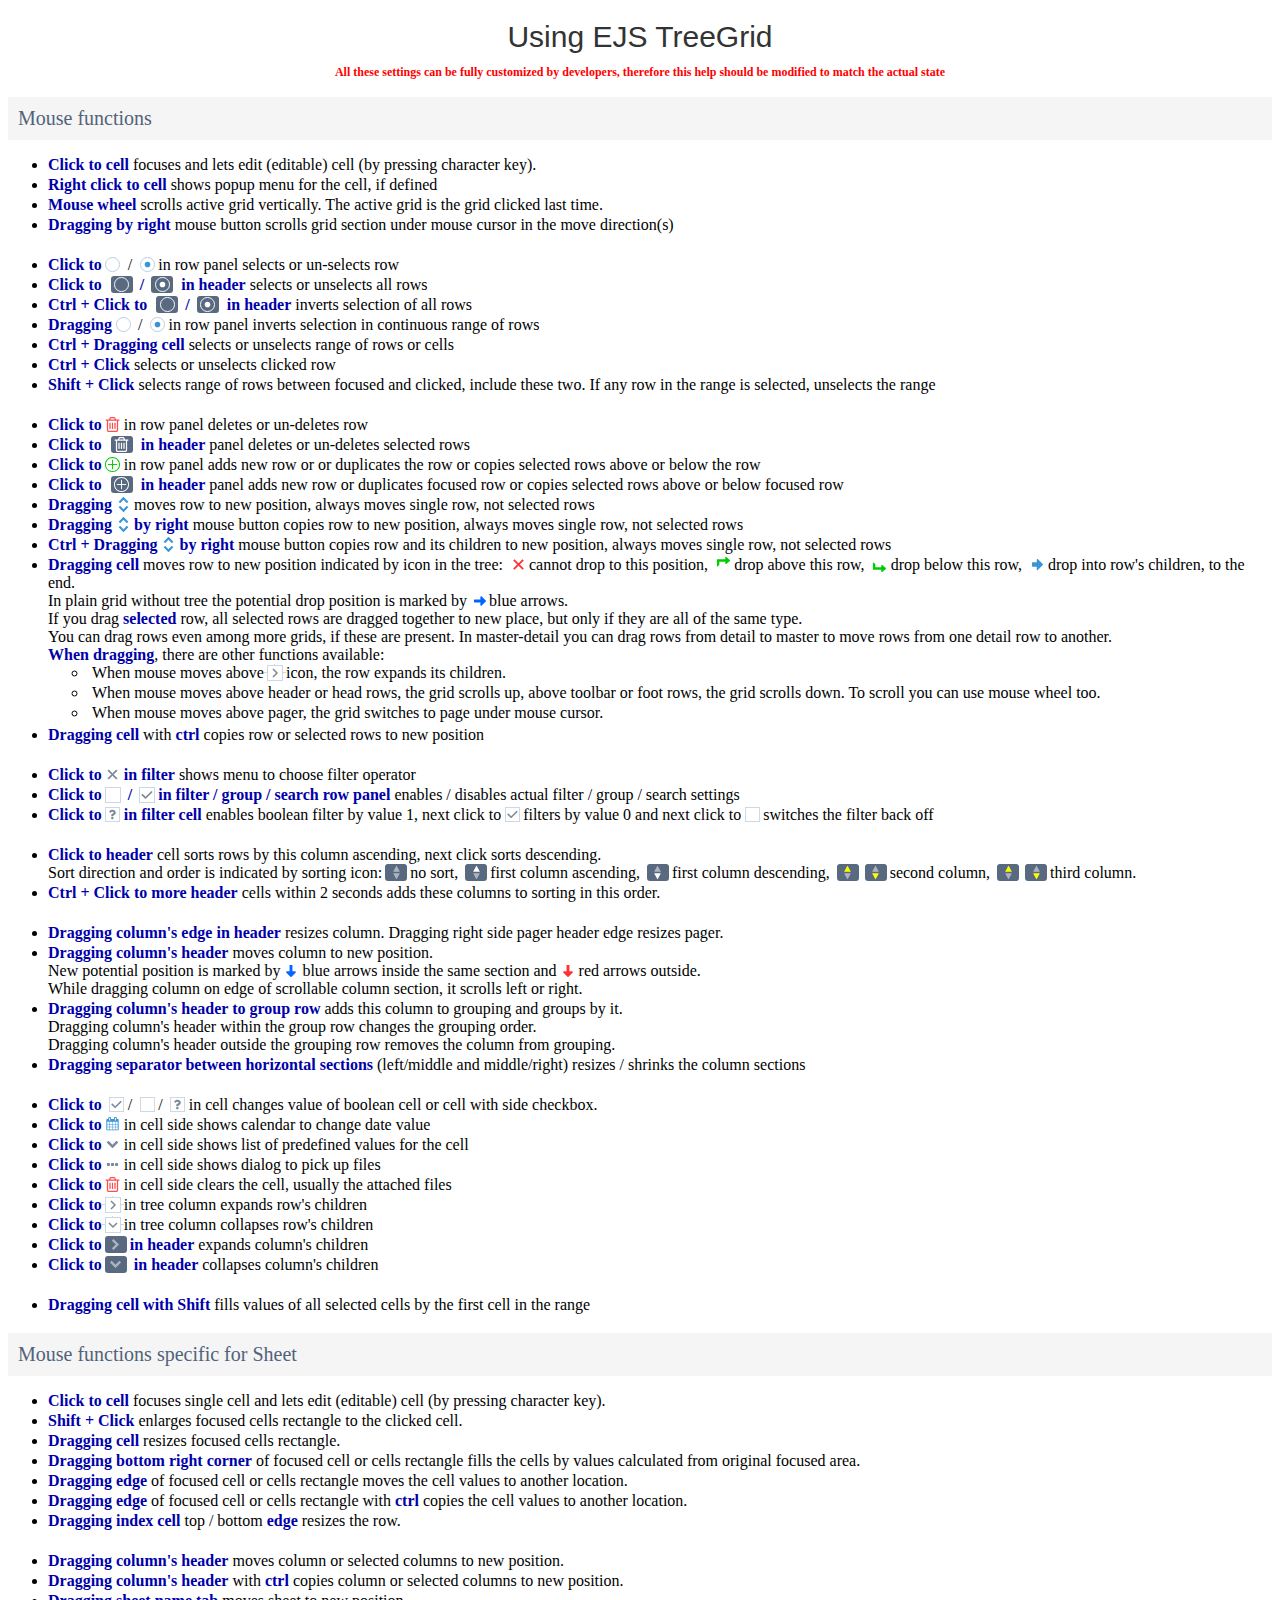
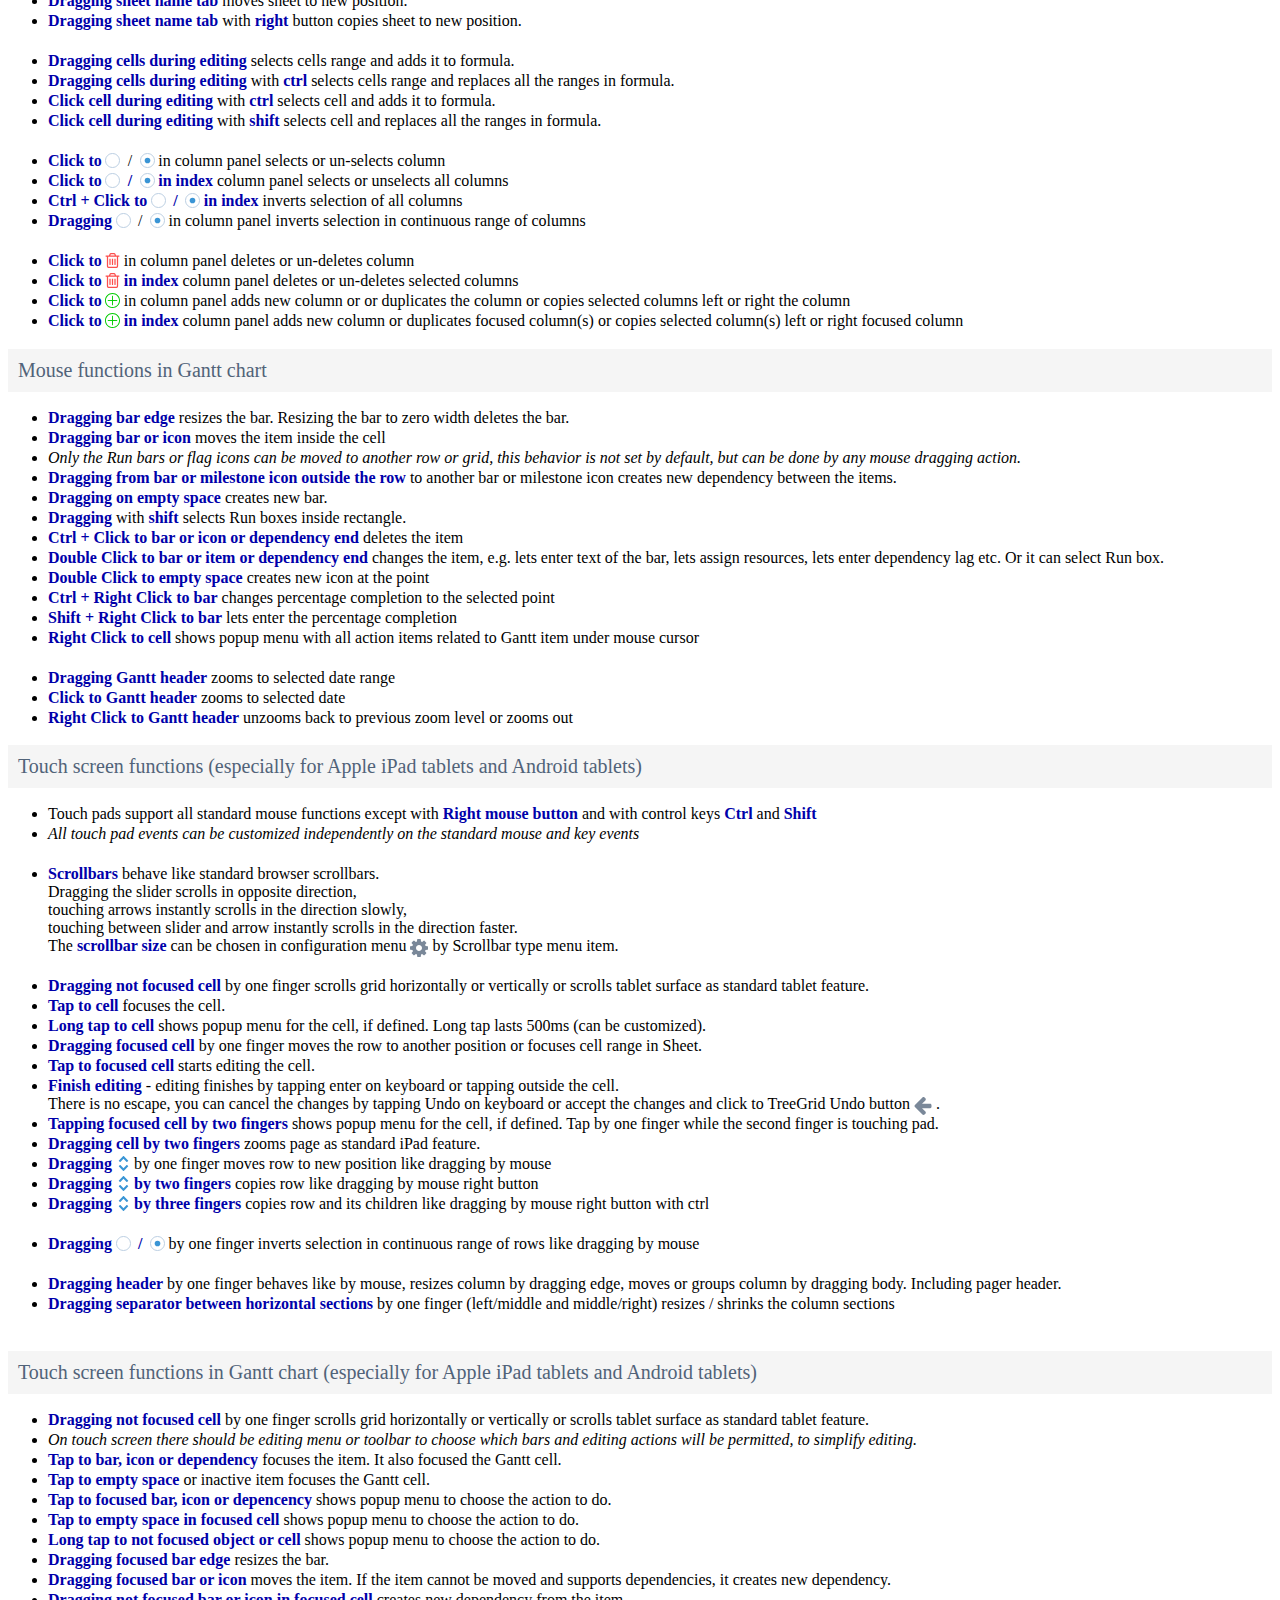
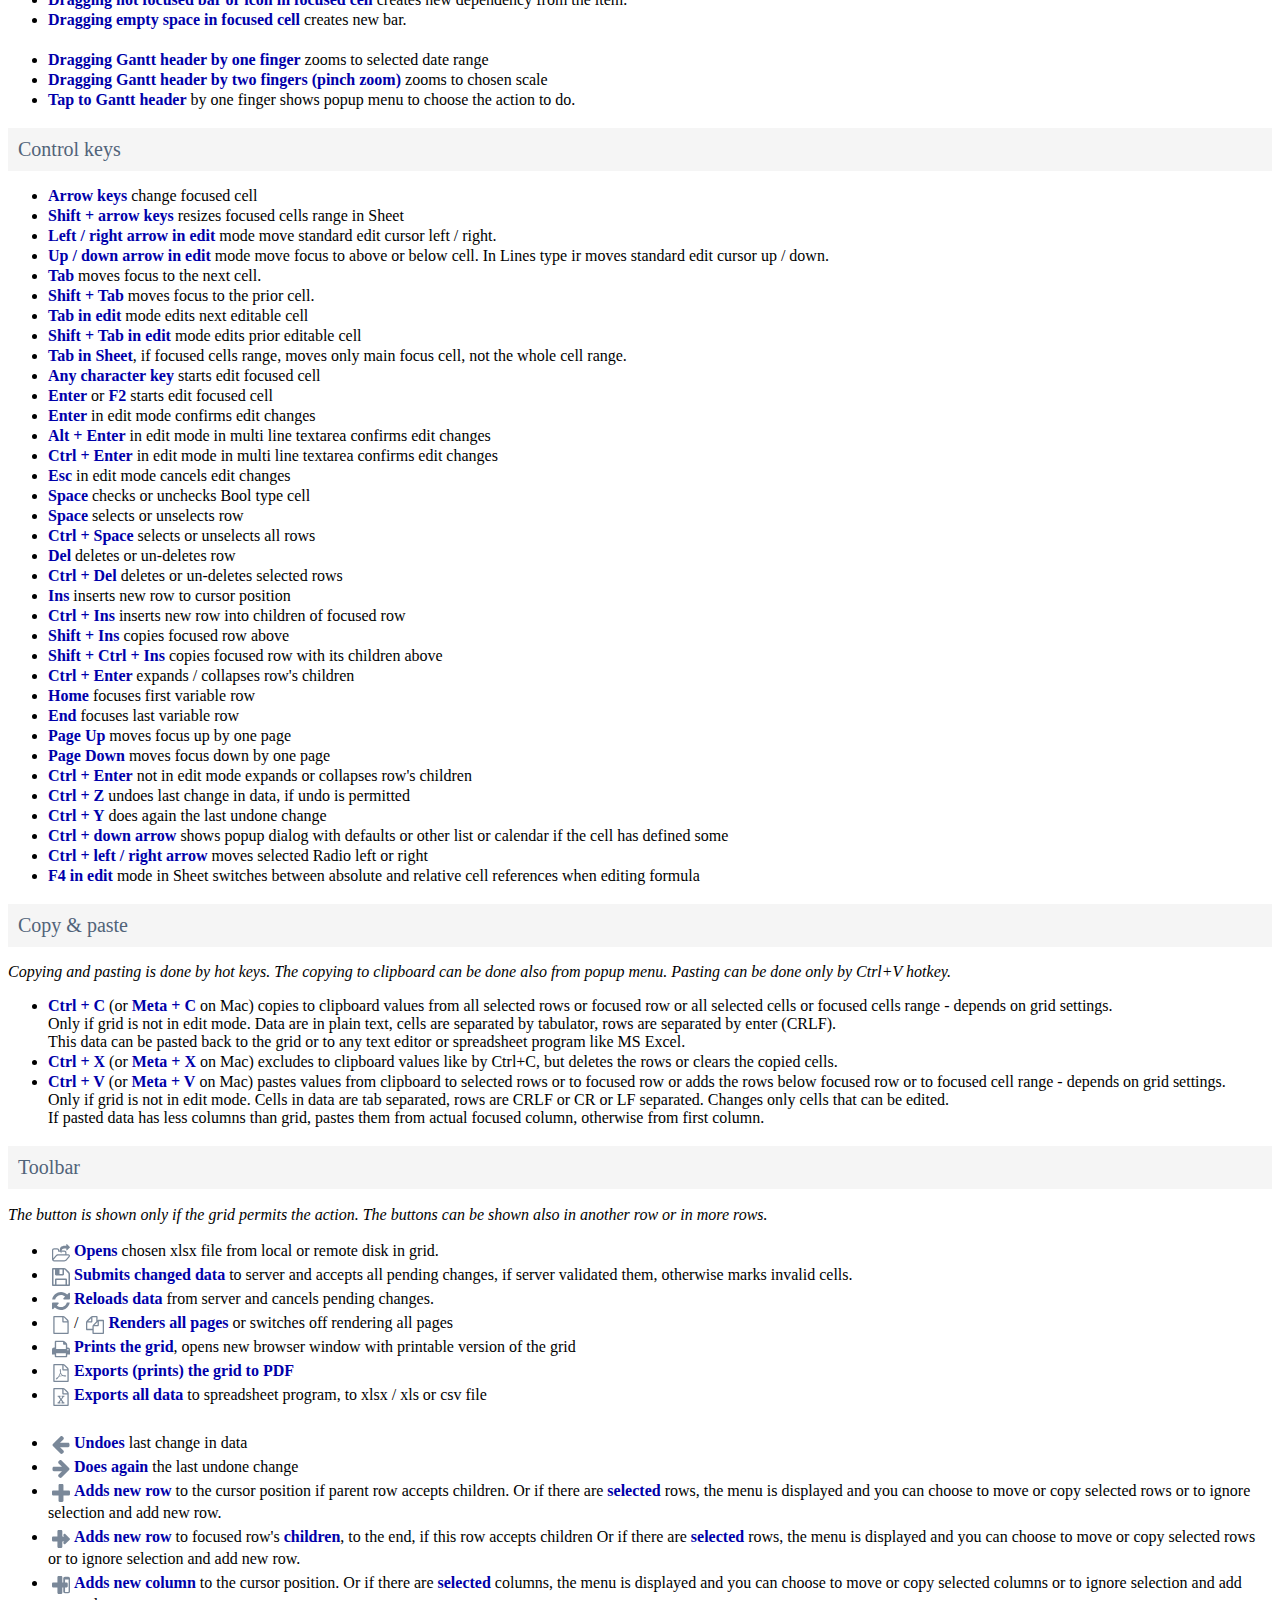
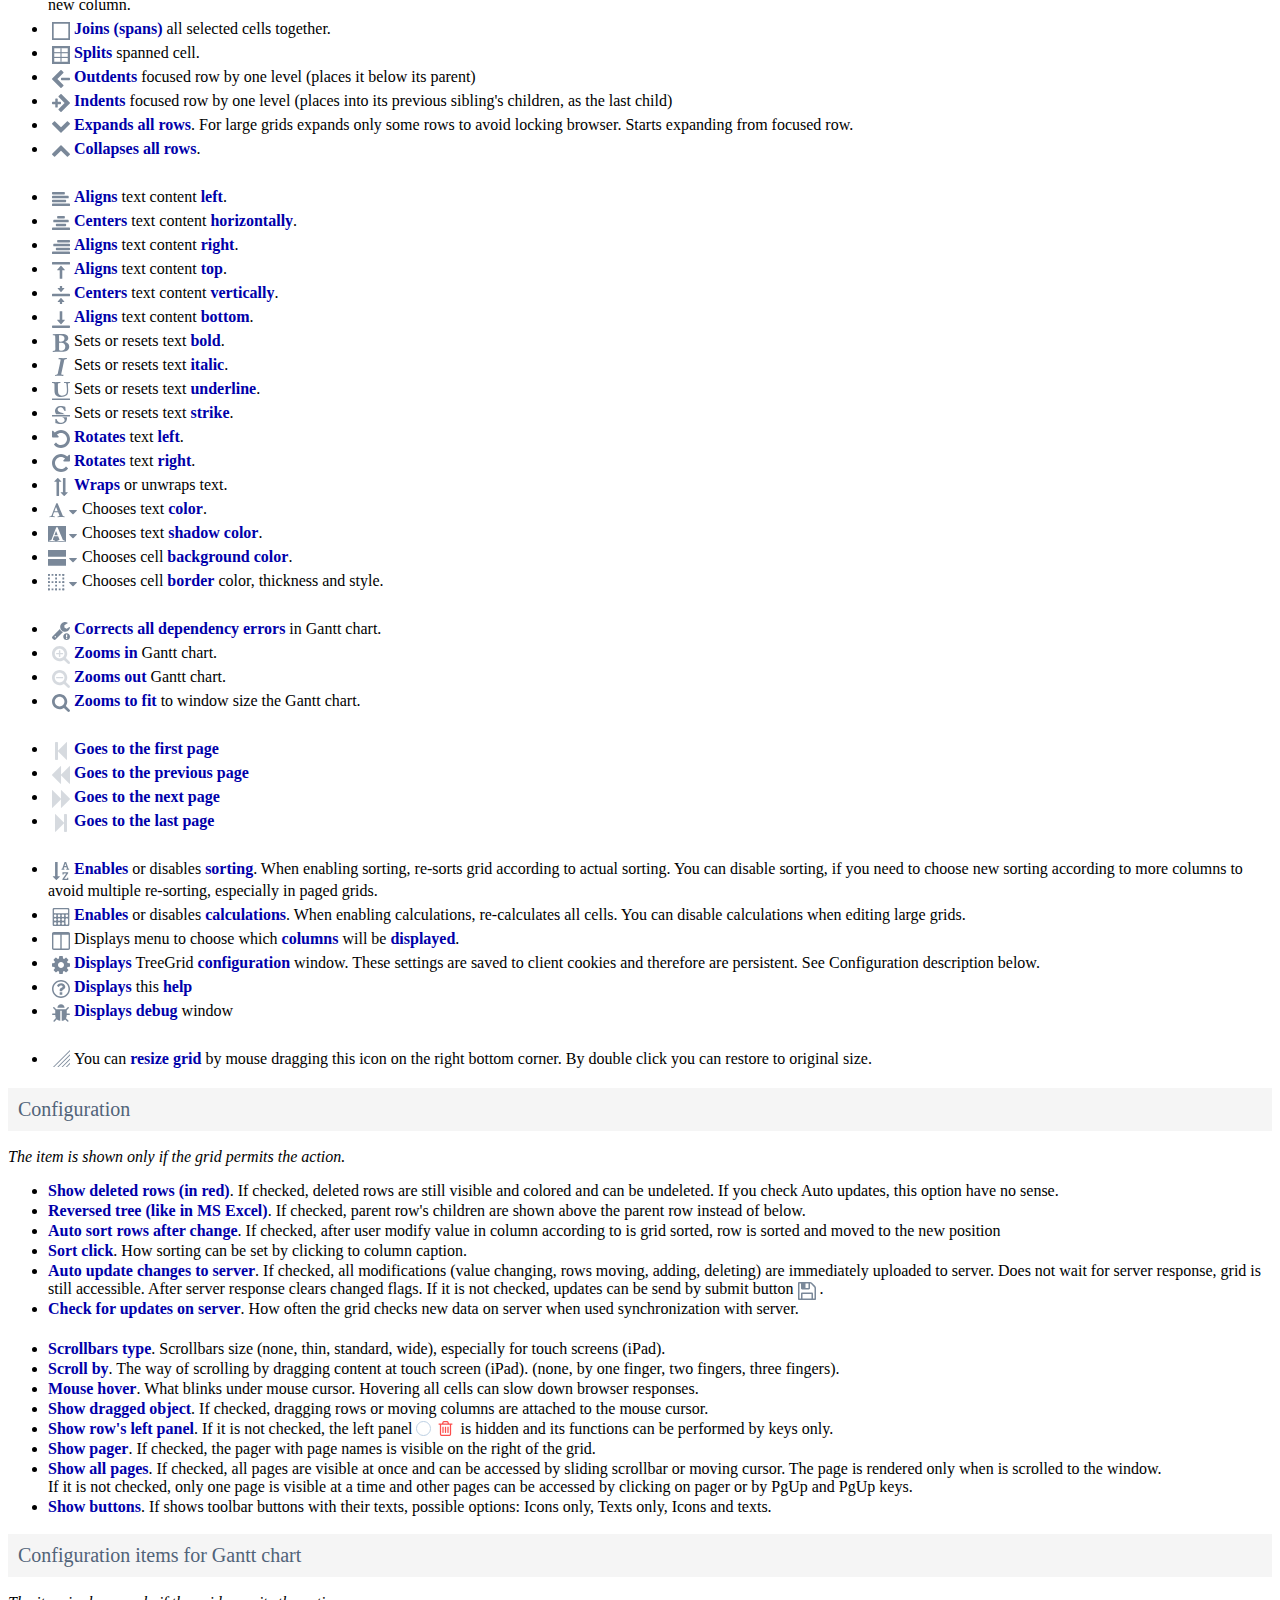
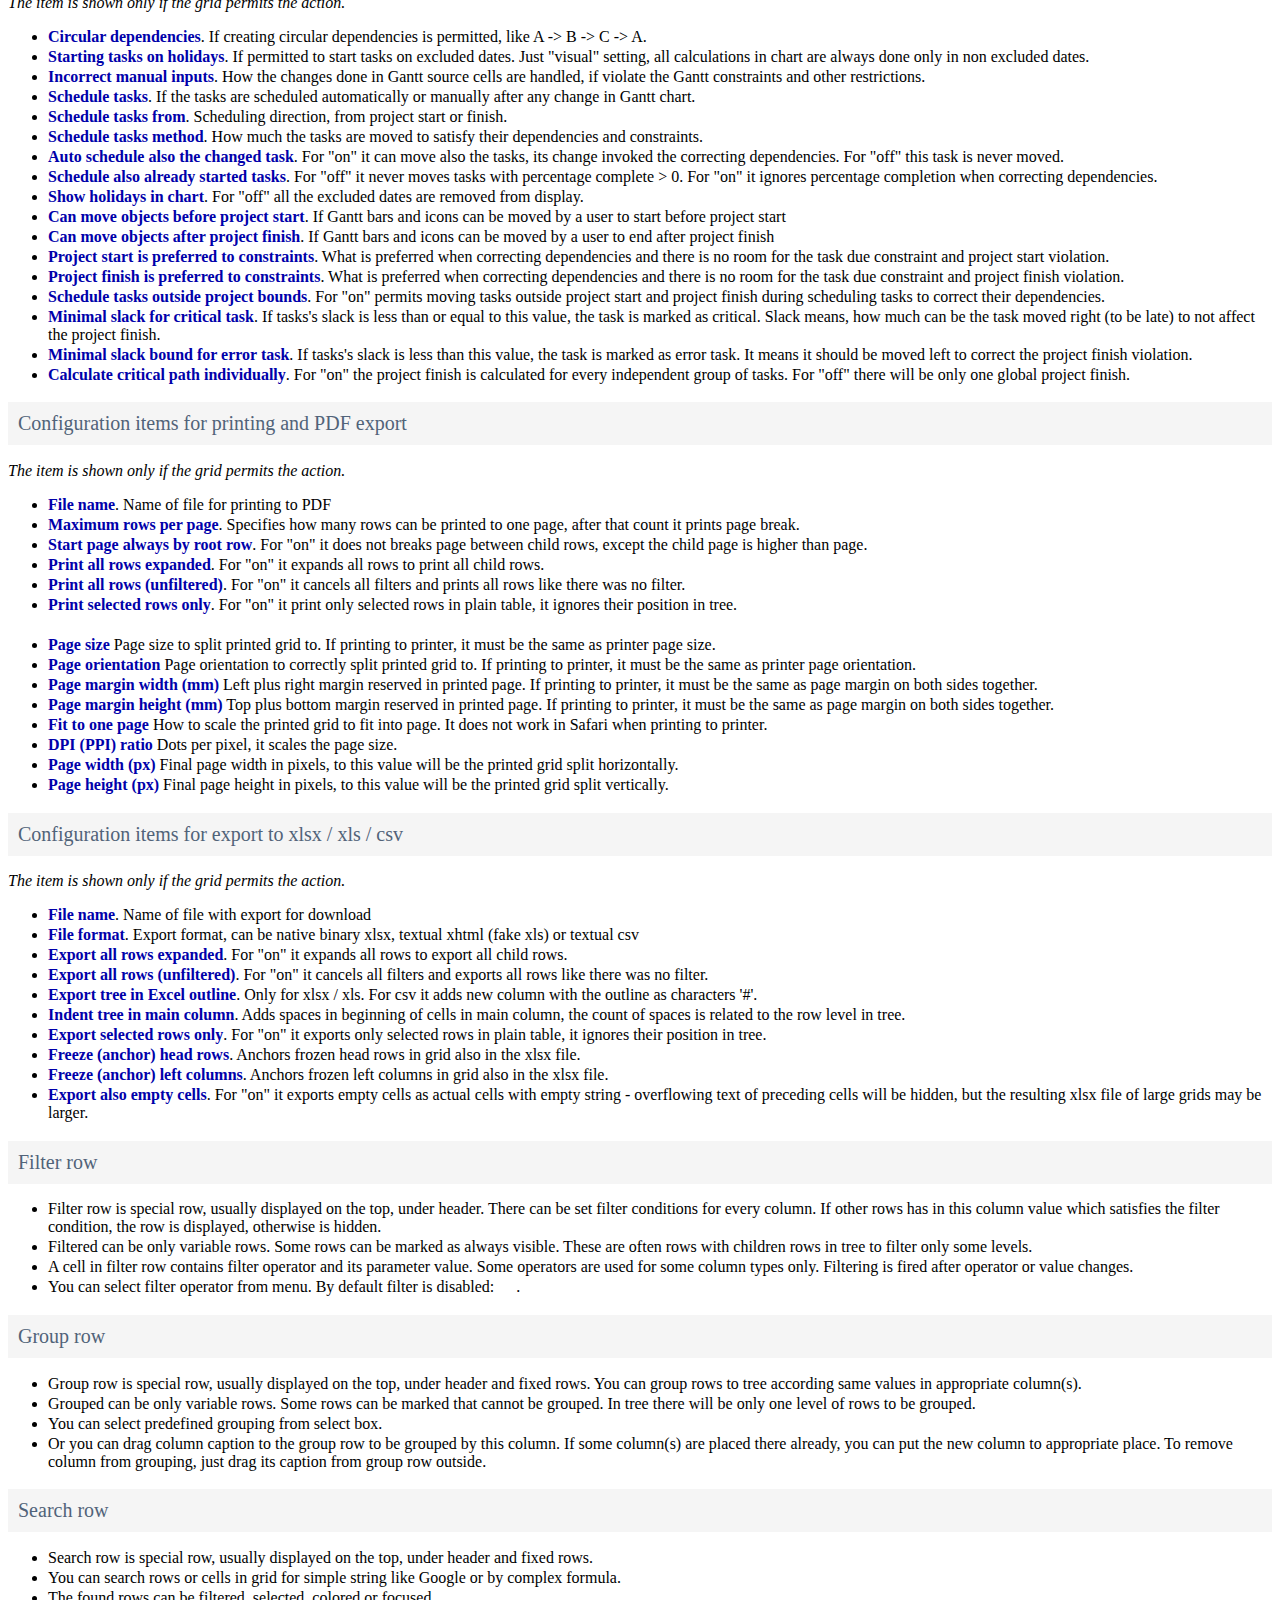
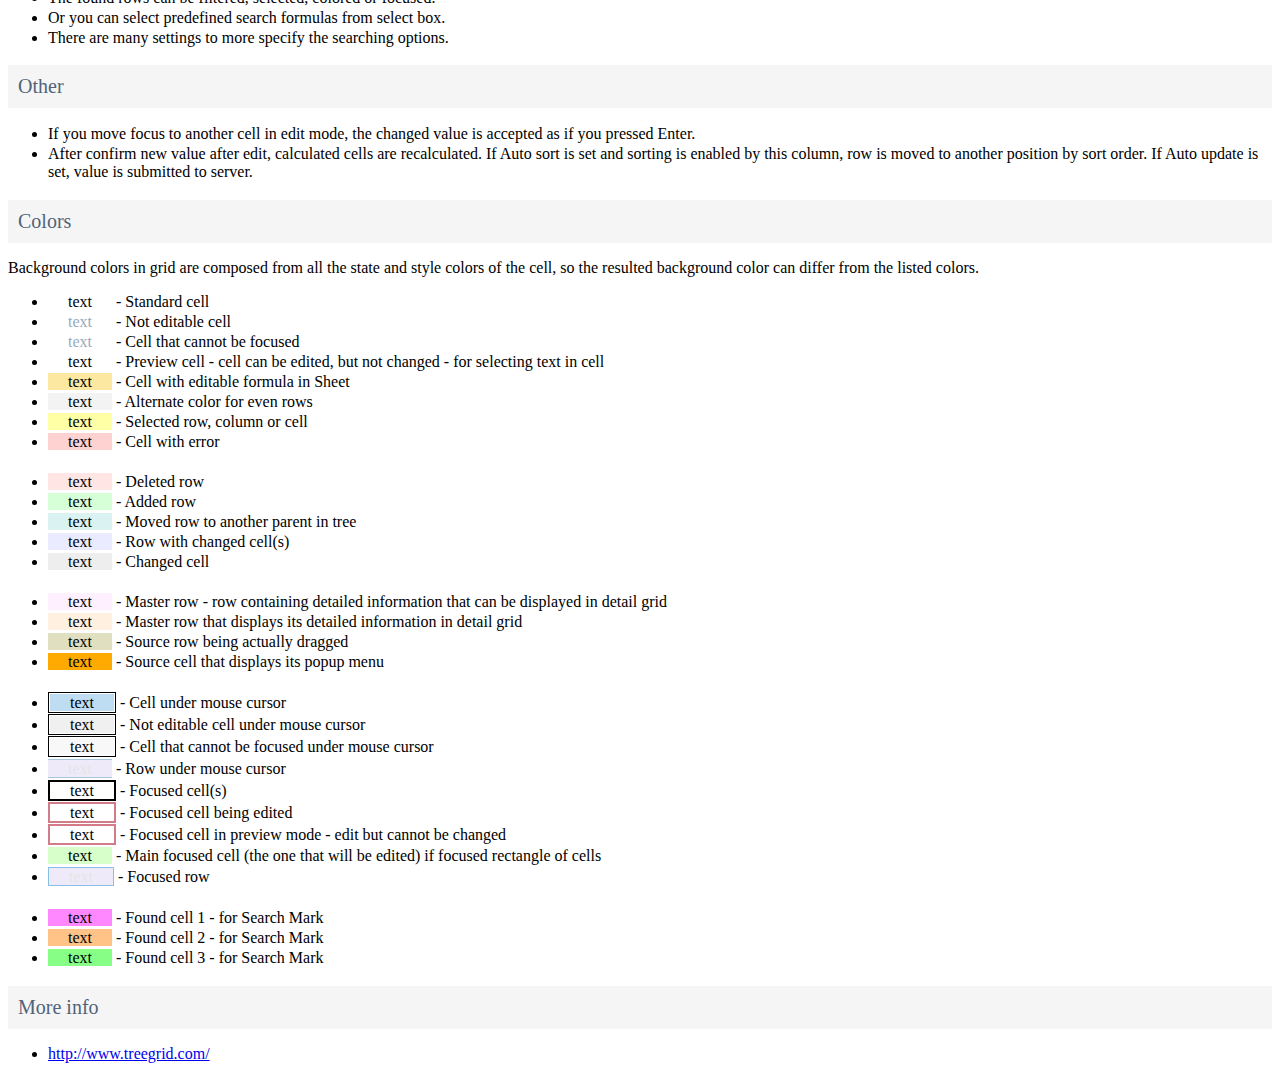
<file: src/main/resources/static/Grid/Help.html>
<!-- TreeGrid help base file -->

<!-- It should be modified for final application according to the customized toolbars and mouse and key action schema -->

<!-- This document is based on Standard CSS style, to use settings from another style replace all "TS" by the style prefix and link the style by <link> in header -->

<html>
	<head>
      <title>TreeGrid and Gantt chart Help document | TreeGrid</title>
		<meta http-equiv="Content-Language" content="en-us">
      <link href="Styles/StandardGrid.css" rel="stylesheet"/>
      <style>
         .TSMain h1 { text-align:center; font-size:30px; font-weight:normal; line-height:1.1; margin-top:20px; margin-bottom:10px; font-family:'Open Sans', Arial, Verdana, Tahoma, sans-serif; color:#333; }
         .TSMain h2 { font-size:20px; font-weight:normal; padding:10px; background:#F5F5F5; display:block; color:#516379; }
         .TSMain h3 { color:red; font-size:12px; text-align:center; }
			u,em { background-repeat:no-repeat; background-position:center center!important; text-decoration:none; display:inline!important; position:static!important; }
         u { padding-left:22px!important; background-size:15px 15px; }
			em { padding-left:26px!important; background-size:18px 18px; padding-bottom:5px; }   
         li { padding-bottom:2px; }
         b { color:#00A; }
         .Header { background-color:#586980; border-radius:3px; margin-left:3px; margin-right:3px; }
         .ToolbarHelp li { line-height:22px; }
         .Popup { padding-left:34px!important; }
         .Color { text-decoration:none; padding-left:20px; padding-right:20px; }
         .Color2 { line-height:20px; }
	    </style>
	</head>
	<body>
   <div class="TSMain">
		<h1>Using EJS TreeGrid</h1>
      <h3>All these settings can be fully customized by developers, therefore this help should be modified to match the actual state</h3>
      <a name="Mouse"></a>
		<h2>Mouse functions</h2>
		<ul>
			<li><b>Click to cell</b> focuses and lets edit (editable) cell (by pressing character key).</li>
         <li><b>Right click to cell</b> shows popup menu for the cell, if defined</li>
         <li><b>Mouse wheel</b> scrolls active grid vertically. The active grid is the grid clicked last time.</li>
         <li><b>Dragging by right</b> mouse button scrolls grid section under mouse cursor in the move direction(s)</li>
         <li style='visibility:hidden;'></li>

			<li><b>Click to</b><u class='TSPanelSelect'></u> / <u class='TSPanelSelectOn'></u>in row panel selects or un-selects row</li>
         <li><b>Click to<span class="TSCellHeaderPanel"><u class="TSPanelSelect Header"></u> / <u class="TSPanelSelectOn Header"></u></span>in header</b> selects or unselects all rows</li>
         <li><b>Ctrl + Click to<span class="TSCellHeaderPanel"><u class="TSPanelSelect Header"></u> / <u class="TSPanelSelectOn Header"></u></span>in header</b> inverts selection of all rows</li>
			<li><b>Dragging</b><u class='TSPanelSelect'></u> / <u class='TSPanelSelectOn'></u>in row panel inverts selection in continuous range of rows</li>
         <li><b>Ctrl + Dragging cell</b> selects or unselects range of rows or cells</li>
			<li><b>Ctrl + Click</b> selects or unselects clicked row</li>
			<li><b>Shift + Click</b> selects range of rows between focused and clicked, include these two. If any row in the range is selected, unselects the range</li>
         <li style='visibility:hidden;'></li>

			<li><b>Click to</b><u class="TSPanelDelete"></u>in row panel deletes or un-deletes row</li>
         <li><b>Click to<span class="TSCellHeaderPanel"><u class="TSPanelDelete Header"></u></span>in header</b> panel deletes or un-deletes selected rows</li>
			<li><b>Click to</b><u class="TSPanelCopy"></u>in row panel adds new row or or duplicates the row or copies selected rows above or below the row</li>
         <li><b>Click to<span class="TSCellHeaderPanel"><u class="TSPanelCopy Header"></u></span>in header</b> panel adds new row or duplicates focused row or copies selected rows above or below focused row</li>
         <li><b>Dragging</b><u class="TSPanelMove"></u>moves row to new position, always moves single row, not selected rows</li>
         <li><b>Dragging<u class="TSPanelMove"></u>by right</b> mouse button copies row to new position, always moves single row, not selected rows</li>
         <li><b>Ctrl + Dragging<u class="TSPanelMove"></u>by right</b> mouse button copies row and its children to new position, always moves single row, not selected rows</li>
			<li><b>Dragging cell</b> moves row to new position indicated by icon in the tree:
            <u class="TSND0"></u>cannot drop to this position,
				<u class="TSND1"></u>drop above this row,
				<u class="TSND3"></u>drop below this row, 
				<u class="TSND2"></u>drop into row's children, to the end.<br>
            In plain grid without tree the potential drop position is marked by<u class="TSDragRowLeft"></u>blue arrows.<br />
				If you drag <b>selected</b> row, all selected rows are dragged together to new place, but only if they are all of the same type.<br> 
				You can drag rows even among more grids, if these are present. In master-detail you can drag rows from detail to master to move rows from one detail row to another.<br>
				<b>When dragging</b>, there are other functions available:<br>
				<ul>
				<li>&nbsp;When mouse moves above<u class="TSE"></u>icon, the row expands its children.</li> 
				<li>&nbsp;When mouse moves above header or head rows, the grid scrolls up, above toolbar or foot rows, the grid scrolls down. To scroll you can use mouse wheel too.</li>
				<li>&nbsp;When mouse moves above pager, the grid switches to page under mouse cursor.</li>
				</ul></li>
         <li><b>Dragging cell</b> with <b>ctrl</b> copies row or selected rows to new position</li>
			<li style='visibility:hidden;'></li>

         <li><b>Click to<u class="TSFilter0Left"></u>in filter</b> shows menu to choose filter operator</li>
         <li><b>Click to<u class="TSFilter0"></u> / <u class="TSFilter1"></u>in filter / group / search row panel</b> enables / disables actual filter / group / search settings</li>
         <li><b>Click to<u class="TSBoolX"></u>in filter cell</b> enables boolean filter by value 1, 
            next click to<u class="TSBool1"></u>filters by value 0 
            and next click to<u class="TSBool0"></u>switches the filter back off</li>
         <li style='visibility:hidden;'></li>

			<li><b>Click to header</b> cell sorts rows by this column ascending, next click sorts descending.<br /> 
				Sort direction and order is indicated by sorting icon:<u class="TSSort0Left Header"></u>no sort, 
				<u class="TSSort1Left Header"></u>first column ascending, 
            <u class="TSSort4Left Header"></u>first column descending, 
				<u class="TSSort2Left Header"></u><u class="TSSort5Left Header"></u>second column,
				<u class="TSSort2Left Header"></u><u class="TSSort5Left Header"></u>third column.
         </li>
         <li><b>Ctrl + Click to more header</b> cells within 2 seconds adds these columns to sorting in this order.</li>
         <li style='visibility:hidden;'></li>

			<li><b>Dragging column's edge in header</b> resizes column. Dragging right side pager header edge resizes pager.</li>
			<li><b>Dragging column's header</b> moves column to new position.<br /> 
				New potential position is marked by<u class="TSDragColInsideTop"></u>blue arrows inside the same section and<u class="TSDragColOutsideTop"></u>red arrows outside.<br />
            While dragging column on edge of scrollable column section, it scrolls left or right.
            </li>
         <li><b>Dragging column's header to group row</b> adds this column to grouping and groups by it.<br />
         Dragging column's header within the group row changes the grouping order. <br />
         Dragging column's header outside the grouping row removes the column from grouping.</li>
         <li><b>Dragging separator between horizontal sections</b> (left/middle and middle/right) resizes / shrinks the column sections</li>
         <li style='visibility:hidden;'></li>

         <li><b>Click to </b><u class='TSBool1'></u> / <u class='TSBool0'></u> / <u class='TSBoolX'></u>in cell changes value of boolean cell or cell with side checkbox.</li>
  			<li><b>Click to</b><u class="TSDateLeft"></u>in cell side shows calendar to change date value</li>
         <li><b>Click to</b><u class="TSDefaultsLeft"></u>in cell side shows list of predefined values for the cell</li>
         <li><b>Click to</b><u class="TSFileLeft"></u>in cell side shows dialog to pick up files</li>
         <li><b>Click to</b><u class="TSClearLeft"></u>in cell side clears the cell, usually the attached files</li>
			<li><b>Click to</b><u class="TSE"></u>in tree column expands row's children</li>
			<li><b>Click to</b><u class="TSC"></u>in tree column collapses row's children</li>
			<li><b>Click to<span class="TSHeaderRow"><u class="TSExpandLeft Header"></u></span>in header</b> expands column's children</li>
			<li><b>Click to<span class="TSHeaderRow"><u class="TSCollapseLeft Header"></u></span> in header</b> collapses column's children</li>
         <li style='visibility:hidden;'></li>
         
         <li><b>Dragging cell with Shift</b> fills values of all selected cells by the first cell in the range</li>
		</ul>

      <a name="Sheet"></a>
      <h2>Mouse functions specific for Sheet</h2>
      <ul>
         <li><b>Click to cell</b> focuses single cell and lets edit (editable) cell (by pressing character key).</li>
         <li><b>Shift + Click</b> enlarges focused cells rectangle to the clicked cell.</li>
         <li><b>Dragging cell</b> resizes focused cells rectangle.</li>
         <li><b>Dragging bottom right corner</b> of focused cell or cells rectangle fills the cells by values calculated from original focused area.</li>
         <li><b>Dragging edge</b> of focused cell or cells rectangle moves the cell values to another location.</li>
         <li><b>Dragging edge</b> of focused cell or cells rectangle with <b>ctrl</b> copies the cell values to another location.</li>
         <li><b>Dragging index cell</b> top / bottom <b>edge</b> resizes the row.</li>
         <li style='visibility:hidden;'></li>

         <li><b>Dragging column's header</b> moves column or selected columns to new position.<br />
         <li><b>Dragging column's header</b> with <b>ctrl</b> copies column or selected columns to new position.<br />
         <li><b>Dragging sheet name tab</b> moves sheet to new position.<br />
         <li><b>Dragging sheet name tab</b> with <b>right</b> button copies sheet to new position.<br />
         <li style='visibility:hidden;'></li>

         <li><b>Dragging cells during editing</b> selects cells range and adds it to formula.<br />
         <li><b>Dragging cells during editing</b> with <b>ctrl</b> selects cells range and replaces all the ranges in formula.<br />
         <li><b>Click cell during editing</b> with <b>ctrl</b> selects cell and adds it to formula.<br />
         <li><b>Click cell during editing</b> with <b>shift</b> selects cell and replaces all the ranges in formula.<br />

         <li style='visibility:hidden;'></li>
  			<li><b>Click to</b><u class='TSPanelSelect'></u> / <u class='TSPanelSelectOn'></u>in column panel selects or un-selects column</li>
         <li><b>Click to<u class="TSPanelSelect"></u> / <u class="TSPanelSelectOn"></u>in index</b> column panel selects or unselects all columns</li>
         <li><b>Ctrl + Click to<u class="TSPanelSelect"></u> / <u class="TSPanelSelectOn"></u>in index</b> inverts selection of all columns</li>
			<li><b>Dragging</b><u class='TSPanelSelect'></u> / <u class='TSPanelSelectOn'></u>in column panel inverts selection in continuous range of columns</li>
         <li style='visibility:hidden;'></li>

			<li><b>Click to</b><u class="TSPanelDelete"></u>in column panel deletes or un-deletes column</li>
         <li><b>Click to<u class="TSPanelDelete"></u>in index</b> column panel deletes or un-deletes selected columns</li>
			<li><b>Click to</b><u class="TSPanelCopy"></u>in column panel adds new column or or duplicates the column or copies selected columns left or right the column</li>
         <li><b>Click to<u class="TSPanelCopy"></u>in index</b> column panel adds new column or duplicates focused column(s) or copies selected column(s) left or right focused column</li>
      </ul>

      <a name="Gantt"></a>
      <h2>Mouse functions in Gantt chart</h2>
      <ul>
         <li><b>Dragging bar edge</b> resizes the bar. Resizing the bar to zero width deletes the bar.</li>
         <li><b>Dragging bar or icon</b> moves the item inside the cell</li>
         <li><i>Only the Run bars or flag icons can be moved to another row or grid, this behavior is not set by default, but can be done by any mouse dragging action.</i></li>
         <li><b>Dragging from bar or milestone icon outside the row</b> to another bar or milestone icon creates new dependency between the items.</li>
         <li><b>Dragging on empty space</b> creates new bar.</li>
         <li><b>Dragging</b> with <b>shift</b> selects Run boxes inside rectangle.</li>
         <li><b>Ctrl + Click to bar or icon or dependency end</b> deletes the item</li>
         <li><b>Double Click to bar or item or dependency end</b> changes the item, e.g. lets enter text of the bar, lets assign resources, lets enter dependency lag etc. Or it can select Run box.</li>
         <li><b>Double Click to empty space</b> creates new icon at the point</li>
         <li><b>Ctrl + Right Click to bar</b> changes percentage completion to the selected point</li>
         <li><b>Shift + Right Click to bar</b> lets enter the percentage completion</li>
         <li><b>Right Click to cell</b> shows popup menu with all action items related to Gantt item under mouse cursor</li>
         <li style='visibility:hidden;'></li>
         <li><b>Dragging Gantt header</b> zooms to selected date range</li>
         <li><b>Click to Gantt header</b> zooms to selected date</li>
         <li><b>Right Click to Gantt header</b> unzooms back to previous zoom level or zooms out</li>
      </ul>

      <a name="Touch"></a>
      <h2>Touch screen functions (especially for Apple iPad tablets and Android tablets)</h2>
      <ul>
         <li>Touch pads support all standard mouse functions except with <b>Right mouse button</b> and with control keys <b>Ctrl</b> and <b>Shift</b></li>
         <li><i>All touch pad events can be customized independently on the standard mouse and key events</i></li>
         <li style='visibility:hidden;'></li>

         <li><b>Scrollbars</b> behave like standard browser scrollbars. <br />
         Dragging the slider scrolls in opposite direction, <br />
         touching arrows instantly scrolls in the direction slowly, <br />
         touching between slider and arrow instantly scrolls in the direction faster.<br />
         The <b>scrollbar size</b> can be chosen in configuration menu<em class="TSToolCfg"></em>by Scrollbar type menu item.
         </li>
         <li style='visibility:hidden;'></li>

         <li><b>Dragging not focused cell</b> by one finger scrolls grid horizontally or vertically or scrolls tablet surface as standard tablet feature.</li>
         <li><b>Tap to cell</b> focuses the cell.</li>
         <li><b>Long tap to cell</b> shows popup menu for the cell, if defined. Long tap lasts 500ms (can be customized).</li>
         <li><b>Dragging focused cell</b> by one finger moves the row to another position or focuses cell range in Sheet.</li>
         <li><b>Tap to focused cell</b> starts editing the cell.</li>
         <li><b>Finish editing</b> - editing finishes by tapping enter on keyboard or tapping outside the cell.<br />
            There is no escape, you can cancel the changes by tapping Undo on keyboard or accept the changes and click to TreeGrid Undo button<em class="TSToolUndo1"></em>.
         </li>
         <li><b>Tapping focused cell by two fingers</b> shows popup menu for the cell, if defined. Tap by one finger while the second finger is touching pad.</li>
         <li><b>Dragging cell by two fingers</b> zooms page as standard iPad feature.</li>
         <li><b>Dragging<u class="TSPanelMove"></u></b>by one finger moves row to new position like dragging by mouse</li>
         <li><b>Dragging<u class="TSPanelMove"></u>by two fingers</b> copies row like dragging by mouse right button</li>
         <li><b>Dragging<u class="TSPanelMove"></u>by three fingers</b> copies row and its children like dragging by mouse right button with ctrl</li>
         <li style='visibility:hidden;'></li>

         <li><b>Dragging<u class="TSPanelSelect"></u> / <u class="TSPanelSelectOn"></u></b>by one finger inverts selection in continuous range of rows like dragging by mouse</li>
         <li style='visibility:hidden;'></li>

         <li><b>Dragging header</b> by one finger behaves like by mouse, resizes column by dragging edge, moves or groups column by dragging body. Including pager header.</li>
         <li><b>Dragging separator between horizontal sections</b> by one finger (left/middle and middle/right) resizes / shrinks the column sections</li>
         <li style='visibility:hidden;'></li>
      </ul>

      <a name="TouchGantt"></a>
      <h2>Touch screen functions in Gantt chart (especially for Apple iPad tablets and Android tablets)</h2>
      <ul>
         <li><b>Dragging not focused cell</b> by one finger scrolls grid horizontally or vertically or scrolls tablet surface as standard tablet feature.</li>
         <li><i>On touch screen there should be editing menu or toolbar to choose which bars and editing actions will be permitted, to simplify editing.</i></li>
         <li><b>Tap to bar, icon or dependency</b> focuses the item. It also focused the Gantt cell.</li>
         <li><b>Tap to empty space</b> or inactive item focuses the Gantt cell.</li>
         <li><b>Tap to focused bar, icon or depencency</b> shows popup menu to choose the action to do.</li>
         <li><b>Tap to empty space in focused cell</b> shows popup menu to choose the action to do.</li>
         <li><b>Long tap to not focused object or cell</b> shows popup menu to choose the action to do.</li>
         <li><b>Dragging focused bar edge</b> resizes the bar.</li>
         <li><b>Dragging focused bar or icon</b> moves the item. If the item cannot be moved and supports dependencies, it creates new dependency.</li>
         <li><b>Dragging not focused bar or icon in focused cell</b> creates new dependency from the item.</li>
         <li><b>Dragging empty space in focused cell</b> creates new bar.</li>
         <li style='visibility:hidden;'></li>
         <li><b>Dragging Gantt header by one finger</b> zooms to selected date range</li>
         <li><b>Dragging Gantt header by two fingers (pinch zoom)</b> zooms to chosen scale</li>
         <li><b>Tap to Gantt header</b> by one finger shows popup menu to choose the action to do.</li>
      </ul>
     
      <a name="Keys"></a>
		<h2>Control keys</h2>
		<ul>
			<li><b>Arrow keys</b> change focused cell</li>
         <li><b>Shift + arrow keys</b> resizes focused cells range in Sheet</li>
         <li><b>Left / right arrow in edit</b> mode move standard edit cursor left / right.</li>
         <li><b>Up / down arrow in edit</b> mode move focus to above or below cell. In Lines type ir moves standard edit cursor up / down.</li>
			<li><b>Tab</b> moves focus to the next cell.</li>
			<li><b>Shift + Tab</b> moves focus to the prior cell.</li>
			<li><b>Tab in edit</b> mode edits next editable cell</li>
			<li><b>Shift + Tab in edit</b> mode edits prior editable cell</li>
         <li><b>Tab in Sheet</b>, if focused cells range, moves only main focus cell, not the whole cell range.</li>
         <li><b>Any character key</b> starts edit focused cell</li>
			<li><b>Enter</b> or <b>F2</b> starts edit focused cell</li>
			<li><b>Enter</b> in edit mode confirms edit changes</li>
			<li><b>Alt + Enter</b> in edit mode in multi line textarea confirms edit changes</li>
			<li><b>Ctrl + Enter</b> in edit mode in multi line textarea confirms edit changes</li>
			<li><b>Esc</b> in edit mode cancels edit changes</li>
         <li><b>Space</b> checks or unchecks Bool type cell</li>
         <li><b>Space</b> selects or unselects row</li>
			<li><b>Ctrl + Space</b> selects or unselects all rows</li>
			<li><b>Del</b> deletes or un-deletes row</li>
			<li><b>Ctrl + Del </b>deletes or un-deletes selected rows</li>
			<li><b>Ins</b> inserts new row to cursor position</li>
			<li><b>Ctrl + Ins</b> inserts new row into children of focused row</li>
         <li><b>Shift + Ins</b> copies focused row above</li>
         <li><b>Shift + Ctrl + Ins</b> copies focused row with its children above</li>
			<li><b>Ctrl + Enter </b>expands / collapses row's children</li>
			<li><b>Home</b> focuses first variable row</li>
			<li><b>End</b> focuses last variable row</li>
			<li><b>Page Up</b> moves focus up by one page</li>
			<li><b>Page Down</b> moves focus down by one page</li>
			<li><b>Ctrl + Enter</b> not in edit mode expands or collapses row's children</li>
         <li><b>Ctrl + Z</b> undoes last change in data, if undo is permitted</li>
         <li><b>Ctrl + Y</b> does again the last undone change</li>
         <li><b>Ctrl + down arrow</b> shows popup dialog with defaults or other list or calendar if the cell has defined some</li>
         <li><b>Ctrl + left / right arrow</b> moves selected Radio left or right</li>
         <li><b>F4 in edit</b> mode in Sheet switches between absolute and relative cell references when editing formula</li>
		</ul>

      <a name="CopyPaste"></a>
		<h2>Copy &amp; paste</h2>
      <i>Copying and pasting is done by hot keys. The copying to clipboard can be done also from popup menu. Pasting can be done only by Ctrl+V hotkey.</i><br />
		<ul>
			<li><b>Ctrl + C</b> (or <b>Meta + C</b> on Mac) copies to clipboard values from all selected rows or focused row or all selected cells or focused cells range - depends on grid settings.<br />
			Only if grid is not in edit mode. Data are in plain text, cells are separated by tabulator, rows are separated by enter (CRLF).<br />
			This data can be pasted back to the grid or to any text editor or spreadsheet program like MS Excel. 
         </li>
         <li><b>Ctrl + X</b> (or <b>Meta + X</b> on Mac) excludes to clipboard values like by Ctrl+C, but deletes the rows or clears the copied cells.<br />
         <li><b>Ctrl + V</b> (or <b>Meta + V</b> on Mac) pastes values from clipboard to selected rows or to focused row or adds the rows below focused row or to focused cell range - depends on grid settings.<br />
         Only if grid is not in edit mode.
			Cells in data are tab separated, rows are CRLF or CR or LF separated. Changes only cells that can be edited. <br />
			If pasted data has less columns than grid, pastes them from actual focused column, otherwise from first column. </li>
      </ul>

      <a name="Toolbar"></a>
		<h2>Toolbar</h2>
      <i>The button is shown only if the grid permits the action. The buttons can be shown also in another row or in more rows.</i>
      
		<ul class="ToolbarHelp">
         <li><em class="TSToolImport"></em><b>Opens</b> chosen xlsx file from local or remote disk in grid.</li>
			<li><em class="TSToolSave"></em><b>Submits</b> <b>changed data</b> to server and accepts all pending changes, if server validated them, otherwise marks invalid cells.</li>
         <li><em class="TSToolReload"></em><b>Reloads</b> <b>data</b> from server and cancels pending changes.</li>
         <li><em class="TSToolRepaint"></em> / <em class="TSToolRepaint1"></em><b>Renders all pages</b> or switches off rendering all pages</li>
         <li><em class="TSToolPrint"></em><b>Prints the grid</b>, opens new browser window with printable version of the grid</li>
         <li><em class="TSToolExportPDF"></em><b>Exports (prints) the grid to PDF</b></li>
         <li><em class="TSToolExport"></em><b>Exports all data</b> to spreadsheet program, to xlsx / xls or csv file</li>
         <li style='visibility:hidden;'></li>
         <li><em class="TSToolUndo1"></em><b>Undoes</b> last change in data</li>
         <li><em class="TSToolRedo1"></em><b>Does again</b> the last undone change</li>
         <li><em class="TSToolAdd"></em><b>Adds</b> <b>new row</b> to the cursor position if parent row accepts children.
			   Or if there are <b>selected</b> rows, the menu is displayed and you can choose to move or copy selected rows or to ignore selection and add new row.</li>
			<li><em class="TSToolAddChild"></em><b>Adds</b> <b>new row</b> to focused row's <b>children</b>, to the end, if this row accepts children
			   Or if there are <b>selected</b> rows, the menu is displayed and you can choose to move or copy selected rows or to ignore selection and add new row.</li>
         <li><em class="TSToolAddCol"></em><b>Adds</b> <b>new column</b> to the cursor position.
			   Or if there are <b>selected</b> columns, the menu is displayed and you can choose to move or copy selected columns or to ignore selection and add new column.</li>
         <li><em class="TSToolJoin"></em><b>Joins (spans)</b> all selected cells together.</li>
         <li><em class="TSToolSplit"></em><b>Splits</b> spanned cell.</li>
         <li><em class="TSToolOutdent"></em><b>Outdents</b> focused row by one level (places it below its parent)</li>
         <li><em class="TSToolIndent"></em><b>Indents</b> focused row by one level (places into its previous sibling's children, as the last child)</li>
			<li><em class="TSToolExpandAll"></em><b>Expands all rows</b>. For large grids expands only some rows to avoid locking browser. Starts expanding from focused row.</li>
			<li><em class="TSToolCollapseAll"></em><b>Collapses all rows</b>.</li>
         <li style='visibility:hidden;'></li>
         <li><em class="TSToolLeft"></em><b>Aligns</b> text content <b>left</b>.</li>
         <li><em class="TSToolCenter"></em><b>Centers</b> text content <b>horizontally</b>.</li>
         <li><em class="TSToolRight"></em><b>Aligns</b> text content <b>right</b>.</li>
         <li><em class="TSToolTop"></em><b>Aligns</b> text content <b>top</b>.</li>
         <li><em class="TSToolMiddle"></em><b>Centers</b> text content <b>vertically</b>.</li>
         <li><em class="TSToolBottom"></em><b>Aligns</b> text content <b>bottom</b>.</li>
         <li><em class="TSToolBold"></em>Sets or resets text <b>bold</b>.</li>
         <li><em class="TSToolItalic"></em>Sets or resets text <b>italic</b>.</li>
         <li><em class="TSToolUnderline"></em>Sets or resets text <b>underline</b>.</li>
         <li><em class="TSToolStrike"></em>Sets or resets text <b>strike</b>.</li>
         <li><em class="TSToolRotateLeft"></em><b>Rotates</b> text <b>left</b>.</li>
         <li><em class="TSToolRotateRight"></em><b>Rotates</b> text <b>right</b>.</li>
         <li><em class="TSToolWrapText"></em><b>Wraps</b> or unwraps text.</li>
         <li><em class="TSToolColorText Popup"></em>Chooses text <b>color</b>.</li>
         <li><em class="TSToolColorShadow Popup"></em>Chooses text <b>shadow color</b>.</li>
         <li><em class="TSToolColorBackground Popup"></em>Chooses cell <b>background color</b>.</li>
         <li><em class="TSToolBorder Popup"></em>Chooses cell <b>border</b> color, thickness and style.</li>
         <li style='visibility:hidden;'></li>
         <li><em class="TSToolCorrect1"></em><b>Corrects all dependency errors</b> in Gantt chart. </li>
         <li><em class="TSToolZoomIn"></em><b>Zooms in</b> Gantt chart. </li>
         <li><em class="TSToolZoomOut"></em><b>Zooms out</b> Gantt chart. </li>
         <li><em class="TSToolZoomFit"></em><b>Zooms to fit</b> to window size the Gantt chart. </li>
         <li style='visibility:hidden;'></li>
         <li><em class="TSToolPagerFirst"></em><b>Goes to the first page</b></li>
         <li><em class="TSToolPagerPrev"></em><b>Goes to the previous page</b></li>
         <li><em class="TSToolPagerNext"></em><b>Goes to the next page</b></li>
         <li><em class="TSToolPagerLast"></em><b>Goes to the last page</b></li>
         <li style='visibility:hidden;'></li>
			<li><em class="TSToolSort1"></em><b>Enables</b> or disables <b>sorting</b>. When enabling sorting, re-sorts grid according to actual sorting.
			   You can disable sorting, if you need to choose new sorting according to more columns to avoid multiple re-sorting, especially in paged grids.</li>
         <li><em class="TSToolCalc1"></em><b>Enables</b> or disables <b>calculations</b>. When enabling calculations, re-calculates all cells.
            You can disable calculations when editing large grids.</li>
			<li><em class="TSToolColumns"></em>Displays menu to choose which <b>columns</b> will be <b>displayed</b>. </li>
			<li><em class="TSToolCfg"></em><b>Displays</b> TreeGrid <b>configuration</b> window. 
            These settings are saved to client cookies and therefore are persistent. See Configuration description below.</li>
			<li><em class="TSToolHelp"></em><b>Displays</b> this <b>help</b></li>
         <li><em class="TSToolDebug"></em><b>Displays debug</b> window</li>
         <li style='visibility:hidden;'></li>
			<li><em class="TSResizeGrid"></em>You can <b>resize grid</b> by mouse dragging this icon on the right bottom corner. By double click you can restore to original size.</li>
			</ul>

      <a name="Configuration"></a>
		<h2>Configuration</h2>
      <i>The item is shown only if the grid permits the action.</i>
		<ul>
			<li><b>Show deleted rows (in red)</b>. 
				If checked, deleted rows are still visible and colored and can be undeleted. If you check Auto updates, this option have no sense.</li>
         <li><b>Reversed tree (like in MS Excel)</b>. 
				If checked, parent row's children are shown above the parent row instead of below.</li>
			<li><b>Auto sort rows after change</b>. 
				If checked, after user modify value in column according to is grid sorted, row is sorted and moved to the new position</li>
         <li><b>Sort click</b>. How sorting can be set by clicking to column caption.</li>
			<li><b>Auto update changes to server</b>.
				If checked, all modifications (value changing, rows moving, adding, deleting) are immediately uploaded to server. 
				Does not wait for server response, grid is still accessible. After server response clears changed flags.
				If it is not checked, updates can be send by submit button<em class="TSToolSave"></em>.</li>
         <li><b>Check for updates on server</b>. How often the grid checks new data on server when used synchronization with server.</li>
         <li style='visibility:hidden;'></li>
         <li><b>Scrollbars type</b>. Scrollbars size (none, thin, standard, wide), especially for touch screens (iPad).</li>
         <li><b>Scroll by</b>. The way of scrolling by dragging content at touch screen (iPad). (none, by one finger, two fingers, three fingers).</li>
			<li><b>Mouse hover</b>. What blinks under mouse cursor. Hovering all cells can slow down browser responses.</li>
			<li><b>Show dragged object</b>. If checked, dragging rows or moving columns are attached to the mouse cursor.</li>
			<li><b>Show row's left panel</b>. If it is not checked, the left panel<u class="TSPanelSelect"></u><u class="TSPanelDelete"></u>
                is hidden and its functions can be performed by keys only.</li>
			<li><b>Show pager</b>. If checked, the pager with page names is visible on the right of the grid.</li>
			<li><b>Show all pages</b>. If checked, all pages are visible at once and can be accessed by sliding scrollbar or moving cursor. 
				The page is rendered only when is scrolled to the window. 
				<br>If it is not checked, only one page is visible at a time and other pages can be accessed by clicking on pager or by PgUp and PgUp keys.
         </li>
         <li><b>Show buttons</b>. If shows toolbar buttons with their texts, possible options: Icons only, Texts only, Icons and texts.</li>
		</ul>

      <a name="ConfigurationGantt"></a>
   	<h2>Configuration items for Gantt chart</h2>
      <i>The item is shown only if the grid permits the action.</i>
      <ul>
         <li><b>Circular dependencies</b>. If creating circular dependencies is permitted, like A -> B -> C -> A.</li>
         <li><b>Starting tasks on holidays</b>. If permitted to start tasks on excluded dates. Just "visual" setting, all calculations in chart are always done only in non excluded dates.</li>
         <li><b>Incorrect manual inputs</b>. How the changes done in Gantt source cells are handled, if violate the Gantt constraints and other restrictions.</li>
         <li><b>Schedule tasks</b>. If the tasks are scheduled automatically or manually after any change in Gantt chart.</li>
         <li><b>Schedule tasks from</b>. Scheduling direction, from project start or finish.</li>
         <li><b>Schedule tasks method</b>. How much the tasks are moved to satisfy their dependencies and constraints.</li>
         <li><b>Auto schedule also the changed task</b>. For "on" it can move also the tasks, its change invoked the correcting dependencies. For "off" this task is never moved.</li>
         <li><b>Schedule also already started tasks</b>. For "off" it never moves tasks with percentage complete > 0. For "on" it ignores percentage completion when correcting dependencies.</li>
         <li><b>Show holidays in chart</b>. For "off" all the excluded dates are removed from display.</li>
         <li><b>Can move objects before project start</b>. If Gantt bars and icons can be moved by a user to start before project start</li>
         <li><b>Can move objects after project finish</b>. If Gantt bars and icons can be moved by a user to end after project finish</li>
         <li><b>Project start is preferred to constraints</b>. What is preferred when correcting dependencies and there is no room for the task due constraint and project start violation.</li>
         <li><b>Project finish is preferred to constraints</b>. What is preferred when correcting dependencies and there is no room for the task due constraint and project finish violation.</li>
         <li><b>Schedule tasks outside project bounds</b>. For "on" permits moving tasks outside project start and project finish during scheduling tasks to correct their dependencies.</li>
         <li><b>Minimal slack for critical task</b>. If tasks's slack is less than or equal to this value, the task is marked as critical. Slack means, how much can be the task moved right (to be late) to not affect the project finish.</li>
         <li><b>Minimal slack bound for error task</b>. If tasks's slack is less than this value, the task is marked as error task. It means it should be moved left to correct the project finish violation.</li>
         <li><b>Calculate critical path individually</b>. For "on" the project finish is calculated for every independent group of tasks. For "off" there will be only one global project finish.</li>
      </ul>

      <a name="ConfigurationPrint"></a>
   	<h2>Configuration items for printing and PDF export</h2>
      <i>The item is shown only if the grid permits the action.</i>
      <ul>
         <li><b>File name</b>. Name of file for printing to PDF</li>
         <li><b>Maximum rows per page</b>. Specifies how many rows can be printed to one page, after that count it prints page break.</li>
         <li><b>Start page always by root row</b>. For "on" it does not breaks page between child rows, except the child page is higher than page.</li>
         <li><b>Print all rows expanded</b>. For "on" it expands all rows to print all child rows.</li>
         <li><b>Print all rows (unfiltered)</b>. For "on" it cancels all filters and prints all rows like there was no filter.</li>
         <li><b>Print selected rows only</b>. For "on" it print only selected rows in plain table, it ignores their position in tree.</li>
         <li style='visibility:hidden;'></li>
         <li><b>Page size</b> Page size to split printed grid to. If printing to printer, it must be the same as printer page size.</li>
         <li><b>Page orientation</b> Page orientation to correctly split printed grid to. If printing to printer, it must be the same as printer page orientation.</li>
         <li><b>Page margin width (mm)</b> Left plus right margin reserved in printed page. If printing to printer, it must be the same as page margin on both sides together.</li>
         <li><b>Page margin height (mm)</b> Top plus bottom margin reserved in printed page. If printing to printer, it must be the same as page margin on both sides together.</li>
         <li><b>Fit to one page</b> How to scale the printed grid to fit into page. It does not work in Safari when printing to printer.</li>
         <li><b>DPI (PPI) ratio</b> Dots per pixel, it scales the page size.</li>
         <li><b>Page width (px)</b> Final page width in pixels, to this value will be the printed grid split horizontally.</li>
         <li><b>Page height (px)</b> Final page height in pixels, to this value will be the printed grid split vertically.</li>
      </ul>

      <a name="ConfigurationExport"></a>
   	<h2>Configuration items for export to xlsx / xls / csv</h2>
      <i>The item is shown only if the grid permits the action.</i>
      <ul>
         <li><b>File name</b>. Name of file with export for download</li>
         <li><b>File format</b>. Export format, can be native binary xlsx, textual xhtml (fake xls) or textual csv</li>
         <li><b>Export all rows expanded</b>. For "on" it expands all rows to export all child rows.</li>
         <li><b>Export all rows (unfiltered)</b>. For "on" it cancels all filters and exports all rows like there was no filter.</li>
         <li><b>Export tree in Excel outline</b>. Only for xlsx / xls. For csv it adds new column with the outline as characters '#'.</li>
         <li><b>Indent tree in main column</b>. Adds spaces in beginning of cells in main column, the count of spaces is related to the row level in tree.</li>
         <li><b>Export selected rows only</b>. For "on" it exports only selected rows in plain table, it ignores their position in tree.</li>
         <li><b>Freeze (anchor) head rows</b>. Anchors frozen head rows in grid also in the xlsx file.</li>
         <li><b>Freeze (anchor) left columns</b>. Anchors frozen left columns in grid also in the xlsx file.</li>
         <li><b>Export also empty cells</b>. For "on" it exports empty cells as actual cells with empty string - overflowing text of preceding cells will be hidden, but the resulting xlsx file of large grids may be larger.</li>
      </ul>

      <a name="Filter"></a>
		<h2>Filter row</h2>
		<ul>
			<li>Filter row is special row, usually displayed on the top, under header.
				There can be set filter conditions for every column.
				If other rows has in this column value which satisfies the filter condition, the row is displayed, otherwise is hidden.</li>
			<li>Filtered can be only variable rows. Some rows can be marked as always visible. 
				These are often rows with children rows in tree to filter only some levels.</li>
			<li>A cell in filter row contains filter operator and its parameter value. 
				Some operators are used for some column types only. Filtering is fired after operator or value changes.</li>
			<li>You can select filter operator from menu. 
				By default filter is disabled:<u style='padding-left:16px;background:url(Compatible/Gradient/Filter.gif) 0px 0px;'></u>.</li>
		</ul>

      <a name="Group"></a>
		<h2>Group row</h2>
		<ul>
			<li>Group row is special row, usually displayed on the top, under header and fixed rows. 
			   You can group rows to tree according same values in appropriate column(s).</li>
			<li>Grouped can be only variable rows. Some rows can be marked that cannot be grouped. 
				In tree there will be only one level of rows to be grouped.</li>
			<li>You can select predefined grouping from select box.</li>
			<li>Or you can drag column caption to the group row to be grouped by this column. If some column(s) are placed there already, 
			you can put the new column to appropriate place. To remove column from grouping, just drag its caption from group row outside.</li>
		</ul>

      <a name="Search"></a>
		<h2>Search row</h2>
		<ul>
			<li>Search row is special row, usually displayed on the top, under header and fixed rows.</li>
			<li>You can search rows or cells in grid for simple string like Google or by complex formula.</li>
			<li>The found rows can be filtered, selected, colored or focused.</li>
			<li>Or you can select predefined search formulas from select box.</li>
         <li>There are many settings to more specify the searching options.</li>
		</ul>

      <a name="Other"></a>
		<h2>Other</h2>
		<ul>
			<li>If you move focus to another cell in edit mode, the changed value is accepted as if you pressed Enter.</li>
			<li>After confirm new value after edit, calculated cells are recalculated. 
				If Auto sort is set and sorting is enabled by this column, row is moved to another position by sort order. 
				If Auto update is set, value is submitted to server.
         </li>
		</ul>

      <a name="Colors"></a>
		<h2>Colors</h2>
      Background colors in grid are composed from all the state and style colors of the cell, so the resulted background color can differ from the listed colors.<br />
		<ul>
         <li><span class="TSColorDefault Color">text</span> - Standard cell</li>
         <li><span class="TSColorReadOnly TSClassReadOnly Color">text</span> - Not editable cell</li>
         <li><span class="TSColorNoFocus TSClassNoFocus Color">text</span> - Cell that cannot be focused</li>
         <li><span class="TSColorPreview TSClassPreview Color">text</span> - Preview cell - cell can be edited, but not changed - for selecting text in cell</li>
         <li><span class="TSColorFormula TSClassFormula Color">text</span> - Cell with editable formula in Sheet</li>
         <li><span class="TSColorAlternate TSClassAlternate Color">text</span> - Alternate color for even rows</li>
         <li><span class="TSColorSelected TSClassSelected Color">text</span> - Selected row, column or cell</li>
         <li><span class="TSColorError TSClassError Color">text</span> - Cell with error</li>
         <li style='visibility:hidden;'></li>
         <li><span class="TSColorDeleted TSClassDeleted Color">text</span> - Deleted row</li>
			<li><span class="TSColorAdded TSClassAdded Color">text</span> - Added row</li>
         <li><span class="TSColorMoved2 TSClassMoved2 Color">text</span> - Moved row to another parent in tree</li>
         <li><span class="TSColorChanged TSClassChanged Color">text</span> - Row with changed cell(s)</li>
         <li><span class="TSColorChangedCell TSClassChangedCell Color">text</span> - Changed cell</li>
         <li style='visibility:hidden;'></li>
         <li><span class="TSColorDetail TSClassDetail Color">text</span> - Master row - row containing detailed information that can be displayed in detail grid</li>
         <li><span class="TSColorDetailSelected TSClassDetailSelected Color">text</span> - Master row that displays its detailed information in detail grid</li>
         <li><span class="TSColorDragged TSClassDragged Color">text</span> - Source row being actually dragged</li>
         <li><span class="TSColorCellMenu TSClassCellMenu Color">text</span> - Source cell that displays its popup menu</li>
         <li style='visibility:hidden;'></li>
         <li><span class="TSHoverCellBorder Color2"><span class="TSColorHoveredCell TSClassHoveredCell Color">text</span></span> - Cell under mouse cursor</li>
         <li><span class="TSHoverCellBorder Color2"><span class="TSColorHoveredCellReadOnly TSClassHoveredCellReadOnly Color">text</span></span> - Not editable cell under mouse cursor</li>
         <li><span class="TSHoverCellBorder Color2"><span class="TSColorHoveredCellNoFocus TSClassHoveredCellReadOnly Color">text</span></span> - Cell that cannot be focused under mouse cursor</li>
         <li><span class="TSHoverRowBorder Color2"><span class="TSHoverRowBackground Color">text</span></span> - Row under mouse cursor</li>
         <li><span class="TSFocusCellBorder Color2"><span class="TSColorFocusedCell TSClassFocusedCell Color">text</span></span> - Focused cell(s)</li>
         <li><span class="TSEditCellBorder Color2"><span class="TSColorEditedCell TSClassEditedCell Color">text</span></span> - Focused cell being edited</li>
         <li><span class="TSEditCellBorder Color2"><span class="TSColorViewedCell TSClassViewedCell Color">text</span></span> - Focused cell in preview mode - edit but cannot be changed</li>
         <li><span class="TSColorFocusedCellRect TSClassFocusedCellRect Color">text</span> - Main focused cell (the one that will be edited) if focused rectangle of cells</li>
         <li><span class="TSFocusRowBorder Color2"><span class="TSFocusRowBackground Color">text</span></span> - Focused row</li>
         <li style='visibility:hidden;'></li>
         <li><span class="TSColorFound1 TSClassFound1 Color">text</span> - Found cell 1 - for Search Mark</li>
         <li><span class="TSColorFound2 TSClassFound2 Color">text</span> - Found cell 2 - for Search Mark</li>
         <li><span class="TSColorFound3 TSClassFound3 Color">text</span> - Found cell 3 - for Search Mark</li>
		</ul>
		<h2>More info</h2>
		<ul>
			<li><a href="http://www.treegrid.com/" target="_top">http://www.treegrid.com/</a></li>
		</ul>
   </div>
	</body>
</html>
</file>
<file: src/main/resources/static/Grid/Styles/StandardGrid.css>
/* TreeGrid CSS definition, http://www.treegrid.com */
.TSRowAbove .TSTabHtmlBase,.TSRowBelow .TSTabHtmlBase{font-weight:bold}
.TSHeaderFont *,.TSRowAbove .TSTabHtmlBase *,.TSRowBelow .TSTabHtmlBase *{font-size:inherit;line-height:inherit}
.TSHeaderRow b,.TSHeaderRow i,.TSHeaderRow .GridBold,.TSHeaderRow .GridBlue,.TSGridButton b,.TSGridButton i,.TSGridButton .GridBold,.TSGridButton .GridBlue,.TSTabHtmlBase b,.TSTabHtmlBase i,.TSTabHtmlBase .GridBold,.TSTabHtmlBase .GridBlue{color:#FF8}
.TSHeaderRow em,.TSHeaderRow em>b,.TSHeaderRow .GridRed,.TSHeaderRow .GridRed .GridBold,.TSGridButton em,.TSGridButton em>b,.TSGridButton .GridRed,.TSGridButton .GridRed .GridBold,.TSTabHtmlBase em,.TSTabHtmlBase em>b,.TSTabHtmlBase .GridRed,.TSTabHtmlBase .GridRed .GridBold{color:#F88}
 .TSRowHeight{height:30px}
 .TSHigh .TSRowHeight{height:40px}
 .TSBig .TSRowHeight{height:50px}
 .TSLow .TSRowHeight{height:25px}
 .TSSmall .TSRowHeight{height:20px}
 .TSMini .TSRowHeight{height:17px}
 .TSHeaderRowHeight{height:30px}
 .TSHigh .TSHeaderRowHeight{height:40px}
 .TSBig .TSHeaderRowHeight{height:50px}
 .TSLow .TSHeaderRowHeight{height:25px}
 .TSSmall .TSHeaderRowHeight{height:20px}
 .TSFilterRowHeight{height:30px}
 .TSHigh .TSFilterRowHeight{height:40px}
 .TSBig .TSFilterRowHeight{height:50px}
 .TSLow .TSFilterRowHeight{height:25px}
 .TSSmall .TSFilterRowHeight{height:20px}
 .TSColTreeRowHeight{height:20px}
 .TSHigh .TSColTreeRowHeight{height:24px}
 .TSBig .TSColTreeRowHeight{height:32px}
 .TSLow .TSColTreeRowHeight{height:16px}
 .TSSmall .TSColTreeRowHeight{height:14px}
 .TSTiny .TSColTreeRowHeight{height:13px}
 .TSSpaceRowHeight{height:34px}
 .TSHigh .TSSpaceRowHeight{height:46px}
 .TSBig .TSSpaceRowHeight{height:50px}
 .TSLow .TSSpaceRowHeight{height:28px}
 .TSSmall .TSSpaceRowHeight{height:24px}
 .TSTiny .TSSpaceRowHeight{height:22px}
 .TSSpaceOutRowHeight{height:28px}
 .TSHigh .TSSpaceOutRowHeight{height:35px}
 .TSBig .TSSpaceOutRowHeight{height:45px}
 .TSSmall .TSSpaceOutRowHeight{height:20px}
 .TSSpaceMargin{margin:0px}
.TSWidth{width:100%}
.TSWide .TSWidth{width:120%}
.TSGiant .TSWidth{width:165%}
.TSLow .TSWidth{width:85%}
.TSSpaceWidth{width:100%}
.TSWide .TSSpaceWidth{width:120%}
.TSGiant .TSSpaceWidth{width:165%}
.TSLow .TSSpaceWidth{width:95%}
.TSWidthPad{width:25px}
.TSWide .TSWidthPad{width:30px}
.TSBig .TSWidthPad{width:45px}
.TSLow .TSWidthPad{width:20px}
.TSMainTable{background:white;border-bottom:1px solid #CDD8E4}
.TSBright .TSMainTable{border-bottom-color:#B5C5E2}
.TSSoft .TSMainTable{background:#F2F2F2}
.TSDim .TSMainTable{background:#EAEAEA}
.TSMain .TSHasSpace4{border-bottom:1px solid transparent}
.TSSolidRow{background:#F6F7F8}
 .TSFillRow{background:#F7F7F7}
 .TSNoDataRow{border-top:1px solid #3A95D5!important}
 .TSRowSpace4 .TSSolidRow{background:white}
 .TSDim .TSRowSpace4 .TSSolidRow{background:#EAEAEA}
.TSRowSpace0.TSRowSpaceFirst .TSSolidRow,.TSRowSpace2.TSRowSpaceFirst .TSSolidRow,.TSRowSpace3.TSRowSpaceFirst .TSSolidRow{border-top:1px solid #CDD8E4}
 .TSBright .TSRowSpace0.TSRowSpaceFirst .TSSolidRow,.TSBright .TSRowSpace2.TSRowSpaceFirst .TSSolidRow,.TSBright .TSRowSpace3.TSRowSpaceFirst .TSSolidRow{border-top-color:#B5C5E2}
.TSRowSpace1.TSRowSpaceLast .TSSolidRow{border-bottom:1px solid #CDD8E4}
 .TSBright .TSRowSpace1.TSRowSpaceLast .TSSolidRow{border-bottom-color:#B5C5E2}
.TSRowSpace4.TSRowSpaceFirst .TSSolidRow{border-top:2px solid #586980}
 .TSBright .TSRowSpace4.TSRowSpaceFirst .TSSolidRow{border-top-color:#283645}
.TSRowSpace0 .TSSolidRow,.TSRowSpace1 .TSSolidRow,.TSRowSpace2 .TSSolidRow,.TSRowSpace3 .TSSolidRow{border-left:1px solid #CDD8E4;border-right:1px solid #CDD8E4}
 .TSBright .TSRowSpace0 .TSSolidRow,.TSBright .TSRowSpace1 .TSSolidRow,.TSBright .TSRowSpace2 .TSSolidRow,.TSBright .TSRowSpace3 .TSSolidRow{border-left-color:#B5C5E2;border-right-color:#B5C5E2}
 .TSDim .TSRowAbove,.TSDim .TSRowBelow{background-color:#EAEAEA}
 .TSSpaceSelectInner,.TSSpaceSelectInnerIcon,.TSSpaceEditInner,.TSSpaceEditInnerIcon{border:1px solid #CDD8E4;background-color:white}
.TSBright .TSSpaceSelectInner,.TSBright .TSSpaceSelectInnerIcon,.TSBright .TSSpaceEditInner,.TSBright .TSSpaceEditInnerIcon{border-color:#B5C5E2}
.TSDim .TSSpaceSelectInner,.TSDim .TSSpaceSelectInnerIcon,.TSDim .TSSpaceEditInner,.TSDim .TSSpaceEditInnerIcon{background-color:#F2F2F2}
.TSTabHtmlBase{background:#3A95D5;text-align:center;color:white}
 .TSTabHtml1,.TSTabHtmlIcon1{background:#586980}
 .TSBright .TSTabHtml1,.TSBright .TSTabHtmlIcon1{background-color:#283645}
.TSTabFocus{background:red}
 .TSTabDrag{background:#0F8;display:table-cell;text-align:center;vertical-align:middle;color:white}
 .TSToolHtml,.TSToolHtml1,.TSToolHtmlIcon,.TSToolHtmlIcon1{text-align:center}
 .TSToolHtml1,.TSToolHtmlIcon1{font-weight:bold;color:#3A95D5}
 .TSPagesLink{color:#54A3DB;font-weight:bold;text-decoration:none!important}
 .TSPagesLinkActive{color:inherit;font-weight:bold;text-decoration:none!important}
 .TSDropCols table{border-spacing:10px 0px}
 .TSHeaderGroup{border:1px solid #CDD8E4}
 .TSBright .TSHeaderGroup{border-color:#B5C5E2}
.TSHeaderGroupFocus{background-color:#EAFAFD}
 .TSHeaderGroupDelete{color:white;border-color:white}
 .TSHeaderGroupCustom{font-style:italic;color:#BBB}
 .TSCellBase{border-bottom:1px solid #ccc;border-right:1px solid #ccc;border-left:0px none;border-top:0px none}
.TSRtl .TSCellBase{border-left:1px solid #CDD8E4;border-right:0px none}
.TSBright .TSCellBase{border-bottom-color:#B5C5E2;border-right-color:#B5C5E2}
.TSColTreeRow .TSCellBase{border:0px none}
.TSRowPageBreak > .TSCellBase{border-top:1px dashed blue!important}
.TSColPageBreak{border-left:1px dashed blue}
 .TSGanttPageBreak{border-left:1px dashed blue}
.TSIE .TSColPageBreak, .TSIE .TSGanttPageBreak{border-left:1px solid blue}
.TSIE .TSRowPageBreak > .TSCellBase{border-top:1px solid blue!important}
.TSLastCell{border-right:1px solid;border-bottom:1px solid}
.TSCellHeader{color:white;background:#250088;border-right:1px solid #FFF;border-bottom:1px solid #FFF}
 .TSBright .TSCellHeader{background-color:#283645}
.TSHeaderFocus{background:#85CDC7}
 .TSHeaderDrag{background:#85CDC7;border-right:1px solid white}
 .TSLevelButton{color:black}
   .TSCellPanel,.TSCellFilterPanel,.TSCellIndexPanel,.TSCellRowPanel{background:#F6F7F8}
 .TSColTreeRow .TSCellPanel{background:white}
 .TSCellFilter,.TSCellFilterPanel{color:#3A95D5}
  .TSFilter0Value{color:silver}
 .TSRadioChecked{color:#3A95D5}
 .TSCellUser{background-color:#E0F0F2}
 .TSDim .TSCellUser{background-color:#D0E0E2}
.TSTags span{background:#3A95D5;color:white!important;border-radius:5px}
 .TSGanttHeaderBase{text-align:center;color:white;border-left:1px solid #6F7F94}
 .TSBright .TSGanttHeaderBase{border-left-color:#B5C5E2}
.TSGanttHeaderBase i{font-style:normal;vertical-align:top;color:#D0E6F5}
.TSGanttHeaderBase b{color:#AFF}
 .TSGanttHeader2,.TSGanttHeader3,.TSGanttHeader5{background:#5f41cb;border-left:1px solid #FFF;border-top:1px solid #FFF}
.TSBright .TSGanttHeader2,.TSBright .TSGanttHeader3,.TSBright .TSGanttHeader5{border-left-color:#CCFFFB;border-top-color:#CCFFFB}
.TSGanttHeader2 i,.TSGanttHeader3 i,.TSGanttHeader4 i{font-size:11px}
.TSWide .TSGanttHeader2 i,.TSWide .TSGanttHeader3 i,.TSWide .TSGanttHeader4 i{font-size:13px}
.TSGiant .TSGanttHeader2 i,.TSGiant .TSGanttHeader3 i,.TSGiant .TSGanttHeader4 i{font-size:16px}
.TSLow .TSGanttHeader2 i,.TSLow .TSGanttHeader3 i,.TSLow .TSGanttHeader4 i{font-size:10px}
.TSGanttHeader5{font-size:11px;line-height:14px;height:28px}
.TSWide .TSGanttHeader5{font-size:13px;line-height:16px;height:32px}
.TSGiant .TSGanttHeader5{font-size:16px;line-height:20px}
.TSLow .TSGanttHeader5{font-size:10px;line-height:12px;height:24px}
.TSColorDefault{background-color:#FFFFFF}
 .TSSoft .TSColorDefault{background-color:#F2F2F2}
.TSDim .TSColorDefault{background-color:#EAEAEA}
 .TSClassNoFocus{color:#9AB}
 .TSVivid .TSClassNoFocus,.TSSoft .TSClassNoFocus{color:#789}
 .TSClassReadOnly{color:#9AB}
 .TSVivid .TSClassReadOnly,.TSSoft .TSClassReadOnly{color:#789}
.TSColorReadOnlyDynamic{background-color:#F4F4F4}
 .TSColorPreviewDynamic{background-color:#F4F4F4}
 .TSColorEditDynamic{background-color:#DFE}
 .TSColorFormula{background-color:#FDE8A1}
 .TSColorAlternate{background-color:#F3F3F3}
 .TSColorSelected,.TSColorSelectedCell{background-color:#FFFFA6}
 .TSBright .TSColorSelected,.TSBright .TSColorSelectedCell{background-color:#FFFF80}
.TSColorError{background-color:#FFD2D2}
 .TSColorDeleted{background-color:#FFE5E4}
 .TSBright .TSColorDeleted{background-color:#FFCFCF}
.TSColorAdded{background-color:#D7FFD7}
 .TSBright .TSColorAdded{background-color:#B2FFB2}
.TSColorMoved2{background-color:#DAF3F2}
 .TSBright .TSColorMoved2{background-color:#B5F2EF}
.TSColorChanged{background-color:#EBEBFF}
 .TSBright .TSColorChanged{background-color:#E0E0FF}
.TSColorChangedCell{background-color:#EEE}
 .TSBright .TSColorChangedCell{background-color:#E5E5E5}
.TSColorFiltered{background-color:#FAFAF2}
 .TSColorDetail{background-color:#FFF0FF}
 .TSColorDetailSelected{background-color:#FFF0E0}
 .TSColorDragged{background-color:#E0E0C0}
 .TSColorCellMenu{background-color:#FA0}
 .TSColorHoveredCell{background-color:#BFDDF2}
 .TSColorHoveredCellReadOnly{background-color:#F0F0F0}
 .TSColorHoveredCellNoFocus{background-color:#F8F8F8}
 .TSColorHoveredCellHeader{background-color:#789}
 .TSColorHoveredCellIndex{background-color:#BFDDF2}
 .TSColorHoveredCellSpace{background-color:#FFFFFF}
 .TSColorHoveredCellTab{background-color:#5AB5F5}
 .TSColorHoveredCellTab1{background-color:#485970}
 .TSColorHoveredCellSpaceBool0,.TSColorHoveredCellSpaceBool1,.TSColorHoveredCellSpaceBoolX,.TSColorHoveredCellSpaceBoolIcon{background-color:#FFFFFF}
 .TSColorHoveredCellButton,.TSColorHoveredCellButton1{background-color:#F2F2F2}
 .TSColorFocusedCell,.TSColorFocusedCellRelative{background-color:#FFFFFE}
 .TSDim .TSColorFocusedCell,.TSDim .TSColorFocusedCellRelative{background-color:#F2F2F2}
.TSClassFocusedCell,.TSClassFocusedCell *{color:black!important}
.TSColorFocusedCellRect{background-color:#D7FFCA}
 .TSClassFocusedCellSpaceEdit > div{border:1px solid #6EACD9!important}
 .TSClassFocusedCellSpaceDefaults > div{border:1px solid #6EACD9!important}
 .TSColorFocusedCellHeader{background-color:#384960}
 .TSColorDefaultCol{background-color:#586980}
 .TSBright .TSColorDefaultCol{background-color:#283645}
.TSColorDefaultRow{background-color:#FFFFFE}
 .TSHoverRowBackground{opacity:0.1;background:#5f41cb}
 .TSFocusRowBackground{opacity:0.1;background:#5f41cb}
 .TSHoverRowBorder{border-top:1px solid #A7C6E0;border-bottom:1px solid #A7C6E0}
 .TSFocusRowBorder{border:1px solid #87BFE7}
 .TSHoverCellBorder{border:1px solid #000;background:white}
 .TSFocusCellBorder{border:2px solid #000}
 .TSEditCellBorder{border:2px solid #D37C89}
 .TSFocusCellCorner{border:1px solid white;background:#6EACD9}
 .TSEditCellCorner{border:1px solid white;background:#D37C89}
  .TSPagerHeader{background:#586980;color:white;padding-top:2px;border-bottom:1px solid #CDD8E4}
 .TSBright .TSPagerHeader{border-bottom-color:#B5C5E2}
.TSBright .TSPagerHeader{background-color:#283645}
 .TSPagerBody{background:#D0E6F5}
 .TSPagerBodyLeft,.TSPagerHeaderLeft{border-left:1px solid #CDD8E4}
 .TSBright .TSPagerBodyLeft,.TSBright .TSPagerHeaderLeft{border-left-color:#B5C5E2}
.TSPagerBodyRight,.TSPagerHeaderRight{border-right:1px solid #CDD8E4}
 .TSBright .TSPagerBodyRight,.TSBright .TSPagerHeaderRight{border-right-color:#B5C5E2}
.TSRtl .TSPagerBodyLeft,.TSRtl .TSPagerHeaderLeft{border-right:1px solid #CDD8E4;border-left:0px none}
 .TSRtl.TSBright .TSPagerBodyLeft,.TSRtl.TSBright .TSPagerHeaderLeft{border-right-color:#B5C5E2}
.TSRtl .TSPagerBodyRight,.TSRtl .TSPagerHeaderRight{border-left:1px solid #CDD8E4;border-right:0px none}
 .TSRtl.TSBright .TSPagerBodyRight,.TSRtl.TSBright .TSPagerHeaderRight{border-left-color:#B5C5E2}
.TSPagerItem{border-bottom:1px solid #CDD8E4}
 .TSBright .TSPagerItem{border-bottom-color:#B5C5E2}
.TSPagerFocus{background:#3A95D5}
 .TSPagerHover{background:#268;opacity:0.1}
 .TSHintMain{border:1px solid #73A5CF;background:white}
 .TSHintOuter{background:white;color:black;border-color:white}
 .TSHintSpaceSelectOuter{border:1px solid #ACE}
 .TSHintHeaderOuter{background:#586980;color:white}
 .TSBright .TSHintHeaderOuter{background-color:#283645}
.TSMain .TSEnumMenuHeader{border:1px solid #586980}
 .TSBright .TSEnumMenuHeader{border-color:#283645}
u.TSGridButton{background:#3A95D5;border:1px solid #3A95D5;color:white}
u.TSToolButtonButton1,u.TSToolSpaceButton1,u.TSToolButtonButton1:active,u.TSToolSpaceButton1:active{background:#586980;border:1px solid #586980}
.TSBright u.TSToolButtonButton1,.TSBright u.TSToolSpaceButton1,.TSBright u.TSToolButtonButton1:active,.TSBright u.TSToolSpaceButton1:active{background-color:#283645;border-color:#283645}
.TSHeadLeft,.TSBodyLeft,.TSFootLeft{border-left:1px solid #CDD8E4}
	.TSBright .TSHeadLeft,.TSBright .TSBodyLeft,.TSBright .TSFootLeft{border-left-color:#B5C5E2}
.TSHeadMid,.TSBodyMid,.TSFootMid{border-left:1px solid #CDD8E4;border-right:1px solid #CDD8E4}
	.TSBright .TSHeadMid,.TSBright .TSBodyMid,.TSBright .TSFootMid{border-right-color:#B5C5E2}
.TSHeadRight,.TSBodyRight,.TSFootRight{border-right:1px solid #CDD8E4}
.TSBright .TSHeadRight,.TSBright .TSBodyRight,.TSBright .TSFootRight{border-right-color:#B5C5E2}
.TSHeadLeft,.TSHeadMid,.TSHeadRight{border-bottom:1px solid #CDD8E4;border-top:1px solid #586980}
.TSBright .TSHeadLeft,.TSBright .TSHeadMid,.TSBright .TSHeadRight{border-bottom-color:#B5C5E2;border-top-color:#283645}
.TSHasHead .TSHeadLeft,.TSHasHead .TSHeadMid,.TSHasHead .TSHeadRight{border-top:1px solid #CDD8E4}
.TSBright .TSHasHead .TSHeadLeft,.TSBright .TSHasHead .TSHeadMid,.TSBright .TSHasHead .TSHeadRight{border-top-color:#B5C5E2}
.TSFootLeft,.TSFootMid,.TSFootRight,.TSFootMidPrint{border-top:1px solid #3A95D5}
.TSBright .TSFootLeft,.TSBright .TSFootMid,.TSBright .TSFootRight,.TSBright .TSFootMidPrint{border-top-color:#007ED3}
.TSHeadMidPrint,.TSBodyMidPrint,.TSFootMidPrint{border-left:1px solid #CDD8E4}
	.TSBright .TSHeadMidPrint,.TSBright .TSBodyMidPrint,.TSBright .TSFootMidPrint{border-left-color:#B5C5E2}
.TSRtl .TSHeadMidPrint,.TSRtl .TSBodyMidPrint,.TSRtl .TSFootMidPrint{border-right:1px solid #CDD8E4;border-left:0px none}
	.TSRtl.TSBright .TSHeadMidPrint,.TSRtl.TSBright .TSBodyMidPrint,.TSRtl.TSBright .TSFootMidPrint{border-right-color:#B5C5E2}
.TSBodyMidPrint,.TSFootMidPrint{margin-bottom:-1px}
.TSEmptyGap{padding-left:1px}
.TSLeftSplitter,.TSRightSplitter{width:5px;overflow:hidden;cursor:e-resize;font-size:0px}
.TSLeftSplitter{border-left:1px solid #CDD8E4}
.TSBright .TSLeftSplitter{border-left-color:#B5C5E2}
.TSRightSplitter{border-right:1px solid #CDD8E4}
.TSBright .TSRightSplitter{border-right-color:#B5C5E2}
.TSWide .TSLeftSplitter,.TSWide .TSRightSplitter{width:9px}
.TSTouch .TSLeftSplitter,.TSTouch .TSRightSplitter{width:15px;background:linear-gradient(#CDD8E4,#CDD8E4) 5px 0px/5px 100% no-repeat}
.TSSplitterDisabled{cursor:default}
.TSTouch .TSSplitterDisabled{background:none}
.TSVScroll{padding-top:0px;padding-bottom:0px;overflow:hidden;border-top:1px solid #CDD8E4;border-right:1px solid #CDD8E4}
 .TSBright .TSVScroll{border-top-color:#B5C5E2;border-right-color:#B5C5E2}
.TSRtl .TSVScroll{border-left:1px solid #CDD8E4;border-right:0px none}
.TSRtl.TSBright .TSVScroll{border-left-color:#B5C5E2}
.TSVScrollHeader{background:#586980;border-bottom:1px solid #6F7F94}
.TSBright .TSVScrollHeader{background-color:#283645}
.TSVScrollTop,.TSVScrollBottom{padding-top:1px;background:#F1F1F1;border-right:1px solid #CDD8E4}
.TSBright .TSVScrollTop,.TSBright .TSVScrollBottom{border-right-color:#B5C5E2}
.TSVScrollShortHeader>.TSVScrollTop{padding-top:0px}
.TSVScrollCustom>.TSVScrollTop,.TSVScrollCustom>.TSVScrollBottom{background:white}
.TSVScrollShort>.TSVScroll{margin-top:-2px;padding-bottom:1px;background:#F1F1F1;border-bottom:1px solid #CDD8E4}
.TSBright .TSVScrollShort>.TSVScroll{border-bottom-color:#B5C5E2}
.TSVScrollCustom>.TSVScroll{background:none}
.TSHScrollLeft,.TSHScrollMid,.TSHScrollRight{padding-left:1px;padding-right:1px;overflow:hidden;border-top:1px solid #CDD8E4;border-bottom:1px solid #CDD8E4}
.TSHScrollLeft{border-left:1px solid #CDD8E4}
.TSHScrollMid{border-left:1px solid #CDD8E4;border-right:1px solid #CDD8E4}
.TSHScrollRight{border-right:1px solid #CDD8E4}
.TSHScrollLeftResize,.TSHScrollRightResize,.TSHScrollMidLeftResize,.TSHScrollMidRightResize{background:#F1F1F1;overflow:hidden}
.TSHScrollLeftResize{border-right:2px solid black;padding-left:1px;padding-right:5px}
.TSTouch .TSHScrollLeftResize{padding-right:18px}
.TSHScrollRightResize{border-left:2px solid black;padding-left:5px;padding-right:1px}
.TSTouch .TSHScrollRightResize{padding-left:18px}
.TSHScrollMidLeftResize{border-left:1px solid black;padding-left:5px}
.TSTouch .TSHScrollMidLeftResize{padding-left:19px}
.TSHScrollMidRightResize{border-right:1px solid black;padding-right:5px}
.TSTouch .TSHScrollMidRightResize{padding-right:19px}
.TSHScrollWide{padding-left:1px;padding-right:1px;overflow:hidden}
.TSHScrollHidden{overflow:visible!important;background:#F1F1F1}
.TSXScroll{background:#F1F1F1;cursor:default;border-top:1px solid #CDD8E4;border-bottom:1px solid #CDD8E4;border-right:1px solid #CDD8E4}
.TSRtl .TSXScroll{border-left:1px solid #CDD8E4;border-right:0px none}
.TSBright .TSHScrollLeft,.TSBright .TSHScrollMid,.TSBright .TSHScrollRight,.TSBright .TSXScroll{border-color:#B5C5E2}
.TSFF .TSHScrollHidden, .TSFF .TSXScroll{background:#F1F1F1}
.TSMain .TSHScrollSpace{border-bottom:0px none}
.TSVScrollCustom4 *,.TSHScrollCustom4 *{border:0px none;padding:0px;width:0px}
.GridHiddenScroll > div::-webkit-scrollbar{-webkit-appearance:none;width:11px;height:11px}
 .GridHiddenScroll > div::-webkit-scrollbar-thumb{border-radius:8px;border:2px solid white;background-color:rgba(0,0,0,0.5)}
.TSMain *{scrollbar-face-color:#C1C1C1;scrollbar-highlight-color:#F1F1F1;scrollbar-shadow-color:#F1F1F1;scrollbar-arrow-color:#A3A3A3}
.TSMain *::-webkit-scrollbar{width:17px;height:17px;background:#F1F1F1}
.TSMain *::-webkit-scrollbar-button{width:17px;height:17px}
.TSMain *::-webkit-scrollbar-button:vertical:start{background:#F1F1F1 url([data-uri]) center 1px no-repeat}
.TSMain *::-webkit-scrollbar-button:vertical:end{background:#F1F1F1 url([data-uri]) center bottom no-repeat}
.TSMain *::-webkit-scrollbar-button:horizontal:start{background:#F1F1F1 url([data-uri]) center center no-repeat}
.TSMain *::-webkit-scrollbar-button:horizontal:end{background:#F1F1F1 url([data-uri]) center center no-repeat}
.TSMain *::-webkit-scrollbar-thumb:vertical{width:13px;border-left:2px solid #F1F1F1;border-right:2px solid #F1F1F1;background:#C1C1C1;border-top:0px none;border-bottom:0px none}
.TSMain *::-webkit-scrollbar-thumb:horizontal{height:13px;border-top:2px solid #F1F1F1;border-bottom:2px solid #F1F1F1;background:#C1C1C1;border-left:0px none;border-right:0px none}
.TSMain *::-webkit-scrollbar-track-piece:vertical{border-left:0px none;border-right:0px none}
.TSMain *::-webkit-scrollbar-track-piece:horizontal{border-top:0px none;border-bottom:0px none}
.TSCustScroll1RightHidden,.TSCustScroll2RightHidden{background:white;height:17px}
.TSCustScroll2RightHidden{height:31px}
.TSCustScroll1Right,.TSCustScroll1RightHover,.TSCustScroll2Right,.TSCustScroll2RightHover{background:#F1F1F1 url([data-uri]) right 1px center no-repeat;background-size:15px 15px;height:17px;padding-right:17px}
.TSCustScroll2Right,.TSCustScroll2RightHover{background-size:24px 24px;background-position:right 3px center;height:31px;padding-right:31px}
.TSCustScroll1Left,.TSCustScroll1LeftHover,.TSCustScroll2Left,.TSCustScroll2LeftHover{background:#F1F1F1 url([data-uri]) 1px center no-repeat;background-size:15px 15px;height:17px;padding-left:17px}
.TSCustScroll2Left,.TSCustScroll2LeftHover{background-size:24px 24px;background-position:3px center;height:31px;padding-left:31px}
.TSCustScroll1RightHover,.TSCustScroll1LeftHover,.TSCustScroll2RightHover,.TSCustScroll2LeftHover{background-color:#E1E1E1}
.TSCustScroll1Left > div,.TSCustScroll1LeftHover > div,.TSCustScroll2Left > div,.TSCustScroll2LeftHover > div{background:#F1F1F1}
.TSCustScroll1SliderHIn,.TSCustScroll2SliderHIn{height:13px;overflow:hidden;background:#C1C1C1;margin:2px 1px 2px 1px}
.TSCustScroll2SliderHIn{height:27px}
.TSCustScroll1SliderHInHover,.TSCustScroll2SliderHInHover{height:13px;overflow:hidden;background:#B1B1B1;margin:2px 1px 2px 1px}
.TSCustScroll2SliderHInHover{height:27px}
.TSCustScroll1X,.TSCustScroll2X{background:white;cursor:default;border-right:1px solid #CDD8E4;border-bottom:1px solid #CDD8E4;border-top:1px solid #CDD8E4}
.TSCustScroll3Right,.TSCustScroll3RightHidden{height:9px;background:white}
.TSCustScroll3SliderRight,.TSCustScroll3SliderLeft{margin:1px;background:#C1C1C1;border-radius:5px;height:7px}
.TSCustScroll3SliderRightHover,.TSCustScroll3SliderLeftHover{margin:1px;background:#B1B1B1;border-radius:5px;height:7px}
.TSCustScroll3X{background:white;cursor:default;border-right:1px solid #CDD8E4;border-bottom:1px solid #CDD8E4;border-top:1px solid #CDD8E4}
.TSBright .TSCustScroll1X,.TSBright .TSCustScroll2X,.TSBright .TSCustScroll3X{border-color:#B5C5E2}
.TSSoft .TSCustScroll1RightHidden,.TSSoft .TSCustScroll2RightHidden,.TSSoft .TSCustScroll3Right,.TSSoft .TSCustScroll3RightHidden,.TSSoft .TSCustScroll1X,.TSSoft .TSCustScroll2X,.TSSoft .TSCustScroll3X{background-color:#F2F2F2}
.TSDim .TSCustScroll1RightHidden,.TSDim .TSCustScroll2RightHidden,.TSDim .TSCustScroll3Right,.TSDim .TSCustScroll3RightHidden,.TSDim .TSCustScroll1X,.TSDim .TSCustScroll2X,.TSDim .TSCustScroll3X{background-color:#EAEAEA}
.TSCustScroll4Right,.TSCustScroll4RightHidden,.TSCustScroll4SliderRight,.TSCustScroll4SliderRightHover{height:2px;margin-bottom:-2px}
.TSCustScroll1DownHidden,.TSCustScroll2DownHidden{background:white;width:17px}
.TSCustScroll2DownHidden{width:31px}
.TSCustScroll1Down,.TSCustScroll1DownHover,.TSCustScroll2Down,.TSCustScroll2DownHover{background:#F1F1F1 url([data-uri]) center bottom 1px no-repeat;background-size:15px 15px;width:17px;padding-bottom:17px}
.TSCustScroll2Down,.TSCustScroll2DownHover{background-size:24px 24px;background-position:left calc(50% - 1px) bottom 3px;width:31px;padding-bottom:31px}
.TSCustScroll1Up,.TSCustScroll1UpHover,.TSCustScroll2Up,.TSCustScroll2UpHover{background:#F1F1F1 url([data-uri]) center 1px no-repeat;background-size:15px 15px;width:17px;padding-top:17px}
.TSCustScroll2Up,.TSCustScroll2UpHover{background-size:24px 24px;background-position:calc(50% - 1px) 3px;width:31px;padding-top:31px}
.TSCustScroll1DownHover,.TSCustScroll1UpHover,.TSCustScroll2DownHover,.TSCustScroll2UpHover{background-color:#E1E1E1}
.TSCustScroll1Up > div,.TSCustScroll1UpHover > div,.TSCustScroll2Up > div,.TSCustScroll2UpHover > div{background:#F1F1F1}
.TSCustScroll1Up > div > div,.TSCustScroll1UpHover > div > div,.TSCustScroll2Up > div > div,.TSCustScroll2UpHover > div > div{width:17px!important;overflow:hidden}
.TSCustScroll2Up > div > div,.TSCustScroll2UpHover > div > div{width:29px!important}
.TSCustScroll1SliderUp,.TSCustScroll2SliderUp{padding-bottom:1px}
.TSCustScroll1SliderVIn,.TSCustScroll2SliderVIn{background:#C1C1C1;margin:1px 2px 1px 2px}
.TSCustScroll1SliderVInHover,.TSCustScroll2SliderVInHover{background:#B1B1B1;margin:1px 2px 1px 2px}
.TSCustScroll3Down,.TSCustScroll3DownHidden{width:8px;padding-top:1px;padding-bottom:1px;background:white}
.TSCustScroll3SliderDown,.TSCustScroll3SliderUp{margin:0px 1px 0px 1px;background:#C1C1C1;border-radius:5px}
.TSCustScroll3SliderDownHover,.TSCustScroll3SliderUpHover{margin:0px 1px 0px 1px;background:#B1B1B1;border-radius:5px}
.TSDim .TSCustScroll3Down,.TSDim .TSCustScroll3DownHidden{background-color:#EAEAEA}
.TSCustScroll4Down,.TSCustScroll4DownHidden,.TSCustScroll4SliderDown,.TSCustScroll4SliderDownHover{width:2px;margin-right:-2px}
.GridMain *{-webkit-box-sizing:content-box!important;-moz-box-sizing:content-box!important;box-sizing:content-box!important}
.GridMain input{height:inherit}
.GridMain button,.GridMain input[type="button"]{height:auto}
.TSNone{display:none}
.TSSection,.TSSectionFF3{table-layout:fixed;width:0px;line-height:0px;contain:paint;border-collapse:separate}
.TSSectionFF3{border-collapse:collapse}
.TSSectionSpan{contain:none}
.TSSection img{vertical-align:top}
.TSSectionScroll::-webkit-scrollbar{display:none}
.TSSectionScroll{scrollbar-width:none}
.TSMainTable{border-collapse:separate}
.TSRtl .TSMainTable{text-align:right}
 .TSSolidRow{line-height:0px;overflow:hidden;white-space:nowrap}
.TSRowSpaceFirst .TSSolidRow{padding-top:4px}
.TSRowSpaceLast .TSSolidRow{padding-bottom:4px}
.TSHigh .TSRowSpaceFirst .TSSolidRow{padding-top:8px}
.TSHigh .TSRowSpaceLast .TSSolidRow{padding-bottom:8px}
.TSBig .TSRowSpaceFirst .TSSolidRow{padding-top:12px}
.TSBig .TSRowSpaceLast .TSSolidRow{padding-bottom:12px}
.TSTiny .TSRowSpaceFirst .TSSolidRow{padding-top:0px}
.TSTiny .TSRowSpaceLast .TSSolidRow{padding-bottom:0px}
.TSRowSpaceFirst.TSRowSpace0{padding-top:0px}
.TSRowSpaceLast.TSRowSpace4{padding-top:0px}
            .TSTabberRow{padding:0px}
 .TSNoDataRow{padding:5px 0px 5px 5px;overflow:hidden}
.TSRowAbove,.TSRowBelow{margin-left:20px;margin-right:20px;overflow:hidden}
.TSRowAbove{margin-top:3px}
.TSRowBelow{margin-bottom:3px}
.TSTiny .TSRowAbove,.TSTiny .TSRowBelow{margin-left:2px;margin-right:2px}
.TSSpaceRowPanel{padding-left:0px}
.TSCellBase{vertical-align:middle;overflow:hidden;height:auto}
.TSVAlignTop.TSCellHeader{background-position-y:0px}
.TSIndexSmall{margin-top:-8px;margin-bottom:-50px}
.TSCellIndexNarrow{vertical-align:middle!important}
.TSWide .TSIndexSmall{margin-top:-10px}
.TSGiant .TSIndexSmall{margin-top:-12px}
.TSCellPanel,.TSCellHeaderPanel,.TSCellFilterPanel,.TSCellIndexPanel,.TSCellRowPanel{white-space:nowrap;direction:ltr;line-height:0px;text-overflow:clip}
.TSCellPanel,.TSCellHeaderPanel{padding-left:6px;padding-right:5px}
.TSRtl .TSCellPanel,.TSRtl .TSCellHeaderPanel,.TSRtl .TSCellIndexPanel,.TSRtl .TSCellRowPanel{text-align:right}
.TSLow .TSCellPanel,.TSLow .TSCellHeaderPanel{padding-left:1px;padding-right:2px}
.TSCellFilterPanel{text-align:center}
.TSCellEmpty{background:white;border-bottom-color:white}
.TSSoft .TSCellEmpty{background-color:#F2F2F2;border-bottom-color:#F2F2F2}
.TSDim .TSCellEmpty{background:#EAEAEA;border-bottom-color:#EAEAEA}
.TSCellHidden{background:transparent!important;border:none!important}
.TSCellHHidden{background:transparent!important;border-top:none!important;border-bottom:none!important}
.TSCellHHiddenFirst{background:transparent!important;border-bottom:none!important}
.TSCellHHiddenLast{background:transparent!important;border-top:none!important}
.TSCellHHiddenFirstLast{background:transparent!important}
.TSCellBorder,.TSCellHeaderBorder,.TSCellNoBorder{border-left:2px solid transparent;border-top:2px solid transparent}
.TSCellIndexBorder{border-left:2px solid transparent}
.TSCellNoBorder{border-color:transparent}
.TSCellClassInner{padding-top:0px;padding-bottom:0px}
.TSCellBorderFF3{border-left:0px none!important;border-top:0px none!important}
.TSGantt{padding:0px!important;cursor:default;background:transparent!important;-webkit-user-select:none;-moz-user-select:none;vertical-align:top!important}
.TSGanttNoBorder{border-top:0px none!important;border-bottom:0px none!important}
.TSType{padding:7px 10px 6px 10px;white-space:nowrap}
.TSNoRight.TSType,.TSNoRight .TSType{padding-right:2px}
.TSRtl .TSNoLeft.TSType,.TSRtl .TSNoLeft .TSType{padding-left:2px}
.TSWide .TSType{padding-top:5px;padding-bottom:4px}
.TSHigh .TSType{padding-top:10px;padding-bottom:9px}
.TSBig .TSType{padding-top:15px;padding-bottom:14px}
.TSGiant .TSType{padding-top:13px;padding-bottom:12px}
.TSLow .TSType{padding:4px 3px 4px 3px}
.TSLow .TSNoRight,.TSLow .TSNoRight .TSType{padding-right:0px}
.TSRtl.TSLow .TSNoLeft.TSType,.TSRtl.TSLow .TSNoLeft .TSType{padding-left:0px}
.TSSmall .TSType{padding-top:2px;padding-bottom:1px}
.TSMini .TSDataRow .TSType{padding-top:0px;padding-bottom:0px}
.TSLow .TSButton{padding-left:5px;padding-right:5px}
.TSSmall .TSButton{padding-top:0px;padding-bottom:0px}
.TSInt,.TSFloat,.TSDate{text-align:right}
.TSLines,.TSRadio,.TSHtml,.TSList,.TSEHtml{white-space:normal}
	.TSWordWrap .TSLines,.TSWordWrap .TSRadio,.TSWordWrap .TSHtml,.TSWordWrap .TSList,.TSWordWrap .TSEHtml{word-wrap:break-word;overflow-wrap:break-word}
.TSMain .TSImg,.TSMain .TSHtml{padding-top:0px;padding-bottom:0px}
.TSEHtml img,.TSAuto img{vertical-align:baseline}
.TSIE .TSEHtml img,.TSIE .TSAuto img{pointer-events:none}
.TSPass{font-size:16px}
.TSBool{text-align:center;line-height:0px}
.TSMain .TSBool{padding:0px 5px 0px 5px}
.TSLow .TSBool{padding-left:1px;padding-right:1px}
.TSWide .TSBool{padding-left:7px;padding-right:7px}
.TSBig .TSBool{padding-left:10px;padding-right:10px}
.TSMain .TSIcon{background-repeat:no-repeat;background-size:auto}
.TSAbs{padding:0px;vertical-align:top!important}
.TSUser{padding:0px}
.TSIndexText{text-align:center}
.TSHiddenSpace{display:none}
.TSHiddenValue,.TSHiddenValue *{color:transparent!important}
 .TSFloatImg{position:absolute;left:0px;top:0px;cursor:move;z-index:1}
.TSCutImg img{vertical-align:middle;margin-bottom:-1000px;margin-top:-1000px}
.TSMain img.TSFloatImg{vertical-align:auto;margin:0px;pointer-events:auto}
.TSCellImg{position:relative;background-image:url([data-uri]);background-size:7px 7px;background-repeat:no-repeat}
.TSRtl .TSCellImg{background-image:url([data-uri]);background-position:right 2px top 0px}
.TSCellOverlayImg{overflow:visible!important}
.TSCellOverlayImgEdit .TSFloatImg{display:none}
.TSHoverImg{background-color:rgba(136,187,204,0.1);outline:1px solid #A7C6E0;outline-offset:1px}
.TSMain .TSOverflowVisible,.TSMain .TSOverflowLeftVisible{overflow:visible}
.TSMain .TSOverflowLeftVisible>div,.TSMain .TSOverflowLeft>div{float:right}
.TSMain .TSOverflowVisibleCenter>div{margin-left:-10000px;margin-right:-10000px;float:none;text-align:center}
.TSHintOuter.TSOverflowVisibleCenter>div{margin-left:0px;margin-right:0px}
.TSMain .TSOverflowVisibleCenter>div>div{display:inline-block}
.TSMain .TSOverflowWrap>div{white-space:normal;word-wrap:normal;overflow-wrap:normal}
.TSWordWrap .TSOverflowWrap>div{word-wrap:break-word;overflow-wrap:break-word}
.TSMain .TSOverflowDisable,.TSMain .TSOverflowEmptyDisable{background-color:white;position:relative}
.TSSoft .TSOverflowDisable,.TSSoft .TSOverflowEmptyDisable{background-color:#F2F2F2}
.TSDim .TSOverflowDisable,.TSDim .TSOverflowEmptyDisable{background-color:#EAEAEA}
.TSMain [rowspan].TSOverflowVisible *,.TSMain [rowspan].TSOverflowLeftVisible *{pointer-events:none}
.TSMain [rowspan].TSOverflowVisible img,.TSMain [rowspan].TSOverflowLeftVisible img{pointer-events:auto}
div.TSOverlayImg{padding:0px!important;vertical-align:top;margin-bottom:-2000px;pointer-events:none;float:left}
.TSDB div.TSOverlayImg{margin-top:-2px;margin-left:-2px}
button.TSRightButton{padding:1px 2px 1px 2px;margin-top:5px;margin-bottom:4px;line-height:14px;box-sizing:border-box!important;color:#586980}
.TSBright button.TSRightButton{color:black}
.TSWide button.TSRightButton{margin-top:2px;margin-bottom:1px;line-height:inherit}
.TSHigh button.TSRightButton{margin-top:7px;margin-bottom:6px}
.TSBig button.TSRightButton{margin-top:12px;margin-bottom:11px}
.TSGiant button.TSRightButton{margin-top:10px;margin-bottom:9px}
.TSLow button.TSRightButton{margin-top:2px;margin-bottom:2px}
.TSSmall button.TSRightButton{margin-top:1px;margin-bottom:1px;line-height:13px;padding-top:0px;padding-bottom:0px}
.TSMini .TSDataRow button.TSRightButton{line-height:11px}
u.TSRightButton{padding:0px 3px 0px 3px;margin:6px 1px 5px 1px;text-decoration:none;display:block;overflow:hidden;white-space:nowrap}
.TSWide u.TSRightButton{margin-top:4px;margin-bottom:3px}
.TSHigh u.TSRightButton{margin-top:9px;margin-bottom:8px}
.TSBig u.TSRightButton{margin-top:12px;margin-bottom:11px;padding-top:2px;padding-bottom:2px}
.TSGiant u.TSRightButton{padding-top:0px;padding-bottom:0px}
.TSLow u.TSRightButton{margin-top:3px;margin-bottom:3px}
.TSSmall u.TSRightButton{margin-top:2px;margin-bottom:1px;line-height:14px}
.TSMini .TSDataRow u.TSRightButton{margin-top:1px;margin-bottom:1px;line-height:12px}
.TSMain .TSRightHtml{padding-top:7px;padding-bottom:6px;color:inherit}
.TSWide .TSRightHtml{padding-top:5px;padding-bottom:4px}
.TSHigh .TSRightHtml{padding-top:10px;padding-bottom:9px}
.TSBig .TSRightHtml{padding-top:15px;padding-bottom:14px}
.TSGiant .TSRightHtml{padding-top:13px;padding-bottom:12px}
.TSLow .TSRightHtml{padding-top:4px;padding-bottom:4px}
.TSSmall .TSRightHtml{padding-top:2px;padding-bottom:1px}
.TSMini .TSDataRow .TSRightHtml{padding-top:0px;padding-bottom:0px}
.TSLevels{padding-left:4px}
.TSWide .TSLevels{padding-left:5px}
.TSBig .TSLevels{padding-left:7px}
.TSLow .TSLevels{padding-left:3px}
.TSLevelsDB{padding-left:6px}
.TSWide .TSLevelsDB{padding-left:7px}
.TSBig .TSLevelsDB{padding-left:9px}
.TSLow .TSLevelsDB{padding-left:5px}
.TSLevels>table{width:100%}
.TSLevelButton{width:20px;background:url([data-uri]) 2px center no-repeat;padding-top:7px;padding-bottom:6px;background-size:16px 16px;text-align:center!important;cursor:pointer}
.TSWide .TSLevelButton{padding-top:5px;padding-bottom:4px;width:24px;background-position:2px center;background-size:20px 20px}
.TSHigh .TSLevelButton{padding-top:10px;padding-bottom:9px}
.TSBig .TSLevelButton{padding-top:15px;padding-bottom:14px;width:32px;background-position:4px center;background-size:24px 24px}
.TSLow .TSLevelButton{padding-top:4px;padding-bottom:3px;width:16px;background-position:2px center;background-size:12px 12px}
.TSSmall .TSLevelButton{padding-top:2px;padding-bottom:1px}
.TSLevelButtonSpace{width:5px}
.TSLevelRight.TSLevelButton{padding:0px;background-image:url([data-uri]);background-position:left center;padding-right:9px}
.TSWide .TSLevelRight.TSLevelButton{background-size:20px 17px}
.TSHigh .TSLevelRight.TSLevelButton{background-size:20px 20px}
.TSBig .TSLevelRight.TSLevelButton{background-size:24px 24px;background-position:6px center}
.TSLow .TSLevelRight.TSLevelButton{background-size:12px 12px;padding-right:8px;line-height:12px}
.TSMergedCellH{padding:0px;padding-right:5px}
.TSMergedCellV{padding:0px;padding-bottom:1px}
.TSMain .TSHeaderButtonHtml{color:white}
.TSHeaderDrag{cursor:default;overflow:hidden}
.TSHeaderResize{border-right:2px solid white}
.TSDropCols{padding:1px 8px 1px 0px!important}
.TSHeaderGroup{padding:4px 0px 4px 8px;background-clip:padding-box;overflow:hidden}
.TSHeaderGroupCustom{padding:4px 0px 4px 5px;white-space:nowrap}
.TSWide .TSHeaderGroup,.TSWide .TSHeaderGroupCustom{padding-top:2px;padding-bottom:2px}
.TSHigh .TSHeaderGroup,.TSHigh .TSHeaderGroupCustom{padding-top:5px;padding-bottom:3px}
.TSBig .TSHeaderGroup,.TSBig .TSHeaderGroupCustom{padding-top:7px;padding-bottom:5px}
.TSLow .TSHeaderGroup,.TSLow .TSHeaderGroupCustom{padding-top:1px;padding-bottom:1px}
.TSResizingRow{border-bottom:2px solid white}
.TSTags{margin:-1px 0px -4px 0px}
.TSTags span{display:inline-block;margin:0px 3px 3px 3px;padding:1px 4px}
.TSTags .TSTagsEmpty{background:none;color:gray!important;font-style:italic}
.TSSmall .TSTags{margin:0px 0px -2px 0px}
.TSSmall .TSTags span{padding:0px 2px;margin:0px 2px 2px 2px}
.TSMini .TSTags{margin:0px 0px -1px 0px}
.TSMini .TSTags span{margin:0px 1px 1px 1px}
.TSHigh .TSTags{margin:-5px 0px -6px 0px}
.TSHigh .TSTags span{padding:3px 6px;margin:2px 5px 3px 5px}
.TSTagsDelete span::after{content:"";padding-left:12px;background:url([data-uri]) right top no-repeat;background-size:10px 10px;cursor:pointer}
.TSTagsDelete .TSTagsEmpty::after{padding:0px;background:none}
.TSSmall .TSTagsDelete span::after{background-position:right 1px}
.TSCellSpaceBase{vertical-align:middle}
.TSCellSpace,.TSCellSpaceIcon{padding-left:10px;padding-right:10px}
.TSLow .TSCellSpace,.TSLow .TSCellSpaceIcon{padding-left:6px;padding-right:6px}
.TSTiny .TSCellSpace,.TSTiny .TSCellSpaceIcon{padding-left:3px;padding-right:3px}
.TSWide .TSCellSpace,.TSWide .TSCellSpaceIcon{padding-left:15px;padding-right:15px}
.TSCellSpace,.TSSpaceIconInner{padding-top:5px;padding-bottom:5px}
.TSCellSpaceIcon{padding-top:0px;padding-bottom:0px}
.TSSpaceIconInner > div{overflow:hidden}
.TSWide .TSCellSpace,.TSWide .TSSpaceIconInner{padding-top:3px;padding-bottom:3px}
.TSHigh .TSCellSpace,.TSHigh .TSSpaceIconInner{padding-top:6px;padding-bottom:4px}
.TSBig .TSCellSpace,.TSBig .TSSpaceIconInner{padding-top:8px;padding-bottom:6px}
.TSLow .TSCellSpace,.TSLow .TSSpaceIconInner{padding-top:2px;padding-bottom:2px}
.TSCellSpaceEmpty{padding:0px}
.TSMain .TSCellSpaceButton,.TSMain .TSSpaceButtonIconInner{padding-top:5px;padding-bottom:5px;white-space:nowrap}
.TSWide .TSCellSpaceButton,.TSWide .TSSpaceButtonIconInner{padding-top:3px;padding-bottom:3px}
.TSHigh .TSCellSpaceButton,.TSHigh .TSSpaceButtonIconInner{padding-top:6px;padding-bottom:4px}
.TSBig .TSCellSpaceButton,.TSBig .TSSpaceButtonIconInner{padding-top:8px;padding-bottom:6px}
.TSLow .TSCellSpaceButton,.TSLow .TSSpaceButtonIconInner{padding-top:2px;padding-bottom:2px}
.TSMain .TSCellSpaceButtonIcon{padding-top:0px;padding-bottom:0px;white-space:nowrap}
.TSSpaceButtonIconInner > div{overflow:hidden}
.TSMain .TSCellSpaceTool{padding:0px}
.TSCellSpacePanel{line-height:0px}
.TSMain .TSCellSpaceBool{line-height:0px;padding-top:0px;padding-bottom:0px}
.TSCellSpaceRadio{padding-top:0px;padding-bottom:0px}
.TSCellSpaceSelect{padding:0px}
.TSSpaceSelectInner,.TSSpaceSelectInnerIcon{padding:4px 22px 4px 6px;background-size:16px 16px;background-image:url([data-uri]);background-position:right 5px center;background-repeat:no-repeat;white-space:nowrap}
.TSSpaceSelectInnerIcon{padding:0px 20px 0px 1px}
.TSSpaceSelectIconInner{padding:4px 6px 4px 6px}
.TSSpaceSelectIconInner > div{overflow:hidden}
.TSWide .TSSpaceSelectInner,.TSWide .TSSpaceSelectIconInner{padding-top:2px;padding-bottom:2px}
.TSWide .TSSpaceSelectInner,.TSWide .TSSpaceSelectInnerIcon{padding-right:26px;background-size:20px 20px}
.TSBig .TSSpaceSelectInner,.TSBig .TSSpaceSelectInnerIcon{padding-right:32px;background-size:24px 24px}
.TSLow .TSSpaceSelectInner,.TSLow .TSSpaceSelectInnerIcon{padding-right:16px;background-size:12px 12px}
.TSHigh .TSSpaceSelectInner{padding-top:5px;padding-bottom:3px}
.TSHigh .TSSpaceSelectInnerIcon{padding-top:1px;padding-bottom:1px}
.TSHigh .TSSpaceSelectIconInner{padding-top:4px;padding-bottom:2px}
.TSBig .TSSpaceSelectInner,.TSBig .TSSpaceSelectInnerIcon{padding-top:7px;padding-bottom:5px}
.TSBig .TSSpaceSelectInnerIcon{padding-top:3px;padding-bottom:3px}
.TSLow .TSSpaceSelectInner,.TSLow .TSSpaceSelectIconInner{padding-top:1px;padding-bottom:1px;padding-right:17px;background-position:right 1px center}
.TSCellSpaceEdit{padding:0px}
.TSMain .TSSpaceEditInner,.TSMain .TSSpaceEditIconInner{padding:4px 6px 4px 6px}
.TSMain .TSSpaceEditInnerIcon{padding:0px 2px 0px 1px}
.TSSpaceEditIconInner > div{overflow:hidden}
.TSMain .TSSpaceEditButtonIconInner{padding-top:0px;padding-bottom:0px}
.TSWide .TSSpaceEditInner{padding-top:2px;padding-bottom:2px}
.TSWide .TSSpaceEditInnerIcon{padding-top:1px;padding-bottom:1px}
.TSWide .TSSpaceEditIconInner{padding-top:1px;padding-bottom:1px}
.TSHigh .TSSpaceEditInner{padding-top:5px;padding-bottom:3px}
.TSHigh .TSSpaceEditIconInner{padding-top:4px;padding-bottom:2px}
.TSBig .TSSpaceEditInner{padding-top:7px;padding-bottom:5px}
.TSBig .TSSpaceEditInnerIcon{padding-top:3px;padding-bottom:3px}
.TSBig .TSSpaceEditIconInner{padding-top:4px;padding-bottom:2px}
.TSLow .TSSpaceEditInner,.TSLow .TSSpaceEditIconInner{padding-top:1px;padding-bottom:1px}
.TSMain .TSSpaceClassInner{padding-top:0px;padding-bottom:0px}
.TSMain .TSSpaceWrap{padding-left:8px;padding-right:8px;white-space:normal}
.TSHigh .TSSpaceWrap{padding-left:16px;padding-right:16px}
.TSSmall .TSSpaceWrap{padding-left:6px;padding-right:6px}
.TSTiny .TSSpaceWrap{padding-left:1px;padding-right:1px}
.TSMain .TSCellSpaceWrap{display:inline-block;margin-top:4px;margin-bottom:4px}
.TSHigh .TSCellSpaceWrap{margin-top:8px;margin-bottom:8px}
.TSSmall .TSCellSpaceWrap{margin-top:2px;margin-bottom:2px}
.TSTiny .TSCellSpaceWrap{margin-top:1px;margin-bottom:1px}
.TSMain .TSCellSpaceWrap.TSEmpty{height:26px;padding-top:0px;padding-bottom:0px}
.TSHigh .TSCellSpaceWrap.TSEmpty{height:30px}
.TSBig .TSCellSpaceWrap.TSEmpty{height:34px}
.TSLow .TSCellSpaceWrap.TSEmpty{height:20px}
.TSWordWrap .TSSpaceWrap{word-wrap:break-word;overflow-wrap:break-word}
.TSCellRotate{text-overflow:clip}
.TSCellRotate270{vertical-align:bottom;text-align:right}
.TSCellRotate270>div{text-align:right}
.TSCellRotate315{vertical-align:bottom;text-align:left}
.TSCellRotate90,.TSCellRotate45,.TSCellRotateTBLR{vertical-align:top;text-align:left}
.TSCellRotateTBRL{vertical-align:top;text-align:right}
.TSCellRotate90>div,.TSCellRotate45>div,.TSCellRotate315>div{text-align:left}
.TSCellRotateCenter{vertical-align:middle!important;text-align:center}
.TSCellRotate > .TSType{padding-left:0px;padding-right:0px}
.TSMain .TSCellRotate{padding-left:0px;padding-right:0px}
.TSRotate{overflow:hidden;white-space:nowrap;display:inline-block;font-size:inherit;line-height:inherit}
.TSRotate90,.TSRotate270,.TSRotateTBLR,.TSRotateTBRL{writing-mode:tb-rl}
.TSRotate270,.TSRotate270 .TSPanelImage{-ms-transform:rotate(180deg);-moz-transform:rotate(180deg);-webkit-transform:rotate(180deg);-o-transform:rotate(180deg);transform:rotate(180deg)}
.TSRotateTBLR{writing-mode:vertical-lr;text-orientation:upright}
.TSRotateTBRL{writing-mode:vertical-rl;text-orientation:upright;-ms-transform:rotate(180deg)}
.TSIconRotate{padding-top:30px!important;padding-left:0px!important;padding-right:0px!important;background-position:center 5px!important}
.TSIconRotateHeader{padding-top:25px!important;padding-bottom:6px!important}
.TSWide .TSIconRotateHeader{padding-top:30px!important;padding-bottom:4px!important}
.TSHigh .TSIconRotateHeader{padding-bottom:9px!important}
.TSBig .TSIconRotateHeader{padding-top:35px!important;padding-bottom:14px!important}
.TSSmall .TSIconRotateHeader{padding-top:20px!important;padding-bottom:0px!important}
.TSIconRotate.TSAlignLeft{background-position-x:2px!important}
.TSIconRotate.TSAlignCenter{background-position-x:center!important}
.TSIconRotate.TSAlignRight{background-position-x:right 2px!important}
.TSCellRotate.TSNoLeft{background-position-y:5px!important}
.TSCalcRotate{display:grid}
.TSTextSize *{font-size:inherit;line-height:inherit}
.TSWrap0{white-space:nowrap}
.TSWrap1,.TSWrap2{white-space:normal}
.TSWrap2,.TSWordWrap .TSWrap1{word-wrap:break-word;overflow-wrap:break-word}
.TSWordWrap .TSWrap2{word-wrap:normal;overflow-wrap:normal}
.TSMain .TSAlignLeft{text-align:left}
.TSMain .TSAlignCenter{text-align:center}
.TSMain .TSAlignJustify{text-align:justify}
.TSMain .TSAlignJustifyAll{text-align:justify;text-align-last:justify}
.TSMain .TSAlignRight{text-align:right}
.TSVAlignMiddle{vertical-align:middle;display:table-cell}
.TSVAlignBottom{vertical-align:bottom;display:table-cell}
.TSVAlignTop{vertical-align:top;display:table-cell}
.TSTextBold,.TSTextBold>div{font-weight:bold}
.TSTextItalic,.TSTextItalic>div{font-style:italic}
.TSTextUnderline,.TSTextUnderline>div{text-decoration:underline}
.TSTextStrike,.TSTextStrike>div{text-decoration:line-through}
.TSTextOverline,.TSTextOverline>div{text-decoration:overline}
.TSTextUnderlineStrike,.TSTextUnderlineStrike>div{text-decoration:underline line-through}
.TSTextUnderlineOverline,.TSTextUnderlineOverline>div{text-decoration:underline overline}
.TSTextStrikeOverline,.TSTextStrikeOverline>div{text-decoration:line-through overline}
.TSTextUnderlineStrikeOverline,.TSTextUnderlineStrikeOverline>div{text-decoration:underline line-through overline}
.TSTextLine{text-decoration-color:currentColor}
.TSTextLine *{text-decoration:inherit}
.TSTextLineDouble{text-decoration-style:double}
.TSTextLineDotted{text-decoration-style:dotted}
.TSTextLineDashed{text-decoration-style:dashed}
.TSTextLineWavy{text-decoration-style:wavy}
.TSTextLineColor1{text-decoration-color:red}
.TSTextLineColor2{text-decoration-color:#0DD}
.TSTextLineColor3{text-decoration-color:black}
.TSTextSmall,.TSTextSmall>div{font-variant:small-caps}
div.TSTextTop,td.TSTextTop>div{position:relative;top:-6px}
div.TSTextBottom,td.TSTextBottom>div{position:relative;top:5px}
div.TSTextTop.TSTextBottom,td.TSTextTop.TSTextBottom>div{position:static}
.TSTextTop,.TSTextBottom{font-size:10px}
.TSTextTop *,.TSTextBottom *{font-size:inherit}
.TSWide .TSTextTop,.TSWide .TSTextBottom{font-size:12px}
.TSHigh div.TSTextTop,.TSHigh td.TSTextTop>div{top:-8px}
.TSHigh div.TSTextBottom,.TSHigh td.TSTextBottom>div{top:7px}
.TSGiant .TSTextTop,.TSGiant .TSTextBottom{font-size:16px}
.TSGiant div.TSTextTop,.TSGiant td.TSTextTop>div{top:-11px}
.TSGiant div.TSTextBottom,.TSGiant td.TSTextBottom>div{top:10px}
.TSSmall div.TSTextTop,.TSSmall td.TSTextTop>div{top:-5px}
.TSSmall div.TSTextBottom,.TSSmall td.TSTextBottom>div{top:3px}
.TSSmall .TSTextTop,.TSSmall .TSTextBottom{font-size:8px}
.TSTextShadow0{text-shadow:0px 0px 5px}
.TSTextShadow1{text-shadow:-1px -1px}
.TSTextShadow2{text-shadow:-1px -1px, -3px -3px silver}
.TSTextShadow3{text-shadow:-1px -1px, 0px 0px 5px}
.TSTextShadow4{text-shadow:-1px -1px, 0px 0px 10px}
.TSTextShadow5{text-shadow:-2px -2px silver}
.TSTextShadow6{text-shadow:-3px -3px silver, -1px -1px}
.TSTextShadow7{text-shadow:0px 0px 3px black,0px 0px 3px black,0px 0px 3px black}
.TSTextShadow8{text-shadow:0px 0px 5px yellow, -1px -1px}
.TSTextShadow9{text-shadow:0px 0px 10px}
.TSMain .TSIndentLeft1{padding-left:10px}
 .TSMain .TSIndentRight1{padding-right:10px}
.TSMain .TSIndentLeft2{padding-left:20px}
 .TSMain .TSIndentRight2{padding-right:20px}
.TSMain .TSIndentLeft3{padding-left:30px}
 .TSMain .TSIndentRight3{padding-right:30px}
.TSMain .TSIndentLeft4{padding-left:40px}
 .TSMain .TSIndentRight4{padding-right:40px}
.TSMain .TSIndentLeft5{padding-left:50px}
 .TSMain .TSIndentRight5{padding-right:50px}
.TSMain .TSIndentLeft6{padding-left:60px}
 .TSMain .TSIndentRight6{padding-right:60px}
.TSMain .TSIndentLeft7{padding-left:70px}
 .TSMain .TSIndentRight7{padding-right:70px}
.TSMain .TSIndentLeft8{padding-left:80px}
 .TSMain .TSIndentRight8{padding-right:80px}
.TSMain .TSIndentLeft9{padding-left:90px}
 .TSMain .TSIndentRight9{padding-right:90px}
.TSMain .TSIndentLeft10{padding-left:100px}
 .TSMain .TSIndentRight10{padding-right:100px}
.TSMain .TSIndentLeft15{padding-left:150px}
 .TSMain .TSIndentRight15{padding-right:150px}
.TSMain .TSIndentLeft20{padding-left:200px}
 .TSMain .TSIndentRight20{padding-right:200px}
.TSMain .TSIndentLeft25{padding-left:250px}
 .TSMain .TSIndentRight25{padding-right:250px}
.TSMain .TSIndentLeft30{padding-left:300px}
 .TSMain .TSIndentRight30{padding-right:300px}
.TSMain .TSIndentLeft35{padding-left:350px}
 .TSMain .TSIndentRight30{padding-right:350px}
.TSMain .TSIndentLeft40{padding-left:400px}
 .TSMain .TSIndentRight40{padding-right:400px}
.TSMain .TSIndentLeft45{padding-left:450px}
 .TSMain .TSIndentRight40{padding-right:450px}
.TSMain .TSIndentLeft50{padding-left:500px}
 .TSMain .TSIndentRight50{padding-right:500px}
.TSNoLeft,.TSNoSpaceLeft{border-left:0px none!important;border-bottom-left-radius:0px!important;border-top-left-radius:0px!important}
.TSMain .TSNoSpaceLeft{padding-left:2px}
.TSWide .TSNoSpaceLeft{padding-left:3px}
.TSLow .TSNoSpaceLeft{padding-left:1px}
.TSNoRight,.TSNoSpaceRight{border-right:0px none!important;border-bottom-right-radius:0px!important;border-top-right-radius:0px!important;background-image:none}
.TSMain .TSNoSpaceRight{padding-right:2px}
.TSWide .TSNoSpaceRight{padding-right:3px}
.TSLow .TSNoSpaceRight{padding-right:1px}
.TSNoSpaceLeft.TSNoSpaceRight{padding-left:0px;padding-right:0px}
.TSEmpty{text-decoration:none!important;font-size:0px!important;line-height:0px!important}
.TSPages{overflow:visible;padding:0px!important}
.TSPages,.TSPages > div{text-overflow:clip}
.TSPagesLink,.TSPagesLinkActive{padding:2px 1px 2px 2px;margin:2px 2px 2px 2px;display:inline-block;cursor:pointer}
.TSWide .TSPagesLink,.TSWide .TSPagesLinkActive{margin-left:4px;margin-right:4px}
.TSLow .TSPagesLink,.TSLow .TSPagesLinkActive{margin-left:1px;margin-right:1px}
.TSTouch .TSPagesLink,.TSTouch .TSPagesLinkActive{margin-left:6px;margin-right:6px}
.TSGanttHeader{padding:0px!important}
.TSGanttHeaderBase{white-space:nowrap;padding-top:5px;padding-bottom:5px}
.TSGanttHeaderBase *{font-size:inherit;line-height:inherit}
.TSHigh .TSGanttHeaderBase{padding-top:7px;padding-bottom:7px}
.TSBig .TSGanttHeaderBase{padding-top:10px;padding-bottom:10px}
.TSLow .TSGanttHeaderBase{padding-top:3px;padding-bottom:3px}
.TSSmall .TSGanttHeaderBase{padding-top:1px;padding-bottom:1px}
.TSGanttHeaderSingle{border-top:1px solid #586980;border-bottom:1px solid #586980}
.TSLow .TSGanttHeaderSingle{border-top:0px none;border-bottom:1px solid #586980}
.TSSmall .TSGanttHeaderSingle{border-bottom:0px none}
.TSWide .TSGanttHeaderSingle{border-top:0px none;border-bottom:0px none}
.TSHigh .TSGanttHeaderSingle{border-top:2px solid #586980;border-bottom:2px solid #586980}
.TSBig .TSGanttHeaderSingle{border-top:4px solid #586980;border-bottom:4px solid #586980}
.TSTree{padding:0px;white-space:nowrap;line-height:0px;height:0px}
.TSFF .TSTree{height:100%}
.TSNoTreeLines1,.TSNoTreeLines2,.TSNoTreeLines3{text-align:right;line-height:0px}
.TSSpannedTree{line-height:0px;height:0px}
.TSTree{text-overflow:clip}
.TSTreeAlign{vertical-align:middle}
.TSTreeTop,.TSTreeMiddle,.TSTreeBottom{background-repeat:no-repeat!important}
.TSTreeTop.TSTreeIcon{background-position:center top}
.TSTreeMiddle.TSTreeIcon{background-position:center center}
.TSTreeBottom.TSTreeIcon{background-position:center bottom}
.TSTreeImage,.TSTreeImageIE{display:inline-block;height:100%;width:0px}
.TSWidth1{padding-left:20px;background:url([data-uri]) 73.4% 0px;background-position-x:15px}
.TSWidth2{padding-left:40px;background:url([data-uri]) 86.7% 0px,url([data-uri]) 36.7% 0px;background-position-x:35px,15px}
.TSWidth3{padding-left:60px;background:url([data-uri]) 91.1% 0px,url([data-uri]) 57.8% 0px,url([data-uri]) 24.0% 0px;background-position-x:55px,35px,15px}
.TSWidth1T{padding-left:28px;background:none right 87.6% center/16px 16px,url([data-uri]) calc(50.0% + 50.0px) 50%,url([data-uri]) left 52.2% top;background-position-x:7px,15px,15px}
 .TSWidth2T{padding-left:48px;background:none right 18.9% center/16px 16px,url([data-uri]) calc(70.8% + 70.8px) 50%,url([data-uri]) 72.1% 0px,url([data-uri]) 30.5% 0px;background-position-x:27px,35px,35px,15px}
 .TSWidth3T{padding-left:68px;background:none,url([data-uri]) calc(79.4% + 79.4px) 49.5%,url([data-uri]) 80.3% 0px,url([data-uri]) 50.9% 0px,url([data-uri]) 21.5% 0px;background-position-x:47px,55px,55px,35px,15px}
 .TSWidth4T{padding-left:88px;background:none,url([data-uri]) calc(84.1% + 84.1px) 49.5%,url([data-uri]) 84.8% 0px,url([data-uri]) 62% 0px,url([data-uri]) 39.4% 0px,url([data-uri]) 16.4% 0px;background-position-x:67px,75px,75px,55px,35px,15px}
.TSWide .TSWidth1T{padding-left:34px;background-position-x:8px,18px,18px;background-size:20px 20px}
 .TSWide .TSWidth1{padding-left:24px;background-position-x:18px}
.TSWide .TSWidth2T{padding-left:58px;background-position-x:32px,42px,42px,18px;background-size:20px 20px}
 .TSWide .TSWidth2{padding-left:48px;background-position-x:42px,18px}
.TSWide .TSWidth3T{padding-left:82px;background-position-x:56px,66px,66px,42px,18px}
 .TSWide .TSWidth3{padding-left:72px;background-position-x:66px,42px,18px}
.TSWide .TSWidth4T{padding-left:106px;background-position-x:80px,90px,90px,66px,42px,18px}
.TSBig .TSWidth1T{padding-left:45px;background-position-x:12px,24px,24px;background-size:24px 24px}
 .TSBig .TSWidth1{padding-left:32px;background-position-x:24px}
.TSBig .TSWidth2T{padding-left:77px;background-position-x:44px,56px,56px,24px;background-size:24px 24px}
 .TSBig .TSWidth2{padding-left:64px;background-position-x:56px,24px}
.TSBig .TSWidth3T{padding-left:109px;background-position-x:76px,88px,88px,56px,24px}
 .TSBig .TSWidth3{padding-left:96px;background-position-x:88px,56px,24px}
.TSBig .TSWidth4T{padding-left:141px;background-position-x:108px,120px,120px,88px,56px,24px}
.TSLow .TSWidth1T{padding-left:22px;background-position-x:6px,12px,12px;background-size:12px 12px}
 .TSLow .TSWidth1{padding-left:16px;background-position-x:12px}
.TSLow .TSWidth2T{padding-left:38px;background-position-x:22px,28px,28px,12px;background-size:12px 12px}
 .TSLow .TSWidth2{padding-left:32px;background-position-x:28px,12px}
.TSLow .TSWidth3T{padding-left:54px;background-position-x:38px,44px,44px,28px,12px}
 .TSLow .TSWidth3{padding-left:48px;background-position-x:44px,28px,12px}
.TSLow .TSWidth4T{padding-left:70px;background-position-x:54px,60px,60px,44px,28px,12px}
.TSMain .TSTreeL{background-position-y:50%,50%,calc(50% - 500px),0px,0px,0px}
.TSTreeRev.TSTreeL{background-position-y:50%,50%,calc(50% + 500px),0px,0px,0px}
.TSTreeTop.TSTreeT{background-position-y:7px,14px,0px,0px,0px,0px}
.TSWide .TSTreeTop.TSTreeT{background-position-y:5px,14px,0px,0px,0px,0px}
.TSHigh .TSTreeTop.TSTreeT{background-position-y:10px,19px,0px,0px,0px,0px}
.TSBig .TSTreeTop.TSTreeT{background-position-y:13px,24px,0px,0px,0px,0px}
.TSLow .TSTreeTop.TSTreeT{background-position-y:6px,11px,0px,0px,0px,0px}
.TSSmall .TSTreeTop.TSTreeT{background-position-y:4px, 9px,0px,0px,0px,0px}
.TSMini .TSTreeTop.TSTreeT{background-position-y:3px, 8px,0px,0px,0px,0px}
.TSTreeTop.TSTreeL{background-position-y:7px,14px,-986px,0px,0px,0px}
.TSWide .TSTreeTop.TSTreeL{background-position-y:5px,14px,-986px,0px,0px,0px}
.TSHigh .TSTreeTop.TSTreeL{background-position-y:10px,19px,-981px,0px,0px,0px}
.TSBig .TSTreeTop.TSTreeL{background-position-y:13px,24px,-976px,0px,0px,0px}
.TSLow .TSTreeTop.TSTreeL{background-position-y:6px,11px,-989px,0px,0px,0px}
.TSSmall .TSTreeTop.TSTreeL{background-position-y:4px, 9px,-991px,0px,0px,0px}
.TSMini .TSTreeTop.TSTreeL{background-position-y:3px, 8px,-992px,0px,0px,0px}
.TSTreeRev.TSTreeTop.TSTreeL{background-position-y:7px,14px,14px,0px,0px,0px}
.TSWide .TSTreeRev.TSTreeTop.TSTreeL{background-position-y:5px,14px,14px,0px,0px,0px}
.TSHigh .TSTreeRev.TSTreeTop.TSTreeL{background-position-y:10px,19px,19px,0px,0px,0px}
.TSBig .TSTreeRev.TSTreeTop.TSTreeL{background-position-y:13px,24px,24px,0px,0px,0px}
.TSLow .TSTreeRev.TSTreeTop.TSTreeL{background-position-y:6px,11px,11px,0px,0px,0px}
.TSSmall .TSTreeRev.TSTreeTop.TSTreeL{background-position-y:4px, 9px, 9px,0px,0px,0px}
.TSMini .TSTreeRev.TSTreeTop.TSTreeL{background-position-y:3px, 8px, 8px,0px,0px,0px}
.TSTreeBottom.TSTreeT{background-position-y:calc(100% - 6px),calc(100% - 14px),0px,0px,0px,0px}
.TSWide .TSTreeBottom.TSTreeT{background-position-y:calc(100% - 4px),calc(100% - 14px),0px,0px,0px,0px}
.TSHigh .TSTreeBottom.TSTreeT{background-position-y:calc(100% - 9px),calc(100% - 19px),0px,0px,0px,0px}
.TSBig .TSTreeBottom.TSTreeT{background-position-y:calc(100% - 12px),calc(100% - 24px),0px,0px,0px,0px}
.TSLow .TSTreeBottom.TSTreeT{background-position-y:calc(100% - 6px),calc(100% - 12px),0px,0px,0px,0px}
.TSSmall .TSTreeBottom.TSTreeT{background-position-y:calc(100% - 3px),calc(100% - 9px),0px,0px,0px,0px}
.TSMini .TSTreeBottom.TSTreeT{background-position-y:calc(100% - 2px),calc(100% - 8px),0px,0px,0px,0px}
.TSTreeBottom.TSTreeL{background-position-y:calc(100% - 6px),calc(100% - 14px),calc(100% - 14px),0px,0px,0px}
.TSWide .TSTreeBottom.TSTreeL{background-position-y:calc(100% - 4px),calc(100% - 14px),calc(100% - 14px),0px,0px,0px}
.TSHigh .TSTreeBottom.TSTreeL{background-position-y:calc(100% - 9px),calc(100% - 19px),calc(100% - 19px),0px,0px,0px}
.TSBig .TSTreeBottom.TSTreeL{background-position-y:calc(100% - 12px),calc(100% - 24px),calc(100% - 24px),0px,0px,0px}
.TSLow .TSTreeBottom.TSTreeL{background-position-y:calc(100% - 6px),calc(100% - 12px),calc(100% - 12px),0px,0px,0px}
.TSSmall .TSTreeBottom.TSTreeL{background-position-y:calc(100% - 3px),calc(100% - 9px),calc(100% - 9px),0px,0px,0px}
.TSMini .TSTreeBottom.TSTreeL{background-position-y:calc(100% - 2px),calc(100% - 8px),calc(100% - 8px),0px,0px,0px}
.TSTreeRev.TSTreeBottom.TSTreeL{background-position-y:calc(100% - 6px),calc(100% - 14px),calc(100% + 986px),0px,0px,0px}
.TSWide .TSTreeRev.TSTreeBottom.TSTreeL{background-position-y:calc(100% - 4px),calc(100% - 14px),calc(100% + 986px),0px,0px,0px}
.TSHigh .TSTreeRev.TSTreeBottom.TSTreeL{background-position-y:calc(100% - 9px),calc(100% - 19px),calc(100% + 981px),0px,0px,0px}
.TSBig .TSTreeRev.TSTreeBottom.TSTreeL{background-position-y:calc(100% - 12px),calc(100% - 24px),calc(100% + 976px),0px,0px,0px}
.TSLow .TSTreeRev.TSTreeBottom.TSTreeL{background-position-y:calc(100% - 6px),calc(100% - 12px),calc(100% + 988px),0px,0px,0px}
.TSSmall .TSTreeRev.TSTreeBottom.TSTreeL{background-position-y:calc(100% - 3px),calc(100% - 9px),calc(100% + 991px),0px,0px,0px}
.TSMini .TSTreeRev.TSTreeBottom.TSTreeL{background-position-y:calc(100% - 2px),calc(100% - 8px),calc(100% + 992px),0px,0px,0px}
.TS111{background-size:1px 100%,1px 100%,1px 100%}
.TS110{background-size:0px 0px ,1px 100%,1px 100%}
.TS101{background-size:1px 100%,0px 0px ,1px 100%}
.TS100{background-size:0px 0px ,0px 0px ,1px 100%}
.TS011,.TS11{background-size:1px 100%,1px 100%,0px 0px }
.TS010,.TS10{background-size:0px 0px ,1px 100%,0px 0px }
.TS001,.TS01,.TS1{background-size:1px 100%,0px 0px ,0px 0px }
.TS000,.TS00,.TS0{background-size:0px 0px ,0px 0px ,0px 0px }
.TS111T{background-size:24px 24px,100px 1px,1px 1000px,1px 100%,1px 100%,1px 100%}
.TS110T{background-size:24px 24px,100px 1px,1px 1000px,0px 0px ,1px 100%,1px 100%}
.TS101T{background-size:24px 24px,100px 1px,1px 1000px,1px 100%,0px 0px ,1px 100%}
.TS100T{background-size:24px 24px,100px 1px,1px 1000px,0px 0px ,0px 0px ,1px 100%}
.TS011T,.TS11T{background-size:24px 24px,100px 1px,1px 1000px,1px 100%,1px 100%,0px 0px }
.TS010T,.TS10T{background-size:24px 24px,100px 1px,1px 1000px,0px 0px ,1px 100%,0px 0px }
.TS001T,.TS01T{background-size:24px 24px,100px 1px,1px 1000px,1px 100%,0px 0px ,0px 0px }
.TS000T,.TS00T{background-size:24px 24px,100px 1px,1px 1000px,0px 0px ,0px 0px ,0px 0px }
.TS1E,.TS0E,.TS1EL,.TS0EL{background-image:url([data-uri]),url([data-uri]),url([data-uri]),url([data-uri])}
.TSDim .TS1E,.TSDim .TS0E,.TSDim .TS1EL,.TSDim .TS0EL{background-image:url([data-uri]),url([data-uri]),url([data-uri]),url([data-uri])}
.TS1C,.TS0C,.TS1CL,.TS0CL{background-image:url([data-uri]),url([data-uri]),url([data-uri]),url([data-uri])}
.TSDim .TS1C,.TSDim .TS0C,.TSDim .TS1CL,.TSDim .TS0CL{background-image:url([data-uri]),url([data-uri]),url([data-uri]),url([data-uri])}
.TSTreeRev .TS1C,.TSTreeRev .TS0C,.TSTreeRev .TS1CL,.TSTreeRev .TS0CL,.TSTreeRev.TS1C,.TSTreeRev.TS0C,.TSTreeRev.TS1CL,.TSTreeRev.TS0CL{background-image:url([data-uri]),url([data-uri]),url([data-uri]),url([data-uri])}
.TSDim .TSTreeRev .TS1C,.TSDim .TSTreeRev .TS0C,.TSDim .TSTreeRev .TS1CL,.TSDim .TSTreeRev .TS0CL,.TSDim .TSTreeRev.TS1C,.TSDim .TSTreeRev.TS0C,.TSDim .TSTreeRev.TS1CL,.TSDim .TSTreeRev.TS0CL{background-image:url([data-uri]),url([data-uri]),url([data-uri]),url([data-uri])}
.TSE,.TSEL{background-image:url([data-uri]),url([data-uri]),url([data-uri])}
.TSDim .TSE,.TSDim .TSEL{background-image:url([data-uri]),url([data-uri]),url([data-uri])}
.TSC,.TSCL{background-image:url([data-uri]),url([data-uri]),url([data-uri])}
.TSDim .TSC,.TSDim .TSCL{background-image:url([data-uri]),url([data-uri]),url([data-uri])}
.TSTreeRev .TSC,.TSTreeRev .TSCL,.TSTreeRev.TSC,.TSTreeRev.TSCL{background-image:url([data-uri]),url([data-uri]),url([data-uri])}
.TSDim .TSTreeRev .TSC,.TSDim .TSTreeRev .TSCL,.TSDim .TSTreeRev.TSC,.TSDim .TSTreeRev.TSCL{background-image:url([data-uri]),url([data-uri]),url([data-uri])}
.TSD0,.TSD0L{background-image:url([data-uri]),url([data-uri]),url([data-uri])}
.TSD1,.TSD1L{background-image:url([data-uri]),url([data-uri]),url([data-uri])}
.TSD2,.TSD2L{background-image:url([data-uri]),url([data-uri]),url([data-uri])}
.TSD3,.TSD3L{background-image:url([data-uri]),url([data-uri]),url([data-uri])}
.TSD4,.TSD4L{background-image:url([data-uri]),url([data-uri]),url([data-uri])}
.TS1T,.TS1E,.TS1C,.TS1TL,.TS1EL,.TS1CL{background-size:16px 16px,100px 1px,1px 1000px,1px 100%}
.TS0T,.TS0E,.TS0C,.TS0TL,.TS0EL,.TS0CL{background-size:16px 16px,100px 1px,1px 1000px,0px 0px }
.TST,.TSE,.TSC,.TSD0,.TSD1,.TSD2,.TSD3,.TSD4,.TSTL,.TSEL,.TSCL,.TSD0L,.TSD1L,.TSD2L,.TSD3L,.TSD4L{background-size:16px 16px,100px 1px,1px 1000px}
.TSWide .TS1T,.TSWide .TS1E,.TSWide .TS1C,.TSWide .TS1TL,.TSWide .TS1EL,.TSWide .TS1CL{background-size:20px 20px,100px 1px,1px 1000px,1px 100%}
.TSWide .TS0T,.TSWide .TS0E,.TSWide .TS0C,.TSWide .TS0TL,.TSWide .TS0EL,.TSWide .TS0CL{background-size:20px 20px,100px 1px,1px 1000px,0px 0px }
.TSWide .TST,.TSWide .TSE,.TSWide .TSC,.TSWide .TSD0,.TSWide .TSD1,.TSWide .TSD2,.TSWide .TSD3,.TSWide .TSD4,.TSWide .TSTL,.TSWide .TSEL,.TSWide .TSCL,.TSWide .TSD0L,.TSWide .TSD1L,.TSWide .TSD2L,.TSWide .TSD3L,.TSWide .TSD4L{background-size:20px 20px,100px 1px,1px 1000px}
.TSBig .TS1T,.TSBig .TS1E,.TSBig .TS1C,.TSBig .TS1TL,.TSBig .TS1EL,.TSBig .TS1CL{background-size:24px 24px,100px 1px,1px 1000px,1px 100%}
.TSBig .TS0T,.TSBig .TS0E,.TSBig .TS0C,.TSBig .TS0TL,.TSBig .TS0EL,.TSBig .TS0CL{background-size:24px 24px,100px 1px,1px 1000px,0px 0px }
.TSBig .TST,.TSBig .TSE,.TSBig .TSC,.TSBig .TSD0,.TSBig .TSD1,.TSBig .TSD2,.TSBig .TSD3,.TSBig .TSD4,.TSBig .TSTL,.TSBig .TSEL,.TSBig .TSCL,.TSBig .TSD0L,.TSBig .TSD1L,.TSBig .TSD2L,.TSBig .TSD3L,.TSBig .TSD4L{background-size:24px 24px,100px 1px,1px 1000px}
.TSLow .TS1T,.TSLow .TS1E,.TSLow .TS1C,.TSLow .TS1TL,.TSLow .TS1EL,.TSLow .TS1CL{background-size:12px 12px,100px 1px,1px 1000px,1px 100%}
.TSLow .TS0T,.TSLow .TS0E,.TSLow .TS0C,.TSLow .TS0TL,.TSLow .TS0EL,.TSLow .TS0CL{background-size:12px 12px,100px 1px,1px 1000px,0px 0px }
.TSLow .TST,.TSLow .TSE,.TSLow .TSC,.TSLow .TSD0,.TSLow .TSD1,.TSLow .TSD2,.TSLow .TSD3,.TSLow .TSD4,.TSLow .TSTL,.TSLow .TSEL,.TSLow .TSCL,.TSLow .TSD0L,.TSLow .TSD1L,.TSLow .TSD2L,.TSLow .TSD3L,.TSLow .TSD4L{background-size:12px 12px,100px 1px,1px 1000px}
.TSNTree,.TSNTreeImage{background-size:16px 16px;background-position:right 6px center;background-repeat:no-repeat}
.TSWide .TSNTree,.TSWide .TSNTreeImage{background-size:20px 20px;background-position:right 12px center}
.TSBig .TSNTree,.TSBig .TSNTreeImage{background-size:24px 24px;background-position:right 10px center}
.TSLow .TSNTree,.TSLow .TSNTreeImage{background-size:12px 12px;background-position:right 4px center}
.TSRtl .TSNTree,.TSRtl .TSNTreeImage{background-position:left 6px center}
.TSRtl.TSWide .TSNTree,.TSRtl.TSWide .TSNTreeImage{background-position:left 12px center}
.TSRtl.TSBig .TSNTree,.TSRtl.TSBig .TSNTreeImage{background-position:left 10px center}
.TSRtl.TSLow .TSNTree,.TSRtl.TSLow .TSNTreeImage{background-position:left 4px center}
.TSNTreeImage{display:inline-block;width:28px;height:29px}
.TSWide .TSNTreeImage{width:34px}
.TSHigh .TSNTreeImage{height:39px}
.TSBig .TSNTreeImage{height:49px;width:45px}
.TSLow .TSNTreeImage{width:22px;height:25px}
.TSSmall .TSNTreeImage{height:19px}
.TSMini .TSDataRow .TSNTreeImage{height:16px}
.TSNWidth{width:20px}
.TSWide .TSNWidth{width:24px}
.TSBig .TSNWidth{width:32px}
.TSLow .TSNWidth{width:16px}
.TSNC,.TSNCR{background-image:url([data-uri])}
.TSNTreeRev.TSNC,.TSNTreeRev.TSNCR,.TSNTreeRev > .TSNC,.TSNTreeRev > .TSNCR{background-image:url([data-uri])}
.TSNE,.TSNER{background-image:url([data-uri])}
.TSRtl .TSNE,.TSRtl .TSNER{background-image:url([data-uri])}
.TSND0,.TSND0R{background-image:url([data-uri])}
.TSND1{background-image:url([data-uri])}
.TSND1R{background-image:url([data-uri])}
.TSND2{background-image:url([data-uri])}
.TSND2R{background-image:url([data-uri])}
.TSND3{background-image:url([data-uri])}
.TSND3R{background-image:url([data-uri])}
.TSND4,.TSND4R{background-image:url([data-uri])}
.TSPanelImage{height:29px;width:19px;background-size:15px 15px;display:inline-block;background-repeat:no-repeat;background-position:center center}
.TSWide .TSPanelImage{width:24px;background-size:20px 20px}
.TSHigh .TSPanelImage{height:39px}
.TSBig .TSPanelImage{height:49px;width:34px;background-size:24px 24px}
.TSGiant .TSPanelImage{line-height:22px}
.TSLow .TSPanelImage{height:24px;width:14px;background-size:11px 11px}
.TSSmall .TSPanelImage{height:19px}
.TSMini .TSDataRow .TSPanelImage{height:16px}
.TSCellRotate .TSPanelImage{height:20px}
.TSWide .TSCellRotate .TSPanelImage{height:25px}
.TSHigh .TSCellRotate .TSPanelImage{height:30px}
.TSLow .TSCellRotate .TSPanelImage{width:19px}
.TSPanelImageButton{padding:1px 0px 1px 19px;background-size:15px 15px;background-repeat:no-repeat;zoom:1;background-position:center center}
.TSWide .TSPanelImageButton{padding-left:26px;background-size:20px 20px}
.TSBig .TSPanelImageButton{padding:2px 0px 2px 34px;background-size:24px 24px}
.TSGiant .TSPanelImageButton{padding-top:0px;padding-bottom:0px}
.TSLow .TSPanelImageButton{padding-left:16px;background-size:11px 11px}
.TSPanelEmpty{background:none}
.TSPanelMove{background-image:url([data-uri])}
.TSPanelSelect{background-image:url([data-uri])}
.TSPanelSelectOn{background-image:url([data-uri])}
.TSCellHeaderPanel .TSPanelSelect{background-image:url([data-uri])}
.TSCellHeaderPanel .TSPanelSelectOn{background-image:url([data-uri])}
.TSPanelDelete{background-image:url([data-uri])}
.TSCellHeaderPanel .TSPanelDelete{background-image:url([data-uri])}
.TSPanelCopy{background-image:url([data-uri])}
.TSCellHeaderPanel .TSPanelCopy{background-image:url([data-uri])}
.TSPanelButton{display:inline-block;cursor:pointer;overflow:hidden;white-space:nowrap}
button.TSPanelButton{margin:5px 7px 4px 0px;padding:1px 0px 1px 2px;line-height:14px;color:inherit}
.TSWide button.TSPanelButton{margin-top:2px;margin-bottom:1px;line-height:20px}
.TSHigh button.TSPanelButton{margin-top:7px;margin-bottom:6px}
.TSBig button.TSPanelButton{margin-top:12px;margin-bottom:11px}
.TSGiant button.TSPanelButton{margin-top:10px;margin-bottom:9px;line-height:24px}
.TSLow button.TSPanelButton{margin-top:2px;margin-bottom:2px}
.TSSmall button.TSPanelButton{margin-top:1px;margin-bottom:1px;line-height:13px;padding-top:0px;padding-bottom:0px}
.TSMini .TSDataRow button.TSPanelButton{margin-top:0px;line-height:11px}
u.TSPanelButton{margin:6px 3px 5px 3px;padding:0px 5px 0px 5px;text-decoration:none}
.TSWide u.TSPanelButton{margin-top:4px;margin-bottom:3px}
.TSHigh u.TSPanelButton{margin-top:9px;margin-bottom:8px}
.TSBig u.TSPanelButton{margin-top:12px;margin-bottom:11px;padding-top:2px;padding-bottom:2px}
.TSGiant u.TSPanelButton{padding-top:0px;padding-bottom:0px}
.TSLow u.TSPanelButton{margin-top:3px;margin-bottom:3px}
.TSSmall u.TSPanelButton{margin-top:2px;margin-bottom:1px;line-height:14px}
.TSMini .TSDataRow u.TSPanelButton{margin-top:1px;margin-bottom:1px;line-height:12px}
.TSFastPanel{background-image:url([data-uri]),url([data-uri]),url([data-uri]),url([data-uri]),url([data-uri]);background-position-y:-1000px,-1000px,-1000px,-1000px,-1000px;background-repeat:no-repeat;background-size:15px 15px;}
.TSPMSDC,.TSPMSD,.TSPMS,.TSPM{background-position-x:8px,27px,27px,46px,65px}
.TSPSDC,.TSPSD,.TSPS{background-position-x:-1000px,8px,8px,27px,46px}
.TSPSC{background-position-x:-1000px,8px,8px,-1000px,27px}
.TSPDC,.TSPD{background-position-x:-1000px,-1000px,-1000px,8px,27px}
.TSPC{background-position-x:-1000px,-1000px,-1000px,-1000px,8px}
.TSPMDC,.TSPMD{background-position-x:8px,-1000px,-1000px,27px,46px}
.TSPMSC{background-position-x:8px,27px,27px,-1000px,46px}
.TSWide .TSFastPanel{background-size:20px 20px}
.TSWide .TSPMSDC,.TSWide .TSPMSD,.TSWide .TSPMS,.TSPM{background-position-x:8px,32px,32px,56px,80px}
.TSWide .TSPSDC,.TSWide .TSPSD,.TSWide .TSPS{background-position-x:-1000px,8px,8px,32px,56px}
.TSWide .TSPSC{background-position-x:-1000px,8px,8px,-1000px,32px}
.TSWide .TSPDC,.TSWide .TSPD{background-position-x:-1000px,-1000px,-1000px,8px,32px}
.TSWide .TSPC{background-position-x:-1000px,-1000px,-1000px,-1000px,8px}
.TSWide .TSPMDC,.TSWide .TSPMD{background-position-x:8px,-1000px,-1000px,32px,56px}
.TSWide .TSPMSC{background-position-x:8px,32px,32px,-1000px,56px}
.TSBig .TSFastPanel{background-size:24px 24px}
.TSBig .TSPMSDC,.TSBig .TSPMSD,.TSBig .TSPMS,.TSBig .TSPM{background-position-x:14px,45px,45px,79px,112px}
.TSBig .TSPSDC,.TSBig .TSPSD,.TSBig .TSPS{background-position-x:-1000px,11px,11px,45px,79px}
.TSBig .TSPSC{background-position-x:-1000px,11px,11px,-1000px,45px}
.TSBig .TSPDC,.TSBig .TSPD{background-position-x:-1000px,-1000px,-1000px,11px,45px}
.TSBig .TSPC{background-position-x:-1000px,-1000px,-1000px,-1000px,11px}
.TSBig .TSPMDC,.TSBig .TSPMD{background-position-x:14px,-1000px,-1000px,45px,79px}
.TSBig .TSPMSC{background-position-x:14px,45px,45px,-1000px,79px}
.TSLow .TSFastPanel{background-size:11px 11px}
.TSLow .TSPMSDC,.TSLow .TSPMSD,.TSLow .TSPMS,.TSLow .TSPM{background-position-x:3px,17px,17px,31px,45px}
.TSLow .TSPSDC,.TSLow .TSPSD,.TSLow .TSPS{background-position-x:-1000px,3px,3px,17px,31px}
.TSLow .TSPSC{background-position-x:-1000px,3px,3px,-1000px,17px}
.TSLow .TSPDC,.TSLow .TSPD{background-position-x:-1000px,-1000px,-1000px,3px,17px}
.TSLow .TSPC{background-position-x:-1000px,-1000px,-1000px,-1000px,3px}
.TSLow .TSPMDC,.TSLow .TSPMD{background-position-x:3px,-1000px,-1000px,17px,31px}
.TSLow .TSPMSC{background-position-x:3px,17px,17px,-1000px,31px}
.TSP1211{background-position-y:center,-1000px,center,center,center}
.TSP1210,.TSP121x{background-position-y:center,-1000px,center,center,-1000px}
.TSP1201,.TSP12x1{background-position-y:center,-1000px,center,-1000px,center}
.TSP1200,.TSP12x0,.TSP120x,.TSP12xx{background-position-y:center,-1000px,center,-1000px,-1000px}
.TSP1111{background-position-y:center,center,-1000px,center,center}
.TSP1110,.TSP111x{background-position-y:center,center,-1000px,center,-1000px}
.TSP1101,.TSP11x1{background-position-y:center,center,-1000px,-1000px,center}
.TSP1100,.TSP11x0,.TSP110x,.TSP11xx{background-position-y:center,center,-1000px,-1000px,-1000px}
.TSP1011,.TSP1x11{background-position-y:center,-1000px,-1000px,center,center}
.TSP1010,.TSP1x10,.TSP101x,.TSP1x1x{background-position-y:center,-1000px,-1000px,center,-1000px}
.TSP1001,.TSP1x01,.TSP10x1,.TSP1xx1{background-position-y:center,-1000px,-1000px,-1000px,center}
.TSP1000,.TSP1x00,.TSP10x0,.TSP100x,.TSP1x0x,.TSP1xx0,.TSP10xx,.TSP1xxx{background-position-y:center,-1000px,-1000px,-1000px,-1000px}
.TSP0211,.TSPx211{background-position-y:-1000px,-1000px,center,center,center}
.TSP0210,.TSPx210,.TSP021x,.TSPx21x{background-position-y:-1000px,-1000px,center,center,-1000px}
.TSP0201,.TSPx201,.TSP02x1,.TSPx2x1{background-position-y:-1000px,-1000px,center,-1000px,center}
.TSP0200,.TSPx200,.TSP02x0,.TSP020x,.TSPx2x0,.TSPx20x,.TSP02xx,.TSPx2xx{background-position-y:-1000px,-1000px,center,-1000px,-1000px}
.TSP0111,.TSPx111{background-position-y:-1000px,center,-1000px,center,center}
.TSP0110,.TSPx110,.TSP011x,.TSPx11x{background-position-y:-1000px,center,-1000px,center,-1000px}
.TSP0101,.TSPx101,.TSP01x1,.TSPx1x1{background-position-y:-1000px,center,-1000px,-1000px,center}
.TSP0100,.TSPx100,.TSP01x0,.TSP010x,.TSPx1x0,.TSPx10x,.TSP01xx,.TSPx1xx{background-position-y:-1000px,center,-1000px,-1000px,-1000px}
.TSP0011,.TSPx011,.TSP0x11,.TSPxx11{background-position-y:-1000px,-1000px,-1000px,center,center}
.TSP0010,.TSPx010,.TSP0x10,.TSP001x,.TSPx01x,.TSPxx10,.TSP0x1x,.TSPxx1x{background-position-y:-1000px,-1000px,-1000px,center,-1000px}
.TSP0001,.TSPx001,.TSP0x01,.TSP00x1,.TSPx0x1,.TSPxx01,.TSP0xx1,.TSPxxx1{background-position-y:-1000px,-1000px,-1000px,-1000px,center}
.TSFilter0,.TSFilter1,.TSGroup0,.TSGroup1,.TSSearch0,.TSSearch1{background-position:center center;background-repeat:no-repeat;display:inline-block}
.TSFilter0,.TSFilter1{height:29px;background-size:16px 16px;width:16px}
.TSWide .TSFilter0,.TSWide .TSFilter1{background-size:20px 20px;width:20px}
.TSHigh .TSFilter0,.TSHigh .TSFilter1{height:39px}
.TSBig .TSFilter0,.TSBig .TSFilter1{height:49px;background-size:24px 24px;width:24px}
.TSLow .TSFilter0,.TSLow .TSFilter1{height:24px;background-size:12px 12px;width:12px}
.TSSmall .TSFilter0,.TSSmall .TSFilter1{height:19px}
.TSTiny .TSFilter0,.TSTiny .TSFilter1{height:17px}
.TSFilter0,.TSGroup0,.TSSearch0{background-image:url([data-uri])}
.TSDim .TSFilter0,.TSDim .TSGroup0,.TSDim .TSSearch0{background-image:url([data-uri])}
.TSFilter1,.TSGroup1,.TSSearch1{background-image:url([data-uri])}
.TSDim .TSFilter1,.TSDim .TSGroup1,.TSDim .TSSearch1{background-image:url([data-uri])}
.TSGroup0,.TSGroup1,.TSSearch0,.TSSearch1{height:26px;background-size:20px 20px;width:20px}
 .TSWide .TSGroup0,.TSWide .TSGroup1,.TSWide .TSSearch0,.TSWide .TSSearch1{background-size:24px 24px;width:24px}
.TSHigh .TSGroup0,.TSHigh .TSGroup1,.TSHigh .TSSearch0,.TSHigh .TSSearch1{height:30px}
.TSBig .TSGroup0,.TSBig .TSGroup1,.TSBig .TSSearch0,.TSBig .TSSearch1{height:34px;background-size:28px 28px;width:28px}
 .TSGiant .TSGroup0,.TSGiant .TSGroup1,.TSGiant .TSSearch0,.TSGiant .TSSearch1{height:38px}
.TSLow .TSGroup0,.TSLow .TSGroup1,.TSLow .TSSearch0,.TSLow .TSSearch1{height:20px;background-size:16px 16px;width:16px}
.TSMain .TSPSpace1{width:29px;text-align:center}
.TSMain .TSPSpace2{width:53px;text-align:center}
.TSMain .TSPSpace3{width:77px;text-align:center}
.TSMain .TSPSpace4{width:101px;text-align:center}
.TSHigh .TSPSpace1{width:64px}
.TSHigh .TSPSpace2{width:98px}
.TSHigh .TSPSpace3{width:132px}
.TSHigh .TSPSpace4{width:166px}
.TSLow .TSPSpace1{width:24px}
.TSLow .TSPSpace2{width:43px}
.TSLow .TSPSpace3{width:62px}
.TSLow .TSPSpace4{width:81px}
.TSTabHtmlBase *{font-size:inherit;line-height:inherit}
 .TSMain .TSTabSep{padding-left:3px;padding-right:0px;cursor:default!important}
.TSMain .TSTabSepRight,.TSMain .TSTabSepLeft{padding:5px;width:5px}
.TSTabSepLast{display:none}
.TSTabSepFirst{display:none}
.TSMain .TSToolButton{text-align:center;padding:0px 1px 0px 1px;overflow:hidden}
button.TSToolButtonButton,button.TSToolButtonButton1{margin-top:5px;margin-bottom:4px;padding:1px 2px 1px 2px;line-height:14px;cursor:pointer;white-space:nowrap;display:block;color:inherit}
.TSWide button.TSToolButtonButton,.TSWide button.TSToolButtonButton1{margin-top:2px;margin-bottom:1px;line-height:inherit}
.TSHigh button.TSToolButtonButton,.TSHigh button.TSToolButtonButton1{margin-top:7px;margin-bottom:6px}
.TSBig button.TSToolButtonButton,.TSBig button.TSToolButtonButton1{margin-top:12px;margin-bottom:11px}
.TSGiant button.TSToolButtonButton,.TSGiant button.TSToolButtonButton1{margin-top:10px;margin-bottom:9px}
.TSLow button.TSToolButtonButton,.TSLow button.TSToolButtonButton1{margin-top:2px;margin-bottom:2px}
.TSSmall button.TSToolButtonButton,.TSSmall button.TSToolButtonButton1{margin-top:1px;margin-bottom:1px;line-height:13px;padding-top:0px;padding-bottom:0px}
.TSMini .TSDataRow button.TSToolButtonButton,.TSMini .TSDataRow button.TSToolButtonButton1{line-height:11px}
button.TSToolSpaceButton,button.TSToolSpaceButton1{padding:4px 6px 4px 6px;cursor:pointer;white-space:nowrap}
button.TSToolButtonButton1,button.TSToolSpaceButton1{color:#3A95D5;font-weight:bold}
u.TSToolButtonButton,u.TSToolButtonButton1,u.TSToolSpaceButton,u.TSToolSpaceButton1{cursor:pointer;text-decoration:none;display:block;overflow:hidden;white-space:nowrap}
u.TSToolButtonButton,u.TSToolButtonButton1{margin:6px 1px 5px 1px;padding:0px 2px 0px 2px}
.TSWide u.TSToolButtonButton,.TSWide u.TSToolButtonButton1{margin-top:4px;margin-bottom:3px}
.TSHigh u.TSToolButtonButton,.TSHigh u.TSToolButtonButton1{margin-top:9px;margin-bottom:8px}
.TSBig u.TSToolButtonButton,.TSBig u.TSToolButtonButton1{margin-top:12px;margin-bottom:11px;padding-top:2px;padding-bottom:2px}
.TSGiant u.TSToolButtonButton,.TSGiant u.TSToolButtonButton1{padding-top:0px;padding-bottom:0px}
.TSLow u.TSToolButtonButton,.TSLow u.TSToolButtonButton1{margin-top:3px;margin-bottom:3px}
.TSSmall u.TSToolButtonButton,.TSSmall u.TSToolButtonButton1{margin-top:2px;margin-bottom:1px;line-height:14px}
.TSMini .TSDataRow u.TSToolButtonButton,.TSMini .TSDataRow u.TSToolButtonButton1{margin-top:1px;margin-bottom:1px;line-height:12px}
.TSMain i.TSToolButtonIconInner{background-size:11px 11px;display:inline-block;font-style:normal}
.TSHigh i.TSToolButtonIconInner{background-size:15px 15px}
.TSSmall i.TSToolButtonIconInner{line-height:14px}
.TSMini i.TSToolButtonIconInner{line-height:12px}
u.TSToolSpaceButton,u.TSToolSpaceButton1,.TSMain .TSToolSpaceIconInner{padding:4px 5px 4px 5px}
.TSMain u.TSToolSpaceIcon{padding-top:0px;padding-bottom:0px}
.TSMain .TSToolSpaceIconInner{display:inline-block;font-style:normal}
.TSWide .TSToolSpaceButton,.TSWide .TSToolSpaceButton1,.TSWide .TSToolSpaceIconInner{padding-top:2px;padding-bottom:2px}
.TSHigh .TSToolSpaceButton,.TSHigh .TSToolSpaceButton1,.TSHigh .TSToolSpaceIconInner{padding:4px 10px 4px 10px}
.TSBig .TSToolSpaceButton,.TSBig .TSToolSpaceButton1,.TSBig .TSToolSpaceIconInner{padding-top:6px;padding-bottom:6px}
.TSLow .TSToolSpaceButton,.TSLow .TSToolSpaceButton1,.TSLow .TSToolSpaceIconInner{padding:1px 3px 1px 3px}
.TSMain .TSToolButtonEmpty,.TSMain .TSToolSpaceEmpty{width:0px;overflow:hidden;display:inline-block}
.TSMain .TSToolButtonEmpty{height:13px}
.TSWide .TSToolButtonEmpty{height:18px}
.TSHigh .TSToolButtonEmpty{height:20px}
.TSGiant .TSToolButtonEmpty{height:22px}
.TSMain .TSToolSpaceEmpty{height:19px}
.TSGiant .TSToolSpaceEmpty{height:24px}
.TSToolHtml,.TSToolHtml1{padding-left:10px;padding-right:10px}
 .TSToolHtmlIconLeft{text-align:left}
.TSToolHtmlIconRight{text-align:right}
.TSToolHtmlEmpty{height:16px;width:0px;overflow:hidden;display:inline-block}
.TSWide .TSToolHtmlEmpty{height:20px}
div.TSToolHtmlEmpty{display:block}
.TSDisabledButton{opacity:0.3!important}
.TSButtonClose{background-size:16px 16px;padding-right:14px;background-image:url([data-uri]);background-position:right 1px top -1px;background-repeat:no-repeat}
.TSLow .TSButtonClose{background-size:12px 12px;padding-right:10px;background-position:right 0px top -1px}
.TSWide .TSButtonClose{background-size:20px 20px;padding-right:20px}
.TSBig .TSButtonClose{background-size:24px 24px;padding-right:24px}
.TSPopupLeft,.TSPopupRight{background-size:16px 16px;background-image:url([data-uri]);background-repeat:no-repeat}
.TSTabHtmlBase .TSPopupLeft,.TSTabHtmlBase .TSPopupRight{background-image:url([data-uri])}
.TSPopupLeft{background-position:-4px calc(50% - 1px);padding-left:12px}
.TSPopupRight{background-position:right -4px top calc(50% - 1px);padding-right:12px}
.TSPopupNone{padding-right:16px}
.TSWide .TSPopupLeft{background-size:20px 20px;padding-left:16px;background-position-y:center}
.TSWide .TSPopupRight{background-size:20px 20px;padding-right:16px;background-position-y:center}
.TSBig .TSPopupLeft{background-size:24px 24px;padding-left:20px}
.TSBig .TSPopupRight{background-size:24px 24px;padding-right:20px}
.TSLow .TSPopupLeft{background-size:12px 12px;padding-left:10px}
.TSLow .TSPopupRight{background-size:12px 12px;padding-right:10px}
.TSMain .TSToolAlignSingle{background-size:18px 18px;padding-left:24px;padding-right:6px;background-position:center center;background-repeat:no-repeat;opacity:0.7}
.TSWide .TSToolAlignSingle{background-size:24px 24px;padding-left:32px}
.TSBig .TSToolAlignSingle{background-size:32px 32px;padding-left:46px}
.TSTiny .TSToolAlignSingle{background-size:16px 16px;padding-left:16px}
.TSToolAlignSingle.TSHasLine{padding-left:0px}
.TSMain .TSToolAlignLeft{background-size:18px 18px;padding-left:25px;padding-right:10px;background-position:left center;background-repeat:no-repeat;opacity:0.7}
.TSWide .TSToolAlignLeft{background-size:24px 24px;padding-left:30px;padding-right:18px}
.TSBig .TSToolAlignLeft{background-size:32px 32px;padding-left:38px}
.TSTiny .TSToolAlignLeft{background-size:16px 16px;padding-left:18px}
.TSMain .TSToolAlignRight{background-size:18px 18px;padding-right:25px;padding-left:10px;background-position:right center;background-repeat:no-repeat;opacity:0.7}
.TSWide .TSToolAlignRight{background-size:24px 24px;padding-right:30px;padding-left:18px}
.TSBig .TSToolAlignRight{background-size:32px 32px;padding-right:38px}
.TSTiny .TSToolAlignRight{background-size:16px 16px;padding-right:20px}
.TSMain .TSToolAlignTop{background-size:18px 18px;padding:23px 5px 3px 5px;background-position:center top;background-repeat:no-repeat;opacity:0.7}
.TSWide .TSToolAlignTop{background-size:24px 24px;padding-top:28px}
.TSBig .TSToolAlignTop{background-size:32px 32px;padding-top:36px}
.TSTiny .TSToolAlignTop{background-size:16px 16px;padding:16px 3px 0px 3px}
.TSMain .TSToolAlignBottom{background-size:18px 18px;padding:5px 5px 25px 5px;background-position:center bottom;background-repeat:no-repeat;opacity:0.7}
.TSWide .TSToolAlignBottom{background-size:24px 24px;padding-bottom:30px;background-position:center bottom}
.TSBig .TSToolAlignBottom{background-size:32px 32px;padding-bottom:38px}
.TSTiny .TSToolAlignBottom{background-size:16px 16px;padding:0px 3px 16px 3px}
.TSToolLineAlignSingle{margin:10px 11px -14px 0px;height:0px;width:20px}
.TSWide .TSToolLineAlignSingle{margin:11px 16px -15px 0px;width:24px}
.TSBig .TSToolLineAlignSingle{margin:14px 20px -18px 0px;width:32px}
.TSSmall .TSToolLineAlignSingle{margin:8px 11px -12px 0px}
.TSTiny .TSToolLineAlignSingle{margin:7px 8px -11px 0px;width:16px}
.TSCellSpaceTool .TSToolLine{margin:23px 3px -27px 0px!important}
.TSHigh .TSCellSpaceTool .TSToolLine{margin:26px 3px -30px 0px!important}
.TSBig .TSCellSpaceTool .TSToolLine{margin:32px 3px -36px 0px!important}
.TSLow .TSCellSpaceTool .TSToolLine{margin:20px 3px -24px 0px!important}
.TSTiny .TSCellSpaceTool .TSToolLine{margin:16px 3px -20px 0px!important}
.TSToolLineAlignLeft{margin:18px 0px -22px -26px;height:0px}
.TSToolLineAlignRight{margin:18px -26px -22px 0px;height:0px}
.TSWide .TSToolLineAlignLeft{margin:21px 0px -25px -30px}
.TSWide .TSToolLineAlignRight{margin:21px -30px -25px 0px}
.TSBig .TSToolLineAlignLeft{margin:24px 0px -28px -38px}
.TSBig .TSToolLineAlignRight{margin:24px -38px -28px 0px}
.TSTiny .TSToolLineAlignLeft{margin:15px 0px -19px -18px}
.TSTiny .TSToolLineAlignRight{margin:24px -38px -28px 0px}
.TSToolLineAlignTop{margin:-2px auto -2px auto;height:0px}
.TSCellSpaceTool .TSToolLineAlignTop{margin-top:20px!important;margin-bottom:-24px!important}
.TSWide .TSCellSpaceTool .TSToolLineAlignTop{margin-top:23px!important;margin-bottom:-27px!important}
.TSBig .TSCellSpaceTool .TSToolLineAlignTop{margin-top:31px!important;margin-bottom:-35px!important}
.TSTiny .TSCellSpaceTool .TSToolLineAlignTop{margin-top:15px!important;margin-bottom:-19px!important}
.TSToolLineAlignBottom{margin:40px auto -44px auto;height:0px}
.TSWide .TSToolLineAlignBottom{margin-top:49px;margin-bottom:-53px}
.TSBig .TSToolLineAlignBottom{margin-top:57px;margin-bottom:-61px}
.TSGiant .TSToolLineAlignBottom{margin-top:61px;margin-bottom:-65px}
.TSTiny .TSToolLineAlignBottom{margin-top:12px;margin-bottom:-16px}
.TSCellSpaceTool .TSToolLineAlignBottom{margin:45px 3px -49px 0px!important}
.TSWide .TSCellSpaceTool .TSToolLineAlignBottom{margin:54px 3px -58px 0px!important}
.TSBig .TSCellSpaceTool .TSToolLineAlignBottom{margin:62px 3px -66px 0px!important}
.TSGiant .TSCellSpaceTool .TSToolLineAlignBottom{margin:66px 3px -70px 0px!important}
.TSLow .TSCellSpaceTool .TSToolLineAlignBottom{margin:45px 3px -49px 0px!important}
.TSTiny .TSCellSpaceTool .TSToolLineAlignBottom{margin:13px 3px -17px 0px!important}
.TSToolLineAlignText{margin:17px auto -21px auto;height:0px}
.TSWide .TSToolLineAlignText{margin-top:19px;margin-bottom:-23px}
.TSGiant .TSToolLineAlignText{margin-top:24px;margin-bottom:-28px}
.TSTiny .TSToolLineAlignText{margin-top:15px;margin-bottom:-19px}
.TSToolLineNone{border-bottom:4px solid;padding-top:0px}
.TSToolLineEmpty{border-bottom:1px solid #D4D4D4!important;padding-top:2px}
.TSToolLine0{border-bottom:0px none;padding-top:3px}
.TSToolLine1{border-bottom:1px solid;padding-top:2px}
.TSToolLine2{border-bottom:2px solid;padding-top:2px}
.TSToolLine3{border-bottom:3px solid;padding-top:1px}
.TSToolLine4{border-bottom:1px dotted;padding-top:2px}
.TSToolLine5{border-bottom:2px dotted;padding-top:2px}
.TSToolLine6{border-bottom:1px dashed;padding-top:2px}
.TSToolLine7{border-bottom:2px dashed;padding-top:2px}
.TSToolSave{background-image:url([data-uri])}
.TSToolReload{background-image:url([data-uri])}
.TSToolRepaint{background-image:url([data-uri])}
.TSToolRepaint1{background-image:url([data-uri])}
.TSToolPrint{background-image:url([data-uri])}
.TSToolExportPDF{background-image:url([data-uri])}
.TSToolExport{background-image:url([data-uri])}
.TSToolImport{background-image:url([data-uri])}
.TSToolUndo,.TSToolUndo1{background-image:url([data-uri])}
.TSToolRedo,.TSToolRedo1{background-image:url([data-uri])}
.TSMain .TSToolUndo,.TSMain .TSToolRedo{opacity:0.3}
.TSToolAdd{background-image:url([data-uri])}
.TSToolAddChild{background-image:url([data-uri])}
.TSToolAddCol{background-image:url([data-uri])}
.TSToolJoin{background-image:url([data-uri])}
.TSToolSplit{background-image:url([data-uri])}
.TSToolOutdent{background-image:url([data-uri])}
.TSToolIndent{background-image:url([data-uri])}
.TSToolSort,.TSToolSort1{background-image:url([data-uri])}
.TSToolCalc,.TSToolCalc1{background-image:url([data-uri])}
.TSMain .TSToolSort,.TSMain .TSToolCalc{opacity:0.3}
.TSToolWinScroll{background-image:url([data-uri])}
.TSToolWinScroll1{background-image:url([data-uri])}
.TSToolExpandAll{background-image:url([data-uri])}
.TSToolCollapseAll{background-image:url([data-uri])}
.TSToolColumns{background-image:url([data-uri])}
.TSToolCfg{background-image:url([data-uri])}
.TSToolLock{background-image:url([data-uri])}
.TSToolLock1{background-image:url([data-uri])}
.TSToolLock2{background-image:url([data-uri])}
.TSToolLock3{background-image:url([data-uri])}
.TSToolHelp{background-image:url([data-uri])}
.TSToolDebug{background-image:url([data-uri])}
.TSResizeGrid{background-image:url([data-uri])}
.TSResizeGridRtl{background-image:url([data-uri])}
.TSToolPagerFirst,.TSToolPagerFirst1{background-image:url([data-uri])}
.TSToolPagerPrev,.TSToolPagerPrev1{background-image:url([data-uri])}
.TSToolPagerNext,.TSToolPagerNext1{background-image:url([data-uri])}
.TSToolPagerLast,.TSToolPagerLast1{background-image:url([data-uri])}
.TSMain .TSToolPagerFirst,.TSMain .TSToolPagerPrev,.TSMain .TSToolPagerNext,.TSMain .TSToolPagerLast{opacity:0.3}
.TSToolCorrect{background-image:url([data-uri])}
.TSToolCorrect1{background-image:url([data-uri])}
 .TSToolZoomIn,.TSToolZoomIn1{background-image:url([data-uri])}
.TSToolZoomOut,.TSToolZoomOut1{background-image:url([data-uri])}
.TSMain .TSToolZoomIn,.TSMain .TSToolZoomOut{opacity:0.3}
.TSToolZoomFit{background-image:url([data-uri])}
.TSToolLeft{background-image:url([data-uri])}
.TSToolLeft1{background-image:url([data-uri])}
.TSToolCenter{background-image:url([data-uri])}
.TSToolCenter1{background-image:url([data-uri])}
.TSToolRight{background-image:url([data-uri])}
.TSToolRight1{background-image:url([data-uri])}
.TSToolTop{background-image:url([data-uri])}
 .TSToolTop1{background-image:url([data-uri])}
 .TSToolMiddle{background-image:url([data-uri])}
 .TSToolMiddle1{background-image:url([data-uri])}
 .TSToolBottom{background-image:url([data-uri])}
.TSToolBottom1{background-image:url([data-uri])}
.TSToolBold{background-image:url([data-uri])}
.TSToolBold1{background-image:url([data-uri])}
.TSToolItalic{background-image:url([data-uri])}
.TSToolItalic1{background-image:url([data-uri])}
.TSToolUnderline{background-image:url([data-uri])}
.TSToolUnderline1{background-image:url([data-uri])}
.TSToolStrike{background-image:url([data-uri])}
 .TSToolStrike1{background-image:url([data-uri])}
 .TSToolRotateLeft{background-image:url([data-uri])}
.TSToolRotateLeft1{background-image:url([data-uri])}
.TSToolNoRotate{background-image:url([data-uri])}
.TSToolNoRotate1{background-image:url([data-uri])}
.TSToolRotateRight{background-image:url([data-uri])}
.TSToolRotateRight1{background-image:url([data-uri])}
.TSToolWrapText{background-image:url([data-uri])}
.TSToolWrapText1{background-image:url([data-uri])}
.TSToolAddImage{background-image:url([data-uri])}
.TSToolSetLink{background-image:url([data-uri])}
.TSToolClearStyle{background-image:url([data-uri])}
.TSToolColorText{background-image:url([data-uri]),url([data-uri])}
 .TSToolColorBackground{background-image:url([data-uri]),url([data-uri])}
.TSToolColorShadow{background-image:url([data-uri]),url([data-uri])}
.TSToolBorder{background-image:url([data-uri]),url([data-uri])}
.TSToolBorderAll{background:url([data-uri]),url([data-uri])}
.TSToolBorderO15{background:url([data-uri]),url([data-uri])}
.TSToolBorderI3{background:url([data-uri]),url([data-uri])}
.TSToolBorderI2{background:url([data-uri]),url([data-uri])}
.TSToolBorderI1{background:url([data-uri]),url([data-uri])}
.TSToolBorderO1{background:url([data-uri]),url([data-uri])}
.TSToolBorderO2{background:url([data-uri]),url([data-uri])}
.TSToolBorderO4{background:url([data-uri]),url([data-uri])}
.TSToolBorderO8{background:url([data-uri]),url([data-uri])}
.TSToolBorderO5{background:url([data-uri]),url([data-uri])}
.TSToolBorderO10{background:url([data-uri]),url([data-uri])}
.TSToolColorText,.TSToolColorBackground,.TSToolColorShadow,.TSToolBorder{background-position:left center,right center!important}
.TSToolImage.TSToolColorText,.TSToolImage.TSToolColorBackground,.TSToolImage.TSToolColorShadow,.TSToolImage.TSToolBorder{padding-left:30px}
.TSWide .TSToolImage.TSToolColorText,.TSWide .TSToolImage.TSToolColorBackground,.TSWide .TSToolImage.TSToolColorShadow,.TSWide .TSToolImage.TSToolBorder{padding-left:38px}
.TSBig .TSToolImage.TSToolColorText,.TSBig .TSToolImage.TSToolColorBackground,.TSBig .TSToolImage.TSToolColorShadow,.TSBig .TSToolImage.TSToolBorder{padding-left:52px}
.TSTiny .TSToolImage.TSToolColorText,.TSTiny .TSToolImage.TSToolColorBackground,.TSTiny .TSToolImage.TSToolColorShadow,.TSTiny .TSToolImage.TSToolBorder{padding-left:22px}
.TSToolColorTextLeft,.TSToolColorBackgroundLeft,.TSToolColorShadowLeft,.TSToolBorderLeft{padding-right:20px!important}
.TSBig .TSToolColorTextLeft,.TSBig .TSToolColorBackgroundLeft,.TSBig .TSToolColorShadowLeft,.TSBig .TSToolBorderLeft{padding-right:26px!important}
.TSToolColorTextRight,.TSToolColorBackgroundRight,.TSToolColorShadowRight,.TSToolBorderRight{background-position:right 16px center,right center!important;padding-right:44px!important}
.TSWide .TSToolColorTextRight,.TSWide .TSToolColorBackgroundRight,.TSWide .TSToolColorShadowRight,.TSWide .TSToolBorderRight{background-position:right 20px center,right center!important;padding-right:50px!important}
.TSBig .TSToolColorTextRight,.TSBig .TSToolColorBackgroundRight,.TSBig .TSToolColorShadowRight,.TSBig .TSToolBorderRight{background-position:right 26px center,right center!important;padding-right:65px!important}
.TSToolColorTextTop,.TSToolColorBackgroundTop,.TSToolColorShadowTop,.TSToolBorderTop{background-position:center top,right top!important;min-width:40px}
.TSWide .TSToolColorTextTop,.TSWide .TSToolColorBackgroundTop,.TSWide .TSToolColorShadowTop,.TSWide .TSToolBorderTop{min-width:55px}
.TSBig .TSToolColorTextTop,.TSBig .TSToolColorBackgroundTop,.TSBig .TSToolColorShadowTop,.TSBig .TSToolBorderTop{background-position:center top,right -6px top!important;min-width:60px}
.TSToolColorTextBottom,.TSToolColorBackgroundBottom,.TSToolColorShadowBottom,.TSToolBorderBottom{background-position:center bottom,right bottom!important;min-width:40px}
.TSWide .TSToolColorTextBottom,.TSWide .TSToolColorBackgroundBottom,.TSWide .TSToolColorShadowBottom,.TSWide .TSToolBorderBottom{min-width:55px}
.TSBig .TSToolColorTextBottom,.TSBig .TSToolColorBackgroundBottom,.TSBig .TSToolColorShadowBottom,.TSBig .TSToolBorderBottom{background-position:center bottom,right -6px bottom!important;min-width:60px}
.TSMain .TSToolLanguages{opacity:0.6;padding-left:40px;background-size:24px 24px,16px 16px;background-position:6px center,right calc(50% - 1px)!important}
.TSWide .TSToolLanguages{background-size:32px 32px,20px 20px;padding-left:52px}
.TSBig .TSToolLanguages{background-size:49px 49px,24px 24px;padding-left:70px}
.TSTiny .TSToolLanguages{background-size:20px 20px,12px 12px;padding-left:32px}
.TSToolLangBR{background-image:url([data-uri]),url([data-uri])}
.TSToolLangCA{background-image:url([data-uri]),url([data-uri])}
.TSToolLangCN{background-image:url([data-uri]),url([data-uri])}
.TSToolLangCS{background-image:url([data-uri]),url([data-uri])}
.TSToolLangDE{background-image:url([data-uri]),url([data-uri])}
.TSToolLangEN{background-image:url([data-uri]),url([data-uri])}
.TSWide .TSToolLangEN{background-image:url([data-uri]),url([data-uri])}
.TSBig .TSToolLangEN{background-image:url([data-uri]),url([data-uri])}
.TSTiny .TSToolLangEN{background-image:url([data-uri]),url([data-uri])}
.TSToolLangES{background-image:url([data-uri]),url([data-uri])}
.TSToolLangFA{background-image:url([data-uri]),url([data-uri])}
.TSToolLangFR{background-image:url([data-uri]),url([data-uri])}
.TSToolLangGB{background-image:url([data-uri]),url([data-uri])}
.TSToolLangHR{background-image:url([data-uri]),url([data-uri])}
.TSToolLangIT{background-image:url([data-uri]),url([data-uri])}
.TSToolLangJP{background-image:url([data-uri]),url([data-uri])}
.TSToolLangKR{background-image:url([data-uri]),url([data-uri])}
.TSToolLangNL{background-image:url([data-uri]),url([data-uri])}
.TSToolLangRU{background-image:url([data-uri]),url([data-uri])}
.TSToolLangPT{background-image:url([data-uri]),url([data-uri])}
.TSToolLangXX{background-image:url([data-uri]),url([data-uri])}
.TSMain .TSToolLanguagesSingle{opacity:0.4;margin:-3px -4px -3px 4px;padding-left:21px;height:24px;background-repeat:no-repeat;background-size:24px 24px,16px 16px;background-position:left center}
.TSWide .TSToolLanguagesSingle{background-size:32px 32px,20px 20px;padding-left:30px;height:32px}
.TSBig .TSToolLanguagesSingle{background-size:49px 49px,24px 24px;padding-left:50px;height:49px;margin:-5px -5px -5px 7px}
.TSTiny .TSToolLanguagesSingle{background-size:20px 20px,12px 12px;padding-left:18px;margin:-3px -2px -3px 2px}
.TSToolHtml1 .TSToolLanguagesSingle{opacity:1}
.TSToolResize{visibility:hidden}
.TSMain .TSToolImage{display:inline-block;height:26px;width:0px;overflow:hidden}
.TSHigh .TSToolImage{height:30px}
.TSBig .TSToolImage{height:34px}
.TSLow .TSToolImage{height:20px}
.TSToolImageLeftText,.TSToolImageRightText,.TSToolImageTopText,.TSToolImageBottomText{display:inline-block;text-decoration:none}
.TSToolImageLeftText,.TSToolImageRightText{line-height:26px}
.TSHigh .TSToolImageLeftText,.TSHigh .TSToolImageRightText{line-height:30px}
.TSBig .TSToolImageLeftText,.TSBig .TSToolImageRightText{line-height:34px}
.TSLow .TSToolImageLeftText,.TSLow .TSToolImageRightText{line-height:20px}
.TSToolIconSingle{background-position:center center}
.TSToolIconLeft{background-position:left center}
.TSToolIconRight{background-position:right center}
.TSToolIconTop{background-position:center top}
.TSToolIconBottom{background-position:center bottom}
.TSPagerEdit > div{text-align:center}
.TSResizeGrid,.TSResizeGridRtl{margin:-17px 0px 0px auto;height:17px;width:17px;overflow:hidden;padding:0px;cursor:nw-resize;background:url([data-uri]) 0px 0px no-repeat;background-size:17px 17px;position:relative}
.TSResizeGridRtl{margin-left:0px;margin-right:auto;cursor:ne-resize;background:url([data-uri]) 0px 0px no-repeat}
.TSWide .TSResizeGrid,.TSWide .TSResizeGridRtl{margin-top:-25px;height:25px;width:25px;background-size:25px 25px}
.TSMain .TSSideLeft,.TSMain .TSSideRight,.TSMain .TSSideTop,.TSMain .TSSideBottom{background-size:16px 16px;background-repeat:no-repeat}
.TSWide .TSSideLeft,.TSWide .TSSideRight,.TSWide .TSSideTop,.TSWide .TSSideBottom{background-size:20px 20px}
.TSBig .TSSideLeft,.TSBig .TSSideRight,.TSBig .TSSideTop,.TSBig .TSSideBottom{background-size:24px 24px}
.TSLow .TSSideLeft,.TSLow .TSSideRight,.TSLow .TSSideTop,.TSLow .TSSideBottom{background-size:12px 12px}
.TSMain .TSSideLeft{padding-left:25px;background-position:5px center}
.TSWide .TSSideLeft{padding-left:30px}
.TSBig .TSSideLeft{padding-left:45px;background-position:10px center}
.TSLow .TSSideLeft{padding-left:20px;background-position:4px center}
.TSMain .TSSideRight{padding-right:25px;background-position:right 4px center}
.TSWide .TSSideRight{padding-right:30px}
.TSBig .TSSideRight{padding-right:45px;background-position:right 10px center}
.TSLow .TSSideRight{padding-right:20px;background-position:right 4px center}
.TSMain .TSSideTop{padding-top:15px;background-position:center top}
.TSWide .TSSideTop{padding-top:20px}
.TSBig .TSSideTop{padding-top:25px}
.TSMain .TSSideBottom{padding-bottom:15px;background-position:center bottom}
.TSWide .TSSideBottom{padding-bottom:20px}
.TSBig .TSSideBottom{padding-bottom:25px}
.TSMain .TSDateLeft,.TSMain .TSDatesLeft,.TSMain .TSDateRight,.TSMain .TSDatesRight,.TSMain .TSDateTop,.TSMain .TSDatesTop,.TSMain .TSDateBottom,.TSMain .TSDatesBottom{background-image:url([data-uri])}
.TSDefaultsLeft,.TSDefaultsRight,.TSDefaultsTop,.TSDefaultsBottom{background-image:url([data-uri])}
.TSEnumLeft,.TSEnumRight,.TSEnumTop,.TSEnumBottom{background-image:url([data-uri])}
.TSFileLeft,.TSFileRight,.TSFileTop,.TSFileBottom{background-image:url([data-uri])}
.TSClearLeft,.TSClearRight,.TSClearTop,.TSClearBottom{background-image:url([data-uri])}
.TSCheck0Left,.TSCheck0Right,.TSCheck0Top,.TSCheck0Bottom{background-image:url([data-uri])}
.TSDim .TSCheck0Left,.TSDim .TSCheck0Right,.TSDim .TSCheck0Top,.TSDim .TSCheck0Bottom{background-image:url([data-uri])}
.TSCheck1Left,.TSCheck1Right,.TSCheck1Top,.TSCheck1Bottom{background-image:url([data-uri])}
.TSDim .TSCheck1Left,.TSDim .TSCheck1Right,.TSDim .TSCheck1Top,.TSDim .TSCheck1Bottom{background-image:url([data-uri])}
.TSCheck2Left,.TSCheck2Right,.TSCheck2Top,.TSCheck2Bottom{background-image:url([data-uri])}
.TSDim .TSCheck2Left,.TSDim .TSCheck2Right,.TSDim .TSCheck2Top,.TSDim .TSCheck2Bottom{background-image:url([data-uri])}
.TSExpandLeft,.TSExpandRight,.TSExpandTop,.TSExpandBottom,.TSExpandRevLeft,.TSExpandRevRight,.TSExpandRevTop,.TSExpandRevBottom{background-image:url([data-uri])}
.TSExpandTreeLeft,.TSExpandTreeRight,.TSExpandTreeTop,.TSExpandTreeBottom,.TSExpandTreeRevLeft,.TSExpandTreeRevRight,.TSExpandTreeRevTop,.TSExpandTreeRevBottom{background-image:url([data-uri])}
.TSDim .TSExpandTreeLeft,.TSDim .TSExpandTreeRight,.TSDim .TSExpandTreeTop,.TSDim .TSExpandTreeBottom,.TSDim .TSExpandTreeRevLeft,.TSDim .TSExpandTreeRevRight,.TSDim .TSExpandTreeRevTop,.TSDim .TSExpandTreeRevBottom{background-image:url([data-uri])}
.TSExpandColLeft,.TSExpandColRight,.TSExpandColTop,.TSExpandColBottom,.TSExpandColRevLeft,.TSExpandColRevRight,.TSExpandColRevTop,.TSExpandColRevBottom{background-image:url([data-uri])}
.TSExpandColTreeLeft,.TSExpandColTreeRight,.TSExpandColTreeTop,.TSExpandColTreeBottom,.TSExpandColTreeRevLeft,.TSExpandColTreeRevRight,.TSExpandColTreeRevTreeTop,.TSExpandColTreeRevTreeBottom{background-image:url([data-uri])}
.TSDim .TSExpandColTreeLeft,.TSDim .TSExpandColTreeRight,.TSDim .TSExpandColTreeTop,.TSDim .TSExpandColTreeBottom,.TSDim .TSExpandColTreeRevLeft,.TSDim .TSExpandColTreeRevRight,.TSDim .TSExpandColTreeRevTreeTop,.TSDim .TSExpandColTreeRevTreeBottom{background-image:url([data-uri])}
.TSCollapseLeft,.TSCollapseRight,.TSCollapseTop,.TSCollapseBottom{background-image:url([data-uri])}
.TSCollapseRevLeft,.TSCollapseRevRight,.TSCollapseRevTop,.TSCollapseRevBottom{background-image:url([data-uri])}
.TSCollapseTreeLeft,.TSCollapseTreeRight,.TSCollapseTreeTop,.TSCollapseTreeBottom{background-image:url([data-uri])}
.TSDim .TSCollapseTreeLeft,.TSDim .TSCollapseTreeRight,.TSDim .TSCollapseTreeTop,.TSDim .TSCollapseTreeBottom{background-image:url([data-uri])}
.TSCollapseTreeRevLeft,.TSCollapseTreeRevRight,.TSCollapseTreeRevTop,.TSCollapseTreeRevBottom{background-image:url([data-uri])}
.TSDim .TSCollapseTreeRevLeft,.TSDim .TSCollapseTreeRevRight,.TSDim .TSCollapseTreeRevTop,.TSDim .TSCollapseTreeRevBottom{background-image:url([data-uri])}
.TSCollapseColLeft,.TSCollapseColRight,.TSCollapseColTop,.TSCollapseColBottom{background-image:url([data-uri])}
.TSCollapseColRevLeft,.TSCollapseColRevRight,.TSCollapseColRevTop,.TSCollapseColRevBottom{background-image:url([data-uri])}
.TSMain .TSCollapseColTreeLeft,.TSMain .TSCollapseColTreeRight,.TSMain .TSCollapseColTreeTop,.TSMain .TSCollapseColTreeBottom{background-image:url([data-uri]),url([data-uri]),url([data-uri]);background-size:16px 16px,calc(100% - 20px) 1px,1.1px calc(50% - 4px);background-position:5px center,13px 50%,right 6px bottom 4px;}
.TSDim .TSCollapseColTreeLeft,.TSDim .TSCollapseColTreeRight,.TSDim .TSCollapseColTreeTop,.TSDim .TSCollapseColTreeBottom{background-image:url([data-uri]),url([data-uri]),url([data-uri])}
.TSWide .TSCollapseColTreeLeft,.TSWide .TSCollapseColTreeRight,.TSWide .TSCollapseColTreeTop,.TSWide .TSCollapseColTreeBottom{background-size:20px 20px,calc(100% - 24px) 1px,1.1px calc(50% - 4px);background-position:5px center,13px 50%,right 10px bottom 4px}
.TSBig .TSCollapseColTreeLeft,.TSBig .TSCollapseColTreeRight,.TSBig .TSCollapseColTreeTop,.TSBig .TSCollapseColTreeBottom{background-size:24px 24px,calc(100% - 24px) 1px,1.1px calc(50% - 4px)}
.TSLow .TSCollapseColTreeLeft,.TSLow .TSCollapseColTreeRight,.TSLow .TSCollapseColTreeTop,.TSLow .TSCollapseColTreeBottom{background-size:12px 12px,calc(100% - 20px) 1px,1.1px calc(50% - 4px)}
.TSMain .TSCollapseColTreeRevLeft,.TSMain .TSCollapseColTreeRevRight,.TSMain .TSCollapseColTreeRevTop,.TSMain .TSCollapseColTreeRevBottom{background-image:url([data-uri]),url([data-uri]),url([data-uri]);background-size:16px 16px,calc(100% - 20px) 1px,1.1px calc(50% - 4px);background-position:right 4px center,6px 50%,left 6px bottom 4px;}
.TSDim .TSCollapseColTreeRevLeft,.TSDim .TSCollapseColTreeRevRight,.TSDim .TSCollapseColTreeRevTop,.TSDim .TSCollapseColTreeRevBottom{background-image:url([data-uri]),url([data-uri]),url([data-uri])}
.TSWide .TSCollapseColTreeRevLeft,.TSWide .TSCollapseColTreeRevRight,.TSWide .TSCollapseColTreeRevTop,.TSWide .TSCollapseColTreeRevBottom{background-size:20px 20px,calc(100% - 28px) 1px,1.1px calc(50% - 4px);background-position:right 4px center,14px 50%,left 14px bottom 4px}
.TSBig .TSCollapseColTreeRevLeft,.TSBig .TSCollapseColTreeRevRight,.TSBig .TSCollapseColTreeRevTop,.TSBig .TSCollapseColTreeRevBottom{background-size:24px 24px,calc(100% - 28px) 1px,1.1px calc(50% - 4px)}
.TSLow .TSCollapseColTreeRevLeft,.TSLow .TSCollapseColTreeRevRight,.TSLow .TSCollapseColTreeRevTop,.TSLow .TSCollapseColTreeRevBottom{background-size:12px 12px,calc(100% - 20px) 1px,1.1px calc(50% - 4px)}
.TSHeaderRow .TSExpandLeft,.TSHeaderRow .TSExpandRight,.TSHeaderRow .TSExpandTop,.TSHeaderRow .TSExpandBottom,.TSHeaderRow .TSExpandRevLeft,.TSHeaderRow .TSExpandRevRight,.TSHeaderRow .TSExpandRevTop,.TSHeaderRow .TSExpandRevBottom{background-image:url([data-uri])}
.TSHeaderRow .TSExpandColLeft,.TSHeaderRow .TSExpandColRight,.TSHeaderRow .TSExpandColTop,.TSHeaderRow .TSExpandColBottom,.TSHeaderRow .TSExpandColRevLeft,.TSHeaderRow .TSExpandColRevRight,.TSHeaderRow .TSExpandColRevTop,.TSHeaderRow .TSExpandColRevBottom{background-image:url([data-uri])}
.TSHeaderRow .TSCollapseLeft,.TSHeaderRow .TSCollapseRight,.TSHeaderRow .TSCollapseTop,.TSHeaderRow .TSCollapseBottom{background-image:url([data-uri])}
.TSHeaderRow .TSCollapseRevLeft,.TSHeaderRow .TSCollapseRevRight,.TSHeaderRow .TSCollapseRevTop,.TSHeaderRow .TSCollapseRevBottom{background-image:url([data-uri])}
.TSHeaderRow .TSCollapseColLeft,.TSHeaderRow .TSCollapseColRight,.TSHeaderRow .TSCollapseColTop,.TSHeaderRow .TSCollapseColBottom{background-image:url([data-uri])}
.TSHeaderRow .TSCollapseColRevLeft,.TSHeaderRow .TSCollapseColRevRight,.TSHeaderRow .TSCollapseColRevTop,.TSHeaderRow .TSCollapseColRevBottom{background-image:url([data-uri])}
 .TSMain .TSButtonImage{height:29px;display:block;padding-left:0px;padding-right:0px}
.TSHigh .TSButtonImage{height:39px}
.TSBig .TSButtonImage{height:49px}
.TSLow .TSButtonImage{height:19px}
.TSMini .TSButtonImage{height:16px}
.TSIconLink{text-decoration:none;width:1000px;display:inline-block}
.TSIconRange{line-height:0px}
.TSIconRange img{display:inline-block;margin-top:-10px;margin-bottom:-10px}
.TSVAlignTop .TSIconRange img{margin-top:0px;margin-bottom:-20px}
.TSVAlignBottom .TSIconRange img{margin-top:-20px;margin-bottom:0px}
.TSIconLeft{background-position:left center;padding-left:25px;background-repeat:no-repeat}
.TSWide .TSIconLeft{padding-left:30px}
.TSHigh .TSIconLeft{padding-left:45px}
.TSLow .TSIconLeft{padding-left:20px}
.TSIconRight{background-position:right center;padding-right:25px;background-repeat:no-repeat}
.TSWide .TSIconRight{padding-right:30px}
.TSHigh .TSIconRight{padding-right:45px}
.TSLow .TSIconRight{padding-right:20px}
.TSIconCenter{background-position:center center;background-repeat:no-repeat}
.TSIconTop{padding-top:20px;background-position:center 0px;background-repeat:no-repeat}
.TSIconBottom{padding-bottom:21px;background-position:center 20px;background-repeat:no-repeat}
.TSIconCover{background-size:cover}
.TSIconContain{background-size:contain}
.TSIconFill{background-size:100% 100%}
.TSIconTopVAlignTop{padding-top:20px}
.TSIconTopVAlignMiddle{padding-top:21px}
.TSIconTopVAlignBottom{padding-top:22px}
.TSIconBottomVAlignTop{padding-bottom:22px}
.TSIconBottomVAlignMiddle{padding-bottom:21px}
.TSIconBottomVAlignBottom{padding-bottom:21px}
.TSFilter0Left,.TSFilter0Right,.TSFilter0Menu{background-image:url([data-uri])}
.TSFilter1Left,.TSFilter1Right,.TSFilter1Menu{background-image:url([data-uri])}
.TSFilter2Left,.TSFilter2Right,.TSFilter2Menu{background-image:url([data-uri])}
.TSFilter3Left,.TSFilter3Right,.TSFilter3Menu{background-image:url([data-uri])}
.TSFilter4Left,.TSFilter4Right,.TSFilter4Menu{background-image:url([data-uri])}
.TSFilter5Left,.TSFilter5Right,.TSFilter5Menu{background-image:url([data-uri])}
.TSFilter6Left,.TSFilter6Right,.TSFilter6Menu{background-image:url([data-uri])}
.TSFilter7Left,.TSFilter7Right,.TSFilter7Menu{background-image:url([data-uri])}
.TSFilter8Left,.TSFilter8Right,.TSFilter8Menu{background-image:url([data-uri])}
.TSFilter9Left,.TSFilter9Right,.TSFilter9Menu{background-image:url([data-uri])}
.TSFilter10Left,.TSFilter10Right,.TSFilter10Menu{background-image:url([data-uri])}
.TSFilter11Left,.TSFilter11Right,.TSFilter11Menu{background-image:url([data-uri])}
.TSFilter12Left,.TSFilter12Right,.TSFilter12Menu{background-image:url([data-uri])}
.TSFilterAllMenu{background-size:16px 16px;width:23px;height:16px;overflow:hidden;background-position-y:center;background-repeat:no-repeat}
.TSWide .TSFilterAllMenu{background-size:20px 20px;width:29px;height:20px}
.TSBig .TSFilterAllMenu{background-size:24px 24px;width:35px;height:24px}
.TSLow .TSFilterAllMenu{background-size:12px 12px;width:20px}
.TSMain .TSSortLeft{background-size:16px 16px;background-position:3px center;background-repeat:no-repeat}
.TSMain .TSSortRight{background-size:16px 16px;background-position:right 3px center;background-repeat:no-repeat}
.TSWide .TSSortLeft{background-size:20px 20px}
.TSWide .TSSortRight{background-size:20px 20px}
.TSBig .TSSortLeft{background-size:24px 24px}
.TSBig .TSSortRight{background-size:24px 24px}
.TSLow .TSSortLeft{background-size:14px 14px}
.TSLow .TSSortRight{background-size:14px 14px}
.TSSort0Left,.TSSort0Right{background-image:url([data-uri])}
.TSSort1Left,.TSSort1Right{background-image:url([data-uri])}
.TSSort2Left,.TSSort2Right{background-image:url([data-uri])}
.TSSort3Left,.TSSort3Right{background-image:url([data-uri])}
.TSSort4Left,.TSSort4Right{background-image:url([data-uri])}
.TSSort5Left,.TSSort5Right{background-image:url([data-uri])}
.TSSort6Left,.TSSort6Right{background-image:url([data-uri])}
.TSSortN0Left,.TSSortN0Right{background-image:url([data-uri])}
.TSSortN1ALeft,.TSSortN1ARight{background-image:url([data-uri])}
.TSSortN2ALeft,.TSSortN2ARight{background-image:url([data-uri])}
.TSSortN3ALeft,.TSSortN3ARight{background-image:url([data-uri])}
.TSSortN4ALeft,.TSSortN4ARight{background-image:url([data-uri])}
.TSSortN5ALeft,.TSSortN5ARight{background-image:url([data-uri])}
.TSSortN6ALeft,.TSSortN6ARight{background-image:url([data-uri])}
.TSSortN7ALeft,.TSSortN7ARight{background-image:url([data-uri])}
.TSSortN8ALeft,.TSSortN8ARight{background-image:url([data-uri])}
.TSSortN9ALeft,.TSSortN9ARight{background-image:url([data-uri])}
.TSSortN1DLeft,.TSSortN1DRight{background-image:url([data-uri])}
.TSSortN2DLeft,.TSSortN2DRight{background-image:url([data-uri])}
.TSSortN3DLeft,.TSSortN3DRight{background-image:url([data-uri])}
.TSSortN4DLeft,.TSSortN4DRight{background-image:url([data-uri])}
.TSSortN5DLeft,.TSSortN5DRight{background-image:url([data-uri])}
.TSSortN6DLeft,.TSSortN6DRight{background-image:url([data-uri])}
.TSSortN7DLeft,.TSSortN7DRight{background-image:url([data-uri])}
.TSSortN8DLeft,.TSSortN8DRight{background-image:url([data-uri])}
.TSSortN9DLeft,.TSSortN9DRight{background-image:url([data-uri])}
.TSRadioBase{background-size:16px 16px;background-repeat:no-repeat;padding-top:3px;padding-bottom:2px}
.TSWide .TSRadioBase{background-size:20px 20px}
.TSHigh .TSRadioBase{padding-top:4px;padding-bottom:3px}
.TSBig .TSRadioBase{padding-top:7px;padding-bottom:6px;background-size:24px 24px}
.TSLow .TSRadioBase{padding-top:2px;padding-bottom:2px;background-size:12px 12px}
.TSSmall .TSRadioBase{padding-top:1px;padding-bottom:1px}
.TSMini .TSRadioBase{padding-top:0px;padding-bottom:0px}
.TSRadioLeft,.TSRadioIconLeft{padding-left:20px;padding-right:6px;background-position:left center}
.TSRadioRight,.TSRadioIconRight{padding-right:20px;padding-left:6px;background-position:right center}
.TSWide .TSRadioLeft,.TSWide .TSRadioIconLeft{padding-left:25px;padding-right:10px}
.TSWide .TSRadioRight,.TSWide .TSRadioIconRight{padding-right:25px;padding-left:10px}
.TSBig .TSRadioLeft,.TSBig .TSRadioIconLeft{padding-left:30px;padding-right:15px}
.TSBig .TSRadioRight,.TSBig .TSRadioIconRight{padding-right:30px;padding-left:15px}
.TSLow .TSRadioLeft,.TSLow .TSRadioIconLeft{padding-left:16px;padding-right:5px}
.TSLow .TSRadioRight,.TSLow .TSRadioIconRight{padding-right:16px;padding-left:5px}
.TSRadio0Left,.TSRadio0Right{background-image:url([data-uri])}
 .TSDim .TSRadio0Left,.TSDim .TSRadio0Right{background-image:url([data-uri])}
 .TSRadio1Left,.TSRadio1Right{background-image:url([data-uri])}
 .TSDim .TSRadio1Left,.TSDim .TSRadio1Right{background-image:url([data-uri])}
 .TSRadio2Left,.TSRadio2Right{background-image:url([data-uri])}
.TSDim .TSRadio2Left,.TSDim .TSRadio2Right{background-image:url([data-uri])}
.TSRadio3Left,.TSRadio3Right{background-image:url([data-uri])}
.TSDim .TSRadio3Left,.TSDim .TSRadio3Right{background-image:url([data-uri])}
.TSRadioNone{background-image:none}
.TSRadio{padding-top:4px;padding-bottom:4px}
.TSWide .TSRadio{padding-top:2px;padding-bottom:2px}
.TSHigh .TSRadio{padding-top:6px;padding-bottom:6px}
.TSBig .TSRadio{padding-top:8px;padding-bottom:8px}
.TSGiant .TSRadio{padding-top:6px;padding-bottom:6px}
.TSLow .TSRadio{padding-top:2px;padding-bottom:2px}
.TSSmall .TSRadio{padding-top:1px;padding-bottom:0px}
.TSMini .TSRadio{padding-top:1px;padding-bottom:0px}
.TSRadioNone{padding-left:5px;padding-right:5px}
.TSLow .TSRadioNone{padding-left:2px;padding-right:2px}
 .TSRadioIconLeft{background-position:left center}
.TSRadioIconRight{background-position:right center}
span.TSRadioBase,nobr.TSRadioBase{display:inline-block}
.TSRadioCell{white-space:nowrap;vertical-align:top;line-height:0px}
.TSRadioInput{margin:4px 4px 3px 4px;padding:0px}
.TSWide .TSRadioInput{margin-top:6px;margin-bottom:5px}
.TSHigh .TSRadioInput{margin-top:7px;margin-bottom:6px}
.TSBig .TSRadioInput{margin-top:10px;margin-bottom:9px}
.TSLow .TSRadioInput{margin-top:3px;margin-bottom:3px}
.TSSmall .TSRadioInput{margin-top:2px;margin-bottom:2px}
.TSMini .TSRadioInput{margin-top:1px;margin-bottom:1px}
.TSRadioText{padding-right:6px}
.TSSmall .TSRadioText{line-height:13px}
nobr.TSRadioCell,span.TSRadioCell{display:inline-block}
.TSBoolBase,.TSBoolImage{background-size:16px 16px;background-repeat:no-repeat;background-position:center center}
.TSWide .TSBoolBase,.TSWide .TSBoolImage{background-size:20px 20px}
.TSBig .TSBoolBase,.TSBig .TSBoolImage{background-size:24px 24px}
.TSLow .TSBoolBase,.TSLow .TSBoolImage{background-size:12px 12px}
.TSBoolImage{display:inline-block;height:29px;width:24px;overflow:hidden;padding:0px}
.TSHigh .TSBoolImage{height:39px}
.TSBig .TSBoolImage{height:49px}
.TSLow .TSBoolImage{height:24px;width:16px}
.TSSmall .TSBoolImage{height:19px}
.TSMini .TSDataRow .TSBoolImage{height:16px}
.TSBool0,.TSBool0RO{background-image:url([data-uri])}
.TSDim .TSBool0,.TSDim .TSBool0RO{background-image:url([data-uri])}
.TSBool1,.TSBool1RO{background-image:url([data-uri])}
.TSDim .TSBool1,.TSDim .TSBool1RO{background-image:url([data-uri])}
.TSBoolX,.TSBoolXRO{background-image:url([data-uri])}
.TSDim .TSBoolX,.TSDim .TSBoolXRO{background-image:url([data-uri])}
.TSBool2,.TSBool2RO{background-image:url([data-uri])}
.TSDim .TSBool2,.TSDim .TSBool2RO{background-image:url([data-uri])}
.TSBool3,.TSBool3RO{background-image:url([data-uri])}
.TSDim .TSBool3,.TSDim .TSBool3RO{background-image:url([data-uri])}
.TSBool0RO,.TSBool1RO,.TSBoolXRO,.TSBool2RO,.TSBool3RO{opacity:0.5}
.TSMain .TSBoolBaseSpace,.TSMain .TSBoolImageSpace{background-size:20px 20px;padding-left:22px;padding-right:10px;background-position:center center;background-repeat:no-repeat}
.TSNoSpaceLeft.TSBoolBaseSpace,.TSNoSpaceLeft.TSBoolImageSpace{background-position-x:3px}
.TSNoSpaceRight.TSBoolBaseSpace,.TSNoSpaceRight.TSBoolImageSpace{background-position-x:calc(100% - 3px)}
.TSWide .TSBoolBaseSpace,.TSWide .TSBoolImageSpace{background-size:24px 24px;padding-left:27px}
.TSBig .TSBoolBaseSpace,.TSBig .TSBoolImageSpace{background-size:28px 28px;padding-left:32px}
.TSLow .TSBoolBaseSpace,.TSLow .TSBoolImageSpace{background-size:16px 16px;padding-left:20px;padding-right:3px}
.TSLow .TSNoSpaceLeft.TSBoolBaseSpace.TSLow .TSNoSpaceLeft.TSBoolImageSpace{background-position-x:1px}
.TSLow .TSNoSpaceRight.TSBoolBaseSpace,.TSLow .TSNoSpaceRight.TSBoolImageSpace{background-position-x:calc(100% - 1px)}
.TSMain .TSBoolImageSpace{display:inline-block;width:0px;height:26px;overflow:hidden}
.TSHigh .TSBoolImageSpace{height:30px}
.TSBig .TSBoolImageSpace{height:34px}
.TSGiant .TSBoolImageSpace{height:38px}
.TSLow .TSBoolImageSpace{height:20px}
.TSBool0Space,.TSBool0SpaceRO{background-image:url([data-uri])}
.TSDim .TSBool0Space,.TSDim .TSBool0SpaceRO{background-image:url([data-uri])}
.TSBool1Space,.TSBool1SpaceRO{background-image:url([data-uri])}
.TSDim .TSBool1Space,.TSDim .TSBool1SpaceRO{background-image:url([data-uri])}
.TSBoolXSpace,.TSBoolXSpaceRO{background-image:url([data-uri])}
.TSDim .TSBoolXSpace,.TSDim .TSBoolXSpaceRO{background-image:url([data-uri])}
.TSBool2Space,.TSBool2SpaceRO{background-image:url([data-uri])}
.TSDim .TSBool2Space,.TSDim .TSBool2SpaceRO{background-image:url([data-uri])}
.TSBool3Space,.TSBool3SpaceRO{background-image:url([data-uri])}
.TSDim .TSBool3Space,.TSDim .TSBool3SpaceRO{background-image:url([data-uri])}
.TSBool0SpaceRO,.TSBool1SpaceRO,.TSBoolXSpaceRO,.TSBool2SpaceRO,.TSBool3SpaceRO{opacity:0.5}
.TSBoolInput{margin:8px auto 8px auto;padding:0px;display:inline-block}
.TSHigh .TSBoolInput{margin-top:13px;margin-bottom:13px}
.TSBig .TSBoolInput{margin-top:18px;margin-bottom:18px}
.TSLow .TSBoolInput{margin-top:5px;margin-bottom:6px}
.TSSmall .TSBoolInput{margin-top:3px;margin-bottom:3px}
.TSMini .TSDataRow .TSBoolInput{margin-top:1px;margin-bottom:2px}
.TSBoolInputSpace{margin-top:5px;margin-bottom:3px;padding:0px;display:inline-block}
.TSBoolChar{height:11px;width:10px;font:bold 11px Arial;margin:7px auto 7px auto;padding-left:1px;border:2px ridge white;color:#3A95D5;text-align:center;overflow:hidden;display:inline-block}
.TSWide .TSBoolChar{height:16px;width:15px;font-size:16px;margin-top:4px;margin-bottom:5px}
.TSHigh .TSBoolChar{margin-top:9px;margin-bottom:10px}
.TSBig .TSBoolChar{height:20px;width:19px;font-size:20px;margin-top:12px;margin-bottom:13px}
.TSLow .TSBoolChar{height:9px;width:8px;font-size:10px;margin-top:5px;margin-bottom:6px}
.TSSmall .TSBoolChar{margin-top:3px;margin-bottom:3px}
.TSMini .TSDataRow .TSBoolChar{margin-top:1px;margin-bottom:2px}
.TSBoolChar2{color:#3A95D5}
.TSBoolChar0RO,.TSBoolChar1RO,.TSBoolChar2RO{color:gray}
.TSPagerMain{overflow:hidden;white-space:nowrap}
.TSPagerHeader{cursor:default}
.TSPagerCaption{padding:0px 10px 0px 10px;white-space:nowrap;vertical-align:middle;display:table-cell}
.TSLow .TSPagerCaption{padding-left:3px;padding-right:3px}
.TSPagerItem{cursor:pointer;overflow:hidden;white-space:nowrap;padding:7px 5px 6px 10px}
.TSWide .TSPagerItem{padding-top:5px;padding-bottom:4px}
.TSHigh .TSPagerItem{padding-top:10px;padding-bottom:9px}
.TSBig .TSPagerItem{padding-top:15px;padding-bottom:14px}
.TSGiant .TSPagerItem{padding-top:13px;padding-bottom:12px}
.TSLow .TSPagerItem{padding:4px 3px 4px 3px}
.TSSmall .TSPagerItem{padding-top:2px;padding-bottom:1px}
.TSMini .TSPagerItem{padding-top:1px;padding-bottom:0px}
.TSPagerItemUsed{color:green}
.TSPagerItemUnused{color:#888}
.TSPagerItemExcluded{background:#DDD}
.TSMain b.TSPagerSort1{color:inherit;font-weight:bold}
.TSPagerSort2{color:#54A3DB}
.TSPagerSort3{color:#AAA614}
.TSPagerSep1,.TSPagerSep2,.TSPagerSep3{color:#3A95D5}
.TSPagerFocus,.TSPagerFocus2,.TSPagerFocus3{position:relative;cursor:pointer;overflow:hidden;opacity:0.3;pointer-events:none}
.TSPagerFocus2{background:#F0F}
.TSPagerFocus3{background:#AFA}
.TSPagerHover{position:relative;cursor:pointer;overflow:hidden}
    .TSColorPreview{background-color:#FFFFFF}
         .TSColorFill{background-color:#FF80FF}
    .TSColorMoved1{background-color:#FFFFFF}
         .TSColorFound1{background-color:#FF87FF}
  .TSColorFound2{background-color:#FFC387}
  .TSColorFound3{background-color:#87FF87}
   .TSColorHovered{background-color:#F0F0FF}
        .TSColorHoveredCellSpaceEdit{background-color:#FFFFFF}
 .TSClassHoveredCellSpaceEdit > div{border-color:#ACE}
.TSColorHoveredCellSpaceDefaults{background-color:#FFFFFF}
 .TSClassHoveredCellSpaceDefaults > div{border-color:#ACE}
 .TSClassHoveredCellSpaceBool0{opacity:0.6}
 .TSClassHoveredCellSpaceBool1{opacity:0.6}
 .TSClassHoveredCellSpaceBoolX{opacity:0.6}
 .TSClassHoveredCellSpaceBoolIcon{opacity:0.6}
  .TSClassHoveredCellButton{opacity:0.5}
 .TSClassHoveredCellButton1{opacity:0.5}
 .TSClassHoveredCellButtonButton u{border-color:#124D64}
 .TSClassHoveredCellButtonButton1 u{border-color:#124D64}
 .TSClassHoveredCellTab{border-top:1px solid #003D64;border-bottom:1px solid #003D64}
 .TSClassHoveredCellTab1{border-top:1px solid #003D64;border-bottom:1px solid #003D64}
.TSSmall .TSClassHoveredCellTab,.TSSmall .TSClassHoveredCellTab1{border:0px none;outline:1px solid #003D64}
 .TSColorFocused{background-color:#E6E6E6}
        .TSColorEditedCell{background-color:#FFFFFF}
 .TSSoft .TSColorEditedCell{background-color:#FFFFFE}
.TSDim .TSColorEditedCell{background-color:#F2F2F2}
.TSColorViewedCell{background-color:#FFFFFF}
 .TSSoft .TSColorViewedCell{background-color:#FFFFFE}
 .TSDim .TSColorViewedCell{background-color:#F2F2F2}
.TSMain .TSColorFocusedCellSafari{background-color:#A0A0FF}
  .TSColorFocusedCellSpace{background-color:#BCD}
 .TSColorFocusedCellSpaceEdit{background-color:#FFFFFF}
  .TSColorFocusedCellSpaceDefaults{background-color:#FFFFFF}
  .TSColorFocusedCellSpaceBool{background-color:#BCD}
 .TSColorFocusedCellButton{background-color:#586980}
 .TSBright .TSColorFocusedCellButton{background-color:#283645}
.TSColorSelectedCol{background-color:#EEE}
 .TSColorSelectedRow{background-color:#EEE}
 .TSColorFocusedCol{background-color:#EEE}
 .TSColorFocusedRow{background-color:#EEE}
 .TSColorEditedCol{background-color:#DDD}
 .TSColorEditedRow{background-color:#DDD}
 .TSColorHoveredCol{background-color:#EEE}
 .TSColorHoveredRow{background-color:#EEE}
.TSHoverPanelBackground{pointer-events:none}
 .TSHoverRowBackground{pointer-events:none}
 .TSHoverRowBorder{z-index:1;cursor:default;pointer-events:none}
 .TSHoverRowBorderDynamic{pointer-events:none}
.TSHoverCellBorder{z-index:3;padding:1px;pointer-events:none}
 .TSHoverCellBorderDynamic{pointer-events:none}
.TSFocusPanelBackground{pointer-events:none}
 .TSFocusRowBackground{pointer-events:none}
 .TSFocusRowBorder{z-index:2;pointer-events:none}
.TSFocusCellBorder{z-index:4}
.TSFocusCellSpaceBorder{z-index:4;pointer-events:none}
.TSFocusCellCorner{position:relative;padding:0px;margin-left:-3px;margin-top:-5px;width:7px;height:7px;z-index:4;cursor:crosshair}
.TSEditCellBorder{z-index:4}
.TSEditCellSpaceBorder{z-index:4}
 .TSEditCellCorner{position:relative;padding:0px;margin-left:-3px;margin-top:-5px;width:7px;height:7px;z-index:4;cursor:crosshair}
.TSTouch .TSEditCellCorner{width:10px;height:10px;margin-left:0px}
.TSEditCellInput{position:relative;overflow:hidden;z-index:2;padding:1px;line-height:0px;vertical-align:middle}
.TSCursorBackground{position:relative;border:none;padding:0px;overflow:hidden}
.TSCursorBorderLeft,.TSCursorBorderRight,.TSCursorBorderTop,.TSCursorBorderBottom{position:relative;overflow:hidden;width:0px;height:0px}
.TSCursorBorderLeft{border-right:none!important;border-top:none!important;border-bottom:none!important;padding-right:0px!important;padding-top:0px!important;padding-bottom:0px!important}
.TSCursorBorderRight{border-left:none!important;border-top:none!important;border-bottom:none!important;padding-left:0px!important;padding-top:0px!important;padding-bottom:0px!important}
.TSCursorBorderTop{border-bottom:none!important;border-left:none!important;border-right:none!important;padding-bottom:0px!important;padding-left:0px!important;padding-right:0px!important}
.TSCursorBorderBottom{border-top:none!important;border-left:none!important;border-right:none!important;padding-top:0px!important;padding-left:0px!important;padding-right:0px!important}
.TSMouseObject{opacity:0.5;z-index:300;overflow:hidden}
.TSVLine{width:1px;border-left:1px solid black;overflow:hidden;cursor:e-resize}
.TSHLine{height:1px;border-top:1px solid black;overflow:hidden;cursor:e-resize}
.TSDragColInsideTop,.TSDragColInsideBottom,.TSDragColOutsideTop,.TSDragColOutsideBottom,.TSDragRowLeft,.TSDragRowRight,.TSDragGanttRunTop,.TSDragGanttRunBottom,.TSDragGanttRunTopJoin,.TSDragGanttRunBottomJoin{position:absolute;width:20px;height:22px;overflow:hidden;z-index:301;background-repeat:no-repeat;background-size:16px 16px;}
.TSDragColInsideTop,.TSDragGanttRunTop{background-position:center 7px;background-image:url([data-uri])}
.TSDragColOutsideTop,.TSDragGanttRunTopJoin{background-position:center 7px;background-image:url([data-uri])}
.TSWide .TSDragColInsideTop,.TSWide .TSDragGanttRunTop,.TSWide .TSDragColOutsideTop,.TSWide .TSDragGanttRunTopJoin{background-position:center 2px;background-size:20px 20px}
.TSDragColInsideBottom,.TSDragGanttRunBottom{background-position:center bottom 7px;background-image:url([data-uri])}
.TSDragColOutsideBottom,.TSDragGanttRunBottomJoin{background-position:center bottom 7px;background-image:url([data-uri])}
.TSWide .TSDragColInsideBottom,.TSWide .TSDragGanttRunBottom,.TSWide .TSDragColOutsideBottom,.TSWide .TSDragGanttRunBottomJoin{background-position:center bottom 2px;background-size:20px 20px}
.TSDragRowLeft{width:21px;background-position:left 3px center;background-image:url([data-uri])}
.TSDragRowRight{width:22px;background-position:right 5px center;background-image:url([data-uri])}
.TSWide .TSDragRowLeft{background-position:left -2px center;background-size:20px 20px}
.TSWide .TSDragRowRight{background-position:right center;background-size:20px 20px}
.TSDB.TSMenuMainTop{margin-top:-1px}
.TSMenuMainSpace.TSMenuMainTop{margin-top:0px}
.TSFilterMenuMainTop,.TSFilterMenuMainBottom{margin-left:-1px;margin-top:-1px}
.TSFilterMenuHeader{margin-left:-1px;padding:0px 3px 0px 5px}
.TSBig .TSFilterMenuHeader{padding-left:10px}
.TSLow .TSFilterMenuHeader{padding-left:3px}
.TSFilterMenuHeaderTop{border-top:0px none;margin-top:-1px;padding-bottom:1px}
.TSFilterMenuHeaderBottom{border-bottom:0px none;margin-top:-1px;padding-top:1px}
.TSFilterMenuHeader .TSFilterAllMenu{width:20px;height:21px}
.TSFilterMenuHeaderTop .TSFilterAllMenu{background-position-y:6px}
.TSFilterMenuHeaderBottom .TSFilterAllMenu{background-position-y:3px}
.TSWide .TSFilterMenuHeader .TSFilterAllMenu{height:25px}
.TSWide .TSFilterMenuHeaderTop .TSFilterAllMenu{background-position-y:5px}
.TSWide .TSFilterMenuHeaderBottom .TSFilterAllMenu{background-position-y:3px}
.TSBig .TSFilterMenuHeader .TSFilterAllMenu{height:31px;width:27px}
.TSBig .TSFilterMenuHeaderTop .TSFilterAllMenu{background-position-y:6px}
.TSBig .TSFilterMenuHeaderBottom .TSFilterAllMenu{background-position-y:4px}
.TSLow .TSFilterMenuHeader .TSFilterAllMenu{height:19px;width:15px}
.TSLow .TSFilterMenuHeaderTop .TSFilterAllMenu{background-position:1px 6px}
.TSLow .TSFilterMenuHeaderBottom .TSFilterAllMenu{background-position:1px 4px}
.TSFilterMenuItem{padding-top:3px;padding-bottom:3px;padding-left:3px}
.TSBig .TSFilterMenuItem{padding-top:5px;padding-bottom:5px;padding-left:9px}
.TSLow .TSFilterMenuItem{padding-top:2px;padding-bottom:2px;padding-left:2px}
.TSFilterMenuItem .TSMenuCheckedIconLeft,.TSFilterMenuItem .TSMenuUncheckedIconLeft{padding-left:23px}
.TSWide .TSFilterMenuItem .TSMenuCheckedIconLeft,.TSWide .TSFilterMenuItem .TSMenuUncheckedIconLeft{padding-left:29px}
.TSBig .TSFilterMenuItem .TSMenuCheckedIconLeft,.TSBig .TSFilterMenuItem .TSMenuUncheckedIconLeft{padding-left:35px}
.TSLow .TSFilterMenuItem .TSMenuCheckedIconLeft,.TSLow .TSFilterMenuItem .TSMenuUncheckedIconLeft{padding-left:20px}
.TSEnumMenuMain{margin-left:-2px;margin-right:-1px}
.TSEnumMenuMainBottom{margin-top:-2px}
.TSEnumMenuMain.TSMenuMainSpace{margin-left:0px;margin-right:0px}
.TSEnumMenuMainTop.TSMenuMainSpace{margin-top:1px}
.TSEnumMenuMainBottom.TSMenuMainSpace{margin-top:-3px}
.TSDB.TSEnumMenuMain{margin-left:-5px;margin-right:1px}
.TSDB.TSEnumMenuMainTop{margin-top:-3px}
.TSDB.TSEnumMenuMainBottom{margin-top:-5px}
.TSDB.TSEnumMenuMain.TSMenuMainSpace{margin-left:-2px;margin-right:2px}
.TSDB.TSEnumMenuMainTop.TSMenuMainSpace{margin-top:-1px}
.TSDB.TSEnumMenuMainBottom.TSMenuMainSpace{margin-top:-5px}
.TSEnumMenuHeader{padding:0px 2px 2px 1px;margin-left:-2px}
.TSEnumMenuHeaderBottom,.TSEnumMenuHeaderTop{padding-top:2px;padding-bottom:1px;margin-top:-2px}
.TSDB.TSEnumMenuHeaderBottom,.TSDB.TSEnumMenuHeaderTop{margin-top:-5px;padding-bottom:2px;margin-left:-5px;padding-left:4px;padding-right:0px}
.TSMain .TSEnumHeaderLeft,.TSMain .TSEnumHeaderRight,.TSMain .TSEnumHeaderNone{box-sizing:border-box!important}
.TSEnumHeaderLeft,.TSEnumHeaderRight,.TSEnumHeaderNone{background:white;padding:5px 10px 3px 10px;white-space:nowrap;cursor:pointer}
.TSEnumHeaderLeft,.TSEnumHeaderRight{background:transparent url([data-uri]) no-repeat;background-size:16px 16px}
.TSEnumHeaderLeft{padding-left:25px;background-position:5px calc(50% + 1px)}
.TSEnumHeaderRight{padding-right:25px;background-position:calc(100% - 3px) calc(50% + 1px)}
.TSDB .TSEnumHeaderLeft,.TSDB .TSEnumHeaderRight,.TSDB .TSEnumHeaderNone{padding-top:10px;padding-bottom:4px}
.TSDB .TSEnumHeaderLeft{background-position:5px calc(50% + 3px);padding-left:25px}
.TSDB .TSEnumHeaderRight{background-position:right 5px calc(50% + 3px);padding-right:25px}
.TSWide .TSEnumHeaderLeft,.TSWide .TSEnumHeaderRight,.TSWide .TSEnumHeaderNone{padding-top:5px;background-size:20px 20px}
.TSWide .TSEnumHeaderLeft{padding-left:30px}
.TSWide .TSEnumHeaderRight{padding-right:30px}
.TSWide .TSDB .TSEnumHeaderLeft,.TSWide .TSDB .TSEnumHeaderRight,.TSWide .TSDB .TSEnumHeaderNone{padding-top:8px;padding-bottom:2px;background-position-y:calc(50% + 3px)}
.TSBig .TSEnumHeaderLeft,.TSBig .TSEnumHeaderRight,.TSBig .TSEnumHeaderNone{padding-top:4px;padding-bottom:2px;background-size:24px 24px}
.TSBig .TSEnumHeaderLeft{padding-left:45px;background-position:10px calc(50% + 1px)}
.TSBig .TSEnumHeaderRight{padding-right:45px;background-position:calc(100% - 9px) calc(50% + 1px)}
.TSBig .TSDB .TSEnumHeaderLeft{background-position:10px calc(50% + 3px)}
.TSBig .TSDB .TSEnumHeaderRight{background-position:calc(100% - 11px) calc(50% + 3px)}
.TSGiant .TSDB .TSEnumHeaderLeft,.TSGiant .TSDB .TSEnumHeaderRight{background-position-y:9px}
.TSLow .TSEnumHeaderLeft,.TSLow .TSEnumHeaderRight,.TSLow .TSEnumHeaderNone{padding:2px 0px 1px 3px;background-size:12px 12px}
.TSLow .TSEnumHeaderLeft{padding-left:20px;background-position:4px center}
.TSLow .TSEnumHeaderRight{padding-right:20px;background-position:right 3px center}
.TSLow .TSDB .TSEnumHeaderLeft,.TSLow .TSDB .TSEnumHeaderRight,.TSLow .TSDB .TSEnumHeaderNone{padding-top:7px;padding-bottom:2px}
.TSLow .TSDB .TSEnumHeaderLeft{background-position:4px calc(50% + 2px)}
.TSLow .TSDB .TSEnumHeaderRight{background-position:calc(100% - 5px) top calc(50% + 2px)}
.TSSmall .TSEnumHeaderLeft,.TSSmall .TSEnumHeaderRight,.TSSmall .TSEnumHeaderNone{padding-top:2px;padding-bottom:0px;line-height:12px;background-position-y:calc(50% + 1px)}
.TSSmall .TSEnumHeaderLeft *,.TSSmall .TSEnumHeaderRight *,.TSSmall .TSEnumHeaderNone *{line-height:12px}
.TSMini .TSDB .TSEnumHeaderLeft,.TSMini .TSDB .TSEnumHeaderRight,.TSMini .TSDB .TSEnumHeaderNone{padding-top:6px;padding-bottom:0px;line-height:12px;background-position-y:calc(50% + 3px)}
.TSMini .TSDB .TSEnumHeaderLeft *,.TSMini .TSDB .TSEnumHeaderRight *,.TSMini .TSDB .TSEnumHeaderNone *{line-height:12px}
.TSDefaultsMenuMain{margin-left:-1px;margin-right:0px}
.TSDefaultsMenuMainBottom{margin-top:1px}
.TSMenuMainSpace.TSDefaultsMenuMain{margin-left:0px;margin-right:0px}
.TSMenuMainSpace.TSDefaultsMenuMainBottom{margin-top:0px}
.TSMenuMainSpace.TSSuggestMenuMainTop{margin-top:4px}
.TSMenuMainSpace.TSSuggestMenuMainBottom{margin-top:-4px}
.TSSuggestMenuMain{user-select:none;-ms-user-select:none;-o-user-select:none;-moz-user-select:none;-khtml-user-select:none;-webkit-user-select:none}
 .TSToolMenuHeader{display:none}
 .TSColumnsMenuItemText{white-space:nowrap}
.TSCfgMenuItem,.TSColumnsMenuItem{padding-top:1px;padding-bottom:1px}
.TSWide .TSCfgMenuItem,.TSWide .TSColumnsMenuItem{padding-top:4px;padding-bottom:4px}
.TSPopupGridOuter{overflow:visible}
.TSPopupGridHead{padding:0px}
.TSPopupGridBody{padding:0px}
.TSPopupGridFoot{padding:0px}
.TSPopupGridButton{width:50px;margin-top:-2px;margin-bottom:3px}
.TSMenuItemBorderStyle{margin-bottom:9px;height:7px;width:50px;border-bottom-color:black}
.TSMenuItemBorderEmpty{border-bottom-width:1px;border-bottom-style:solid;border-bottom-color:#D4D4D4}
.TSMenuItemBorder0{border-bottom:0px none}
.TSMenuItemBorder1{border-bottom-width:1px;border-bottom-style:solid}
.TSMenuItemBorder2{border-bottom-width:2px;border-bottom-style:solid}
.TSMenuItemBorder3{border-bottom-width:3px;border-bottom-style:solid}
.TSMenuItemBorder4{border-bottom-width:1px;border-bottom-style:dotted}
.TSMenuItemBorder5{border-bottom-width:2px;border-bottom-style:dotted}
.TSMenuItemBorder6{border-bottom-width:1px;border-bottom-style:dashed}
.TSMenuItemBorder7{border-bottom-width:2px;border-bottom-style:dashed}
.TSMenuItemBorderEdge{height:23px;width:24px;background-size:20px 20px;background-repeat:no-repeat;background-position:center center}
.TSBig .TSMenuItemBorderEdge{height:28px;background-size:24px 24px}
.TSMenuItemBorder{background-image:url([data-uri])}
.TSMenuItemBorderAll{background-image:url([data-uri])}
.TSMenuItemBorderO15{background-image:url([data-uri])}
.TSMenuItemBorderI3{background-image:url([data-uri])}
.TSMenuItemBorderI2{background-image:url([data-uri])}
.TSMenuItemBorderI1{background-image:url([data-uri])}
.TSMenuItemBorderO1{background-image:url([data-uri])}
.TSMenuItemBorderO2{background-image:url([data-uri])}
.TSMenuItemBorderO4{background-image:url([data-uri])}
.TSMenuItemBorderO8{background-image:url([data-uri])}
.TSMenuItemBorderO5{background-image:url([data-uri])}
.TSMenuItemBorderO10{background-image:url([data-uri])}
.TSMenuItemLanguage{opacity:0.6;color:black;height:25px;line-height:25px;padding-left:30px;background-size:24px 24px;background-repeat:no-repeat;background-position:left center}
.TSWide .TSMenuItemLanguage{height:32px;line-height:32px;background-size:32px 32px;padding-left:40px}
.TSBig .TSMenuItemLanguage{height:45px;line-height:45px;background-size:44px 44px;padding-left:54px}
.TSTiny .TSMenuItemLanguage{height:19px;line-height:19px;background-size:20px 20px;padding-left:23px}
.TSMenuCfgItemLanguage{opacity:0.6;color:black;padding-left:30px;background-size:24px 24px;background-repeat:no-repeat;background-position:left center}
.TSMenuEnumItem .TSMenuCfgItemLanguage{height:22px}
.TSHigh .TSMenuEnumItem .TSMenuCfgItemLanguage{height:25px}
.TSBig .TSMenuCfgItemLanguage{padding-left:40px;background-size:32px 32px}
.TSBig .TSMenuEnumItem .TSMenuCfgItemLanguage{height:35px}
.TSSmall .TSMenuCfgItemLanguage{padding-left:25px;background-size:20px 20px}
.TSSmall .TSMenuEnumItem .TSMenuCfgItemLanguage{height:20px}
.TSToolMenuFlags{margin-left:-5px}
.TSTiny .TSToolMenuFlags{margin-left:1px}
.TSHintMain{position:absolute;margin-left:-2px;margin-top:-2px;padding-left:1px;padding-top:1px;left:0px;top:0px;z-index:257;cursor:default}
.TSMini .TSHintMain{padding-top:0px}
.TSHintHeaderMain,.TSHintFilterMain{padding:0px;margin-left:0px;margin-top:0px;border:0px none}
.TSHintSpaceMain{margin-left:-1px;margin-top:-1px;padding:0px;overflow:hidden}
.TSHintSpaceEditMain,.TSHintSpaceSelectMain{border:0px none;background:none;margin-left:0px;margin-top:0px;padding:0px;overflow:hidden}
.TSHintSpaceSelectMain{margin-top:-1px}
.TSHintOuter{overflow:hidden;text-align:left;display:table-cell}
 .TSHintOuter *{text-align:left;text-overflow:clip}
.TSHintOuterRight,.TSHintOuterRight *{text-align:right}
.TSHintOuterCenter,.TSHintOuterCenter *{text-align:center}
.TSHintSpaceOuter{margin-left:-1px;margin-top:-1px}
.TSHintSpaceSelectOuter{padding-left:6px}
.TSLow .TSHintSpaceSelectOuter{padding-left:3px}
.TSHintSpaceSelectOuter > div{border:0px none}
.TSHintShadow{position:absolute;display:none}
.TSHintWidth > table{width:auto}
.TSBodyPrint,.TSBodyPrintPDF{margin:0px;padding:0px!important;border:0px none!important;background:none!important;-webkit-print-color-adjust:exact}
.TSBodyPrint{margin:0px!important}
.TSPrintHead,.TSPrintFoot{position:fixed;background:white;width:100%;height:35px;z-index:-1}
.TSSoft .TSPrintHead,.TSSoft .TSPrintFoot{background-color:#F2F2F2}
.TSDim .TSPrintHead,.TSDim .TSPrintFoot{background-color:#EAEAEA}
.TSPrintHead{top:0}
.TSPrintFoot{bottom:0}
.TSPrintPage{page-break-inside:avoid;page-break-after:always}
.TSPrintPage:last-child{page-break-after:auto}
.TSResizeBorder{border:1px dashed black!important}
.GridNoMomentumScroll *{-webkit-overflow-scrolling:auto!important}
.GridTmpTag{position:absolute;left:5px;top:5px;visibility:hidden}
 .GridCalcWidth table{width:auto!important}
.GridMain{z-index:255}
.TSLoaded{border:1px solid black!important}
</file>
